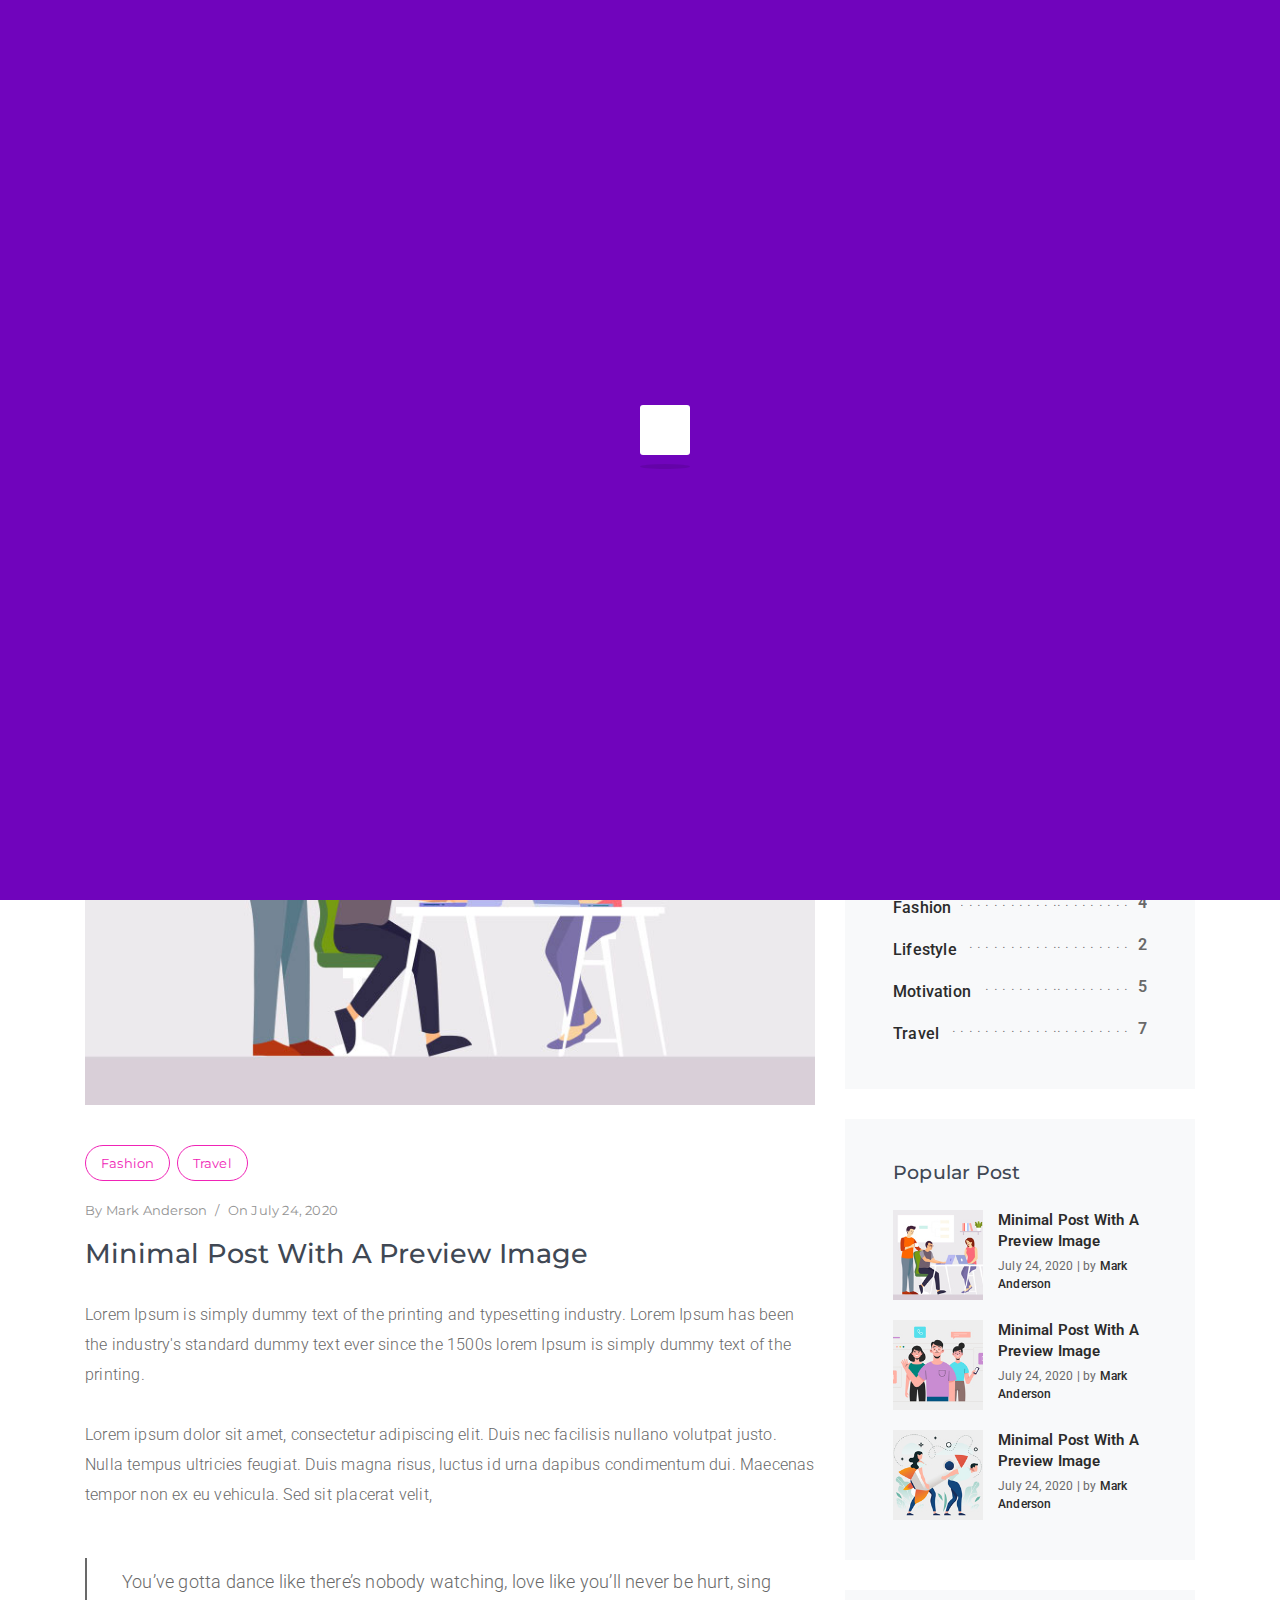
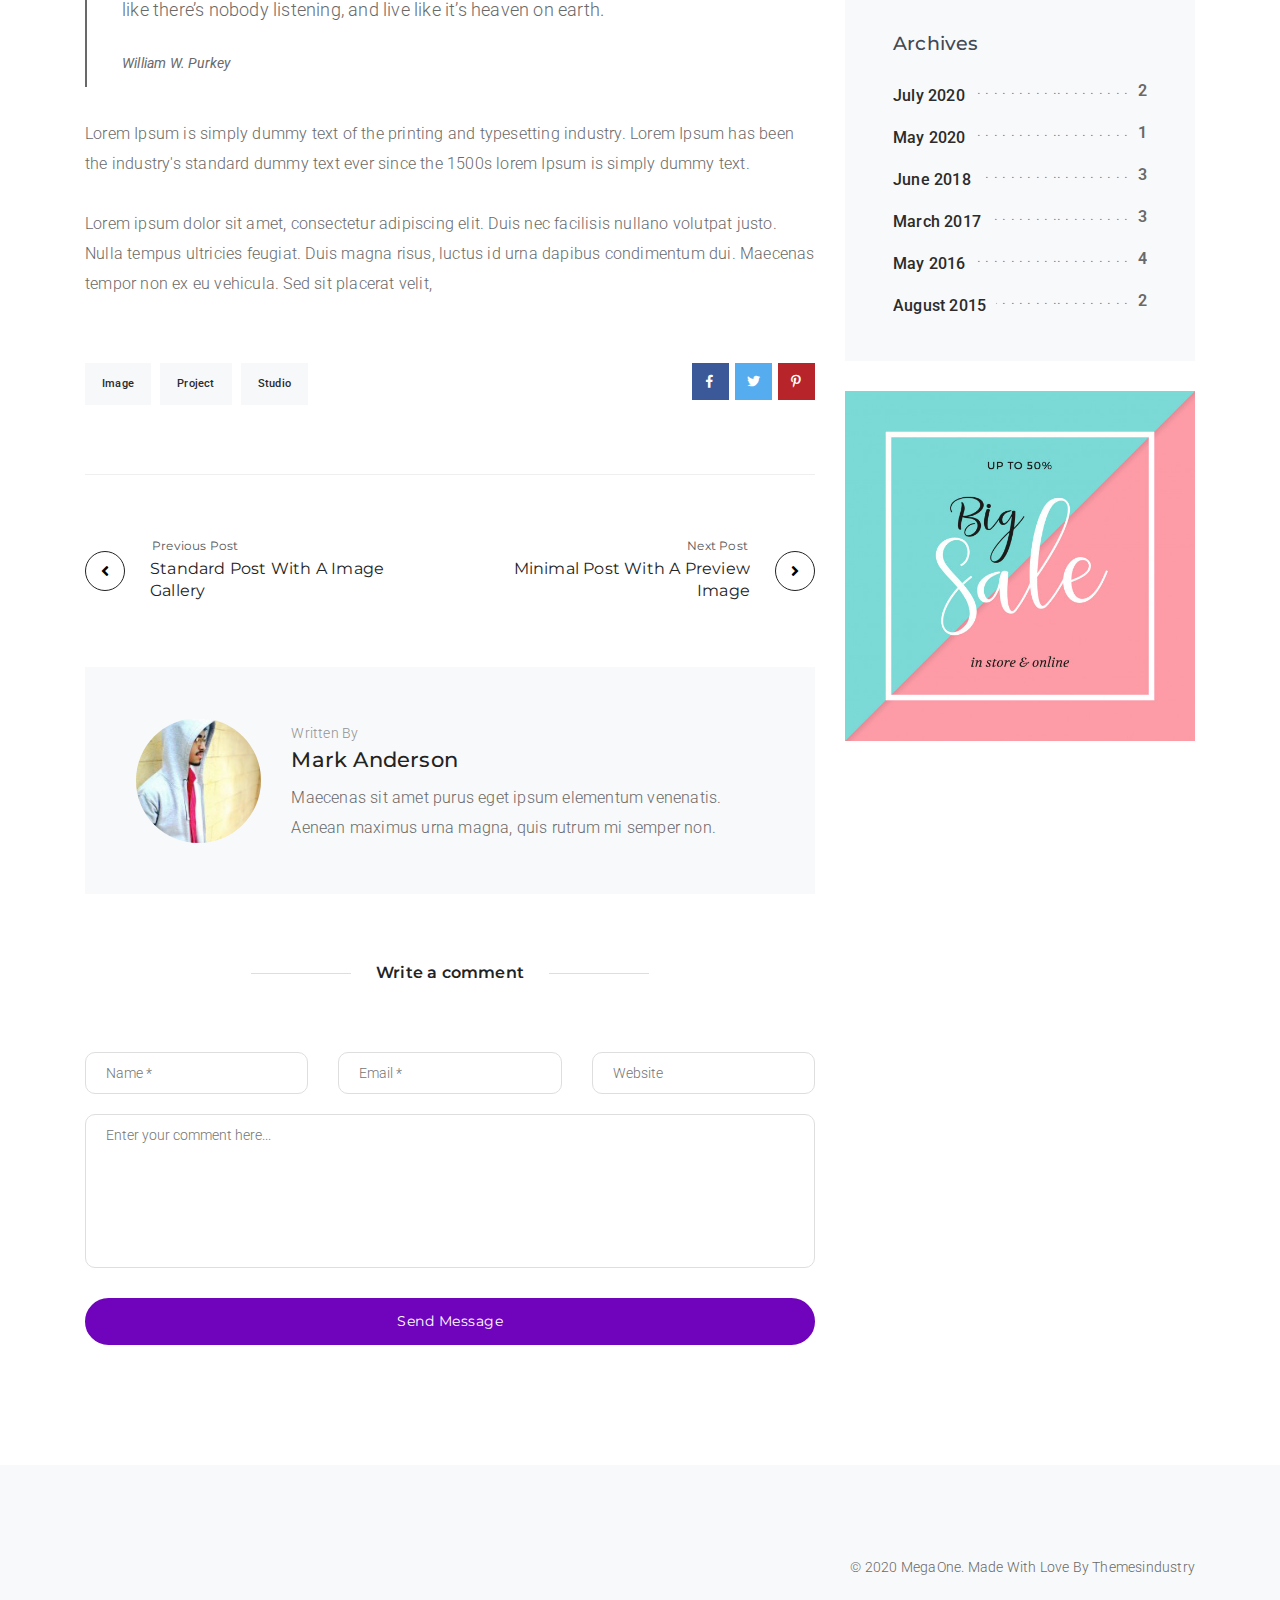
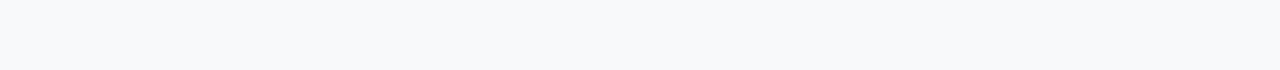
<file: agency/blog-details.html>
<!DOCTYPE html>
<html lang="en">

<!-- Mirrored from megaone.themesindustry.com/agency/blog-details.html by HTTrack Website Copier/3.x [XR&CO'2014], Tue, 12 May 2020 04:56:53 GMT -->
<head>
    <!-- Meta Tags -->
    <meta charset="utf-8">
    <meta name="viewport" content="width=device-width, initial-scale=1, shrink-to-fit=no">
    <!-- Page Title -->
    <title>MegaOne - Agency</title>
    <!-- Favicon -->
    <link rel="icon" href="img/favicon.ico">
    <!-- Bundle -->
    <link rel="stylesheet" href="../vendor/css/bundle.min.css">
    <link rel="stylesheet" href="../vendor/css/revolution-settings.min.css">
    <!-- Plugin Css -->
    <link rel="stylesheet" href="../vendor/css/jquery.fancybox.min.css">
    <link rel="stylesheet" href="../vendor/css/owl.carousel.min.css">
    <link rel="stylesheet" href="../vendor/css/swiper.min.css">
    <link rel="stylesheet" href="../vendor/css/cubeportfolio.min.css">
    <!-- Style Sheet -->
    <link rel="stylesheet" href="css/style.css">
</head>

<body data-spy="scroll" data-target=".navbar" data-offset="90">

<!-- Preloader -->
<div class="preloader">
    <div class="box"></div>
</div>

<!-- Ink Transition -->
<div class="cd-transition-layer visible opening">
    <div class="bg-layer"></div>
</div>
<!--/Preloader -->

<!--Header Start-->
<header class="cursor-light">

    <!--Navigation-->
    <nav class="navbar navbar-top-default navbar-expand-lg navbar-gradient nav-icon alt-font">
        <div class="container">
            <a href="../index-agency.html" title="Logo" class="logo link">
                <!--Logo Default-->
                <img src="img/logo-white.png" alt="logo" class="logo-dark default">
            </a>


            <!--Nav Links-->
            <div class="collapse navbar-collapse" id="agency">
                <div class="navbar-nav ml-auto">
                    <a class="nav-link link" href="../index-agency.html#home">Home</a>
                    <a class="nav-link link" href="../index-agency.html#about-us">About Us</a>
                    <a class="nav-link link" href="../index-agency.html#portfolio">Our Work</a>
                    <a class="nav-link link" href="../index-agency.html#clients">Clients</a>
                    <a class="nav-link link active" href="../index-agency.html#blog">Our Blog</a>
                    <a class="nav-link link" href="../index-agency.html#contact">Contact Us</a>
                    <span class="menu-line"><i class="fa fa-angle-down" aria-hidden="true"></i></span>
                </div>
                <a data-fancybox data-animation-duration="500" data-src="#animatedModal" href="javascript:void(0);" class="btn btn-medium btn-rounded btn-transparent-white btn-hvr-white ml-3">Get A Quote
                    <div class="btn-hvr-setting">
                        <ul class="btn-hvr-setting-inner">
                            <li class="btn-hvr-effect"></li>
                            <li class="btn-hvr-effect"></li>
                            <li class="btn-hvr-effect"></li>
                            <li class="btn-hvr-effect"></li>
                        </ul>
                    </div>
                </a>
            </div>

            <!--Menu Button-->
            <button class="fullnav-toggler link" type="button" id="full-menu-1">
                <span class="line"></span>
                <span class="line"></span>
                <span class="line"></span>
            </button>

            <!--Slider Social-->
            <div class="slider-social">
                <ul class="list-unstyled">
                    <li class="animated-wrap"><a class="animated-element" href="javascript:void(0);"><i class="fab fa-facebook-f" aria-hidden="true"></i></a></li>
                    <li class="animated-wrap"><a class="animated-element" href="javascript:void(0);"><i class="fab fa-instagram" aria-hidden="true"></i></a></li>
                    <li class="animated-wrap"><a class="animated-element" href="javascript:void(0);"><i class="fab fa-twitter" aria-hidden="true"></i></a></li>
                </ul>
            </div>

        </div>
    </nav>

    <!--Full menu-->
    <div class="nav-holder alt style-2 alt-font">

        <!--Menu Button-->
        <button class="fullnav-close link" type="button">
            <span class="line"></span>
            <span class="line"></span>
            <span class="line"></span>
        </button>

        <div class="container">
            <div class="shape-left">
                <nav class="navbar full-menu-navigation left">
                    <ul class="list-unstyled">
                        <li><a href="../index-agency.html#home" class="link">
                            <span class="anchor-circle"></span>
                            <span class="anchor-text">Home</span>
                        </a></li>
                        <li><a href="../index-agency.html#about-us" class="link">
                            <span class="anchor-circle"></span>
                            <span class="anchor-text">About</span>
                        </a></li>
                        <li><a href="../index-agency.html#portfolio" class="link">
                            <span class="anchor-circle"></span>
                            <span class="anchor-text">Work</span>
                        </a></li>
                        <li><a href="../index-agency.html#clients" class="link">
                            <span class="anchor-circle"></span>
                            <span class="anchor-text">Clients</span>
                        </a></li>
                        <li><a href="../index-agency.html#blog" class="link">
                            <span class="anchor-circle"></span>
                            <span class="anchor-text">Blog</span>
                        </a></li>
                        <li><a href="../index-agency.html#contact" class="link">
                            <span class="anchor-circle"></span>
                            <span class="anchor-text">Contact</span>
                        </a></li>
                    </ul>
                    <span class="full-menu-dot" style="transform: scale(0);"></span>
                </nav>
                <img src="img/shape-8.png" alt="shape">
            </div>
            <div class="shape-right">
                <div class="full-menu-detail hide-cursor">
                    <h6 class="title">Press Contact</h6>
                    <p><i class="fas fa-user-alt"></i>David Warrior</p>
                    <p><i class="fas fa-mobile-alt"></i>+97 53 49 24 78 36</p>
                    <p><i class="fas fa-envelope"></i>contact@megaone.com</p>
                </div>
                <img src="img/shape-7.png" alt="shape">
            </div>
        </div>
    </div>

    <!--Get Quote Model Popup-->
    <div id="animatedModal" class="animated-modal hidden quote-content">
        <!--Heading-->
        <div class="heading-area pb-2 mx-570">
            <span class="sub-title">We are megaone company</span>
            <h2 class="title mt-2">Lets start your <span class="alt-color js-rotating">project, website</span></h2>
        </div>
        <!--Contact Form-->
        <form class="contact-form">
            <div class="row">
                <!--Result-->
                <div class="col-12" id="quote_result"></div>

                <!--Left Column-->
                <div class="col-md-6">
                    <div class="form-group">
                        <input class="form-control" type="text" placeholder="Name" required="" id="quote_name" name="quote_name">
                    </div>
                    <div class="form-group">
                        <input class="form-control" type="text" placeholder="Contact #" required="" id="quote_contact" name="quote_contact">
                    </div>
                    <div class="form-group">
                        <input class="form-control" type="text" placeholder="Project type" required="" id="quote_type" name="quote_type">
                    </div>
                </div>

                <!--Right Column-->
                <div class="col-md-6">
                    <div class="form-group">
                        <input class="form-control" type="email" placeholder="Email" required="" id="quote_email" name="quote_email">
                    </div>
                    <div class="form-group">
                        <input class="form-control" type="text" placeholder="City / Country" required="" id="quote_address" name="quote_address">
                    </div>
                    <div class="form-group">
                        <input class="form-control" type="text" placeholder="Budget" required="" id="quote_budget" name="quote_budget">
                    </div>
                </div>

                <!--Full Column-->
                <div class="col-md-12">
                    <div class="form-group">
                        <textarea class="form-control" placeholder="Please explain your project in detail." id="quote_message" name="quote_message"></textarea>
                    </div>
                </div>

                <!--Button-->
                <div class="col-md-12">

                    <div class="form-check">
                        <label class="checkbox-lable">Contact by phone ins preffered
                            <input type="checkbox">
                            <span class="checkmark"></span>
                        </label>
                    </div>

                    <a href="javascript:void(0);" id="quote_submit_btn" class="btn btn-large btn-rounded btn-blue btn-hvr-pink">Send Message
                        <div class="btn-hvr-setting">
                            <ul class="btn-hvr-setting-inner">
                                <li class="btn-hvr-effect"></li>
                                <li class="btn-hvr-effect"></li>
                                <li class="btn-hvr-effect"></li>
                                <li class="btn-hvr-effect"></li>
                            </ul>
                        </div>
                    </a>
                </div>

            </div>
        </form>
    </div>

</header>
<!--Header End-->

<!--Banner Start-->
<section class="page-title cursor-light">
    <!-- Pattern Layers -->
    <div class="pattern-layers">
        <div class="layer-one"></div>
        <div class="layer-two"></div>
    </div>
    <div class="auto-container">
        <h2 class="hide-cursor">Latest News</h2>
        <ul class="page-breadcrumb link">
            <li><a href="javascript:void(0);"><span class="icon fas fa-home"></span> home</a></li>
            <li>Latest News</li>
        </ul>
    </div>
</section>
<!--Banner End-->

<!--Blog Start-->
<section class="blog-single">
    <h2 class="d-none">hidden</h2>
    <div class="container">
        <div class="row">
            <div class="col-lg-8">
                <!--Post-->
                <article class="blog-classic">
                    <!--Thumbnail-->
                    <div class="post-thumbnail">
                    <img src="img/news-1.jpg" alt="image">
                    </div>
                    <!--Post Meta-->
                    <div class="post-details alt-font">

                    <span class="post-categories">
                     <a href="javascript:void(0);" rel="category tag">Fashion</a>
                     <a href="javascript:void(0);" rel="category tag">Travel</a>
                    </span>

                    <span class="post-author">By <a href="javascript:void(0);">Mark Anderson</a></span>
                    <span class="post-separator">/</span>
                    <span class="post-date">On July 24, 2020</span>

                    </div>

                    <h2 class="post-title"><a href="javascript:void(0);" rel="bookmark">Minimal Post With A Preview Image</a></h2>

                    <div class="post-content">

                        <p class="mb-5">Lorem Ipsum is simply dummy text of the printing and typesetting industry.
                            Lorem Ipsum has been the industry's standard dummy text ever since the 1500s lorem Ipsum
                            is simply dummy text of the printing.<br><br>
                            Lorem ipsum dolor sit amet, consectetur adipiscing elit. Duis nec facilisis nullano volutpat justo. Nulla tempus ultricies feugiat. Duis magna risus, luctus id urna dapibus condimentum dui. Maecenas tempor non ex eu vehicula. Sed sit placerat velit,
                        </p>

                        <blockquote class="block-quote"><p> You’ve gotta dance like there’s nobody watching, love like you’ll never be hurt, sing like there’s nobody listening, and live like it’s heaven on earth.</p><cite> William W. Purkey  </cite></blockquote>

                        <p>
                            Lorem Ipsum is simply dummy text of the printing and typesetting industry.
                            Lorem Ipsum has been the industry's standard dummy text ever since the 1500s lorem Ipsum
                            is simply dummy text.<br><br>
                            Lorem ipsum dolor sit amet, consectetur adipiscing elit. Duis nec facilisis nullano volutpat justo. Nulla tempus ultricies feugiat. Duis magna risus, luctus id urna dapibus condimentum dui. Maecenas tempor non ex eu vehicula. Sed sit placerat velit,
                        </p>

                    </div>

                    <div class="footer-meta">
                        <div class="row">
                            <div class="col-6">
                                <div class="post-tags">
                                <span class="post_meta_item post_tags"><a href="javascript:void(0);" rel="tag">Image</a>
                                    <a href="javascript:void(0);" rel="tag">Project</a>
                                    <a href="javascript:void(0);" rel="tag">Studio</a>
                                </span>
                                </div>
                            </div>

                            <div class="col-6">
                                <div class="post-social social-icon-bg">
                                    <ul class="share-icons">
                                        <li><a class="facebook" target="_blank" href="javascript:void(0);" title="Minimal Post With A Preview Image"><i class="fab fa-facebook-f"></i></a></li>
                                        <li><a class="twitter" target="_blank" href="javascript:void(0);"><i class="fab fa-twitter"></i></a></li>
                                        <li><a class="pinterest" target="_blank" href="javascript:void(0);"><i class="fab fa-pinterest-p"></i></a></li>
                                    </ul>
                                </div>
                            </div>


                        </div>
                    </div>

                </article>

                <!--Post Navigation-->
                <div class="post-navigation alt-font">
                    <div class="row d-flex align-items-center">

                        <div class="col-6">
                        <div class="post-previous">
                        <a href="javascript:void(0);" class="single-post-nav left d-flex align-items-center">
                        <i class="fa fa-angle-left"></i>
                        <div class="post-nav-content">
                            <p>Previous Post</p>
                            <h6>Standard Post With A Image Gallery</h6>
                        </div>
                        </a>
                        </div>
                        </div>
                        <div class="col-6">
                            <div class="post-next">
                        <a href="javascript:void(0);" class="single-post-nav right d-flex align-items-center">
                        <div class="post-nav-content">
                            <p>Next Post</p>
                            <h6>Minimal Post With A Preview Image</h6>
                        </div>
                        <i class="fa fa-angle-right"></i>
                    </a>

                    </div>
                        </div>
                        
                    </div>
                </div>
                
                <!--Author-->
                <div class="agency-author">
                    <div class="author-avatar">
                    <img alt="image" src="img/author.jpg" class="avatar"></div>
                    <div class="author-content">
                        <span class="text-small">Written By</span>
                        <h6><a href="javascript:void(0);">Mark Anderson</a></h6>
                        <div class="author-description">
                            <p>Maecenas sit amet purus eget ipsum elementum venenatis. Aenean maximus urna magna, quis rutrum mi semper non.</p>
                        </div>
                    </div>
                </div>

                <!--Comment Area-->
                <div class="comments-area blog-comment" id="comments">
                        <div class="comment-form-title alt-font">
                            <span class="text-outside-line-full">Write a comment </span>
                        </div>
                            <form action="http://megaone.themesindustry.com/" method="post" id="commentform" class="comment-form blog-comment-form" novalidate="">
                                <div class="row">
                                    <div class="col-lg-4">
                                        <input id="author" placeholder="Name *" class="input-field comment-fields" name="author" type="text" value="">
                                    </div>
                                    <div class="col-lg-4">
                                        <input id="email" placeholder="Email *" class="input-field comment-fields" name="email" type="email" value="">
                                    </div>
                                    <div class="col-lg-4">
                                        <input id="url" placeholder="Website" class="input-field medium-input comment-fields" name="url" type="url" value="">
                                    </div>
                                    <div class="col-md-12">
                                        <textarea id="comment" placeholder="Enter your comment here..." rows="8" class="input-field comment-fields" name="comment" required="required"></textarea>
                                        <a href="javascript:void(0);" id="submit_btn" class="btn btn-large btn-rounded btn-purple btn-hvr-blue d-block">Send Message
                                            <div class="btn-hvr-setting">
                                                <ul class="btn-hvr-setting-inner">
                                                    <li class="btn-hvr-effect"></li>
                                                    <li class="btn-hvr-effect"></li>
                                                    <li class="btn-hvr-effect"></li>
                                                    <li class="btn-hvr-effect"></li>
                                                </ul>
                                            </div>
                                        </a>
                                    </div>
                                </div>
                            </form>
                        </div>

            </div>

            <div class="col-lg-4">

                <div class="agency-widget" id="secondary" role="complementary">

                    <!--Search Form-->
                    <aside class="widget widget_search">
                        <form method="get" id="searchform" action="javascript:void(0);" role="search">
                            <label class="sr-only" for="s">Search</label>
                            <div class="input-group">
                                <input class="field form-control" id="s" name="s" type="text" placeholder="Search …" value="">
                                <span class="input-group-append">
                                <button class="submit btn-search" id="searchsubmit" name="submit" type="submit"><i class="fas fa-search"></i></button>
		                        </span>
                            </div>
                        </form>
                    </aside>

                    <!--Categories-->
                    <aside class="widget widget_categories">
                    <h3 class="widget-title">Topics</h3>
                    <ul>
                    <li class="cat-item"><a href="javascript:void(0);">Art</a> <span class="dots"></span><span class="counts">5</span></li>
                    <li class="cat-item"><a href="javascript:void(0);">Fashion</a> <span class="dots"></span><span class="counts">4</span></li>
                    <li class="cat-item"><a href="javascript:void(0);">Lifestyle</a> <span class="dots"></span><span class="counts">2</span></li>
                    <li class="cat-item"><a href="javascript:void(0);">Motivation</a> <span class="dots"></span><span class="counts">5</span></li>
                    <li class="cat-item"><a href="javascript:void(0);">Travel</a> <span class="dots"></span><span class="counts">7</span></li>
                    </ul>
                    </aside>

                <aside class="widget latest_post_widget"><h3 class="widget-title">Popular Post</h3>
                    <ul class="blog-latest-post">
                        <!--Recent Post-->
                        <li><figure><a href="javascript:void(0);">
                        <img width="150" height="150" src="img/news-1-150x150.jpg" class="attachment-thumbnail" alt="image">
                        </a></figure>
                        <div class="post-head"><a class="title" href="javascript:void(0);">Minimal Post With A Preview Image</a><span class="clearfix"></span>July 24, 2020 | by <a href="javascript:void(0);">Mark Anderson</a></div>
                        </li>
                        <!--Recent Post-->
                        <li><figure><a href="javascript:void(0);">
                            <img width="150" height="150" src="img/news-2-150x150.jpg" class="attachment-thumbnail" alt="image">
                        </a></figure>
                            <div class="post-head"><a class="title" href="javascript:void(0);">Minimal Post With A Preview Image</a><span class="clearfix"></span>July 24, 2020 | by <a href="javascript:void(0);">Mark Anderson</a></div>
                        </li>
                        <!--Recent Post-->
                        <li><figure><a href="javascript:void(0);">
                            <img width="150" height="150" src="img/news-3-150x150.jpg" class="attachment-thumbnail" alt="image">
                        </a></figure>
                            <div class="post-head"><a class="title" href="javascript:void(0);">Minimal Post With A Preview Image</a><span class="clearfix"></span>July 24, 2020 | by <a href="javascript:void(0);">Mark Anderson</a></div>
                        </li>
                    </ul>
                </aside>

                    <aside id="archives-2" class="widget widget_archive"><h3 class="widget-title">Archives</h3>
                    <ul>
                    <li><a href="javascript:void(0);">July 2020</a>&nbsp;<span class="dots"></span><span class="counts">2</span></li>
                    <li><a href="javascript:void(0);">May 2020</a>&nbsp;<span class="dots"></span><span class="counts">1</span></li>
                    <li><a href="javascript:void(0);">June 2018</a>&nbsp;<span class="dots"></span><span class="counts">3</span></li>
                    <li><a href="javascript:void(0);">March 2017</a>&nbsp;<span class="dots"></span><span class="counts">3</span></li>
                    <li><a href="javascript:void(0);">May 2016</a>&nbsp;<span class="dots"></span><span class="counts">4</span></li>
                    <li><a href="javascript:void(0);">August 2015</a>&nbsp;<span class="dots"></span><span class="counts">2</span></li>
                    </ul>
                    </aside>
                    <aside class="widget widget_media_image"><a href="javascript:void(0);"><img src="img/advertisment.jpg" class="add-image" alt="image"></a></aside>
                    </div><!-- #secondary -->
            </div>
        </div>
    </div>
</section>
<!--Blog End-->

<!--Footer Start-->
<footer class="footer-style-1 bg-light">
    <div class="container">
        <div class="row align-items-center">
            <!--Social-->
            <div class="col-md-6">
                <div class="footer-social">
                    <ul class="list-unstyled">
                        <li><a class="wow fadeInUp" href="javascript:void(0);"><i class="fab fa-facebook-f" aria-hidden="true"></i></a></li>
                        <li><a class="wow fadeInDown" href="javascript:void(0);"><i class="fab fa-twitter" aria-hidden="true"></i></a></li>
                        <li><a class="wow fadeInUp" href="javascript:void(0);"><i class="fab fa-google-plus-g" aria-hidden="true"></i></a></li>
                        <li><a class="wow fadeInDown" href="javascript:void(0);"><i class="fab fa-linkedin-in" aria-hidden="true"></i></a></li>
                        <li><a class="wow fadeInUp" href="javascript:void(0);"><i class="fab fa-instagram" aria-hidden="true"></i></a></li>
                        <li><a class="wow fadeInDown" href="javascript:void(0);"><i class="fab fa-pinterest-p" aria-hidden="true"></i></a></li>
                    </ul>
                </div>
            </div>
            <!--Text-->
            <div class="col-md-6 text-md-right">
                <p class="company-about fadeIn">© 2020 MegaOne. Made With Love By <a href="javascript:void(0);">Themesindustry</a></p>
            </div>
        </div>
    </div>
</footer>
<!--Footer End-->

<!--Animated Cursor-->
<div id="aimated-cursor">
    <div id="cursor">
        <div id="cursor-loader"></div>
    </div>
</div>
<!--Animated Cursor End-->

<!--Top Start-->
<span class="scroll-top-arrow"><i class="fas fa-angle-up"></i></span>
<!--Top End-->

<!-- JavaScript -->
<script src="../vendor/js/bundle.min.js"></script>
<!-- Plugin Js -->
<script src="../vendor/js/jquery.appear.js"></script>
<script src="../vendor/js/jquery.fancybox.min.js"></script>
<script src="../vendor/js/owl.carousel.min.js"></script>
<script src="../vendor/js/swiper.min.js"></script>
<script src="../vendor/js/morphext.min.js"></script>
<script src="../vendor/js/TweenMax.min.js"></script>
<script src="../vendor/js/wow.min.js"></script>
<script src="../vendor/js/jquery.cubeportfolio.min.js"></script>
<!-- REVOLUTION JS FILES -->
<script src="../vendor/js/jquery.themepunch.tools.min.js"></script>
<script src="../vendor/js/jquery.themepunch.revolution.min.js"></script>
<!-- SLIDER REVOLUTION EXTENSIONS -->
<script src="../vendor/js/extensions/revolution.extension.actions.min.js"></script>
<script src="../vendor/js/extensions/revolution.extension.carousel.min.js"></script>
<script src="../vendor/js/extensions/revolution.extension.kenburn.min.js"></script>
<script src="../vendor/js/extensions/revolution.extension.layeranimation.min.js"></script>
<script src="../vendor/js/extensions/revolution.extension.migration.min.js"></script>
<script src="../vendor/js/extensions/revolution.extension.navigation.min.js"></script>
<script src="../vendor/js/extensions/revolution.extension.parallax.min.js"></script>
<script src="../vendor/js/extensions/revolution.extension.slideanims.min.js"></script>
<script src="../vendor/js/extensions/revolution.extension.video.min.js"></script>
<!-- custom script -->
<script src="js/script.js"></script>

</body>

<!-- Mirrored from megaone.themesindustry.com/agency/blog-details.html by HTTrack Website Copier/3.x [XR&CO'2014], Tue, 12 May 2020 04:56:53 GMT -->
</html>
</file>
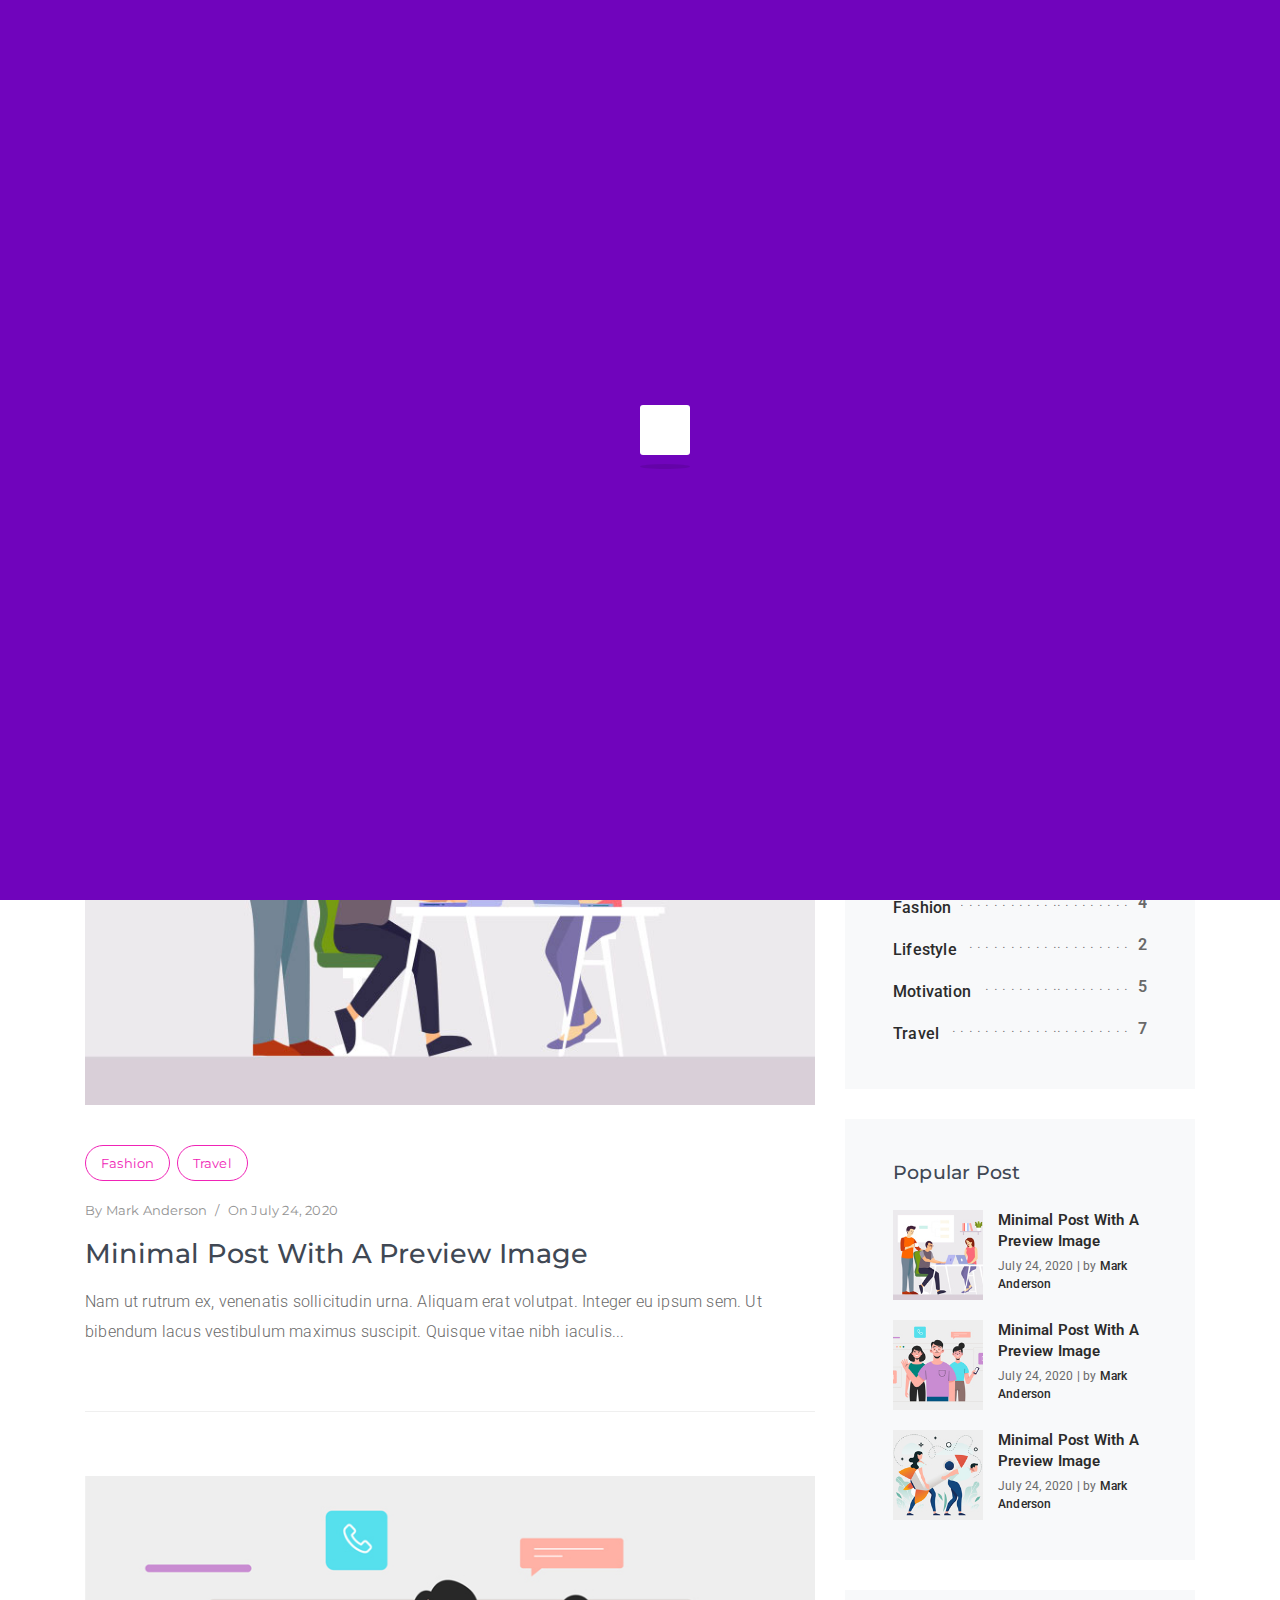
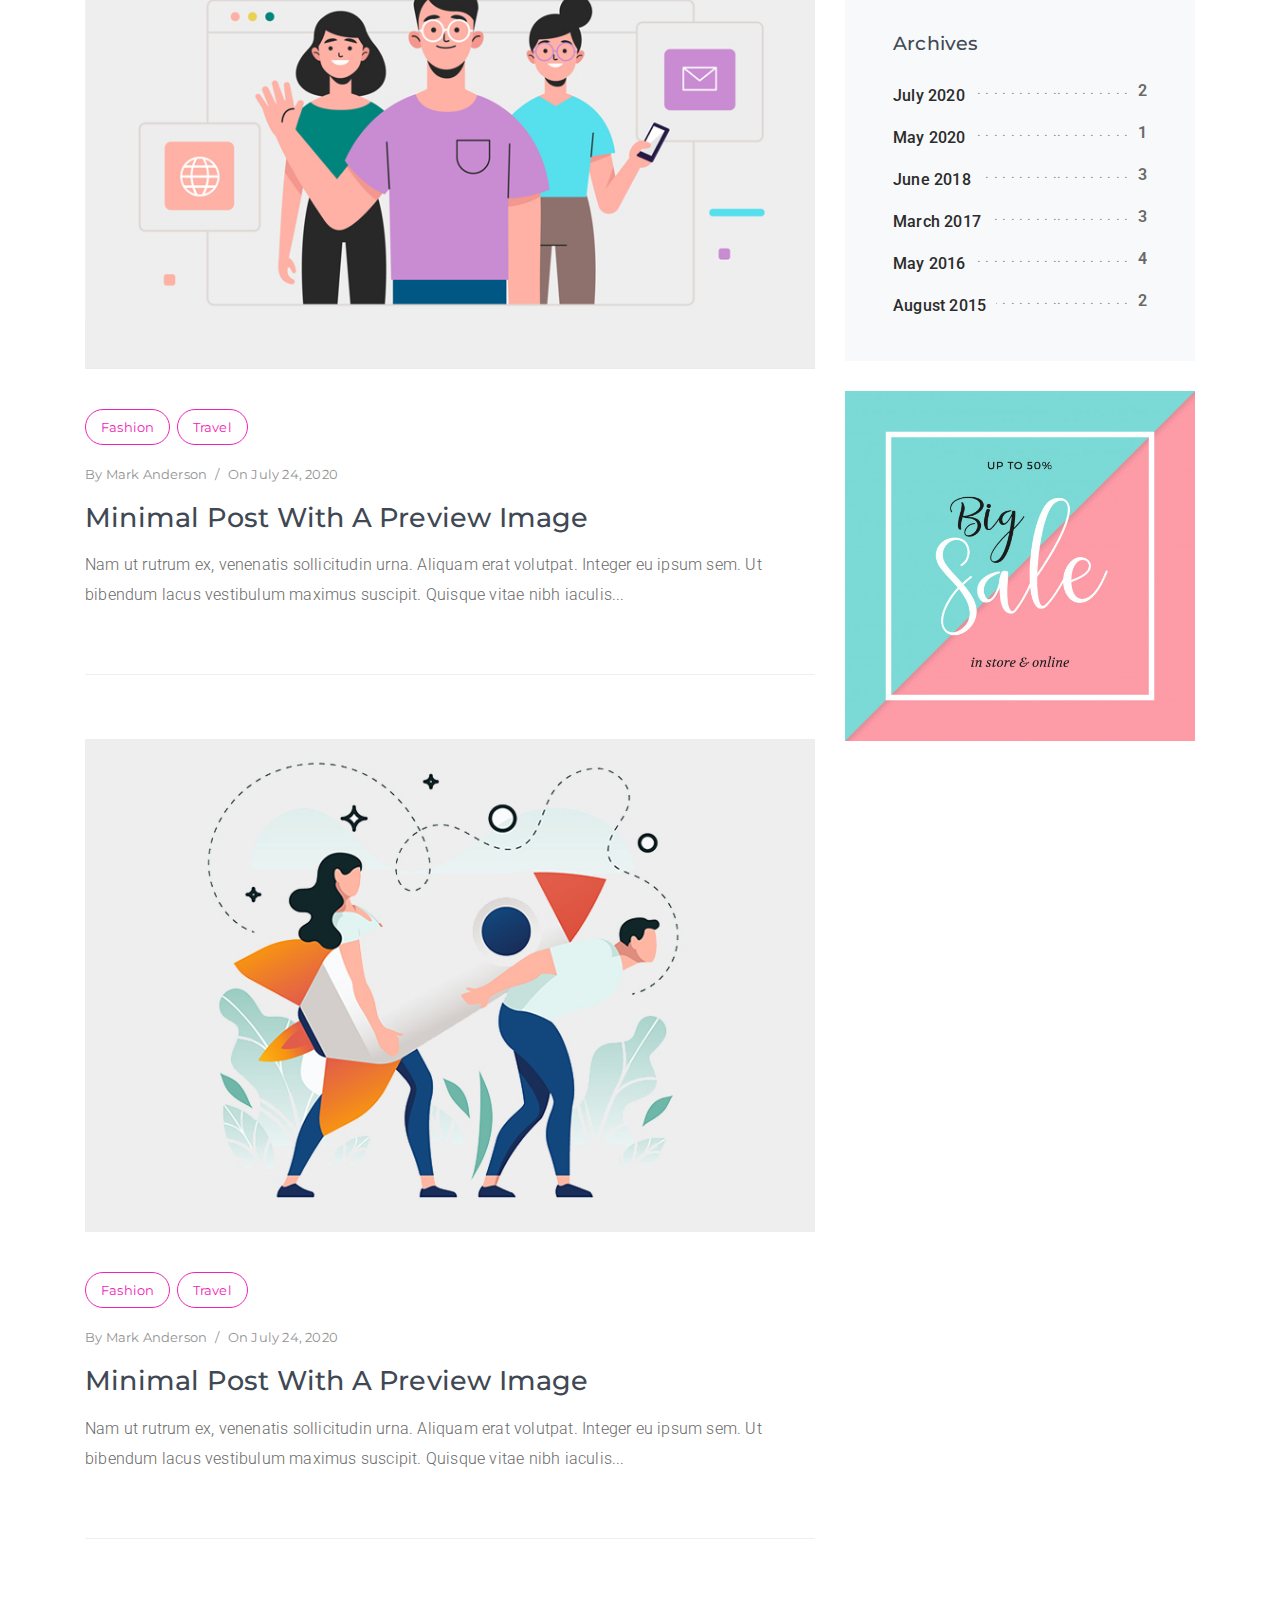
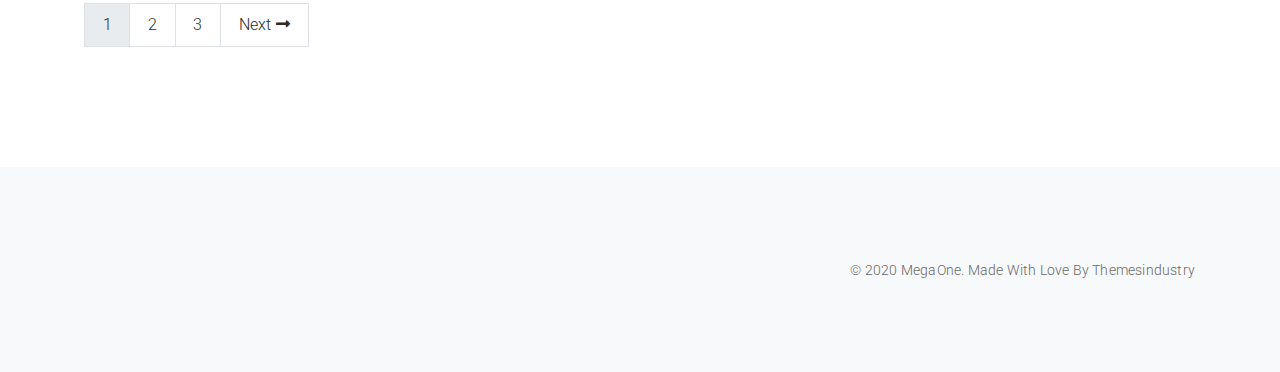
<file: agency/blog-list.html>
<!DOCTYPE html>
<html lang="en">

<!-- Mirrored from megaone.themesindustry.com/agency/blog-list.html by HTTrack Website Copier/3.x [XR&CO'2014], Tue, 12 May 2020 04:56:13 GMT -->
<head>
    <!-- Meta Tags -->
    <meta charset="utf-8">
    <meta name="viewport" content="width=device-width, initial-scale=1, shrink-to-fit=no">
    <!-- Page Title -->
    <title>MegaOne - Agency</title>
    <!-- Favicon -->
    <link rel="icon" href="img/favicon.ico">
    <!-- Bundle -->
    <link rel="stylesheet" href="../vendor/css/bundle.min.css">
    <link rel="stylesheet" href="../vendor/css/revolution-settings.min.css">
    <!-- Plugin Css -->
    <link rel="stylesheet" href="../vendor/css/jquery.fancybox.min.css">
    <link rel="stylesheet" href="../vendor/css/owl.carousel.min.css">
    <link rel="stylesheet" href="../vendor/css/swiper.min.css">
    <link rel="stylesheet" href="../vendor/css/cubeportfolio.min.css">
    <!-- Style Sheet -->
    <link rel="stylesheet" href="css/style.css">
</head>

<body data-spy="scroll" data-target=".navbar" data-offset="90">

<!-- Preloader -->
<div class="preloader">
    <div class="box"></div>
</div>

<!-- Ink Transition -->
<div class="cd-transition-layer visible opening">
    <div class="bg-layer"></div>
</div>
<!--/Preloader -->

<!--Header Start-->
<header class="cursor-light">

    <!--Navigation-->
    <nav class="navbar navbar-top-default navbar-expand-lg navbar-gradient nav-icon alt-font">
        <div class="container">
            <a href="../index-agency.html" title="Logo" class="logo link">
                <!--Logo Default-->
                <img src="img/logo-white.png" alt="logo" class="logo-dark default">
            </a>


            <!--Nav Links-->
            <div class="collapse navbar-collapse" id="agency">
                <div class="navbar-nav ml-auto">
                    <a class="nav-link link" href="../index-agency.html#home">Home</a>
                    <a class="nav-link link" href="../index-agency.html#about-us">About Us</a>
                    <a class="nav-link link" href="../index-agency.html#portfolio">Our Work</a>
                    <a class="nav-link link" href="../index-agency.html#clients">Clients</a>
                    <a class="nav-link link active" href="../index-agency.html#blog">Our Blog</a>
                    <a class="nav-link link" href="../index-agency.html#contact">Contact Us</a>
                    <span class="menu-line"><i class="fa fa-angle-down" aria-hidden="true"></i></span>
                </div>
                <a data-fancybox data-animation-duration="500" data-src="#animatedModal" href="javascript:void(0);" class="btn btn-medium btn-rounded btn-transparent-white btn-hvr-white ml-3">Get A Quote
                    <div class="btn-hvr-setting">
                        <ul class="btn-hvr-setting-inner">
                            <li class="btn-hvr-effect"></li>
                            <li class="btn-hvr-effect"></li>
                            <li class="btn-hvr-effect"></li>
                            <li class="btn-hvr-effect"></li>
                        </ul>
                    </div>
                </a>
            </div>

            <!--Menu Button-->
            <button class="fullnav-toggler link" type="button" id="full-menu-1">
                <span class="line"></span>
                <span class="line"></span>
                <span class="line"></span>
            </button>

            <!--Slider Social-->
            <div class="slider-social">
                <ul class="list-unstyled">
                    <li class="animated-wrap"><a class="animated-element" href="javascript:void(0);"><i class="fab fa-facebook-f" aria-hidden="true"></i></a></li>
                    <li class="animated-wrap"><a class="animated-element" href="javascript:void(0);"><i class="fab fa-instagram" aria-hidden="true"></i></a></li>
                    <li class="animated-wrap"><a class="animated-element" href="javascript:void(0);"><i class="fab fa-twitter" aria-hidden="true"></i></a></li>
                </ul>
            </div>

        </div>
    </nav>

    <!--Full menu-->
    <div class="nav-holder alt style-2 alt-font">

        <!--Menu Button-->
        <button class="fullnav-close link" type="button">
            <span class="line"></span>
            <span class="line"></span>
            <span class="line"></span>
        </button>

        <div class="container">
            <div class="shape-left">
                <nav class="navbar full-menu-navigation left">
                    <ul class="list-unstyled">
                        <li><a href="../index-agency.html#home" class="link">
                            <span class="anchor-circle"></span>
                            <span class="anchor-text">Home</span>
                        </a></li>
                        <li><a href="../index-agency.html#about-us" class="link">
                            <span class="anchor-circle"></span>
                            <span class="anchor-text">About</span>
                        </a></li>
                        <li><a href="../index-agency.html#portfolio" class="link">
                            <span class="anchor-circle"></span>
                            <span class="anchor-text">Work</span>
                        </a></li>
                        <li><a href="../index-agency.html#clients" class="link">
                            <span class="anchor-circle"></span>
                            <span class="anchor-text">Clients</span>
                        </a></li>
                        <li><a href="../index-agency.html#blog" class="link">
                            <span class="anchor-circle"></span>
                            <span class="anchor-text">Blog</span>
                        </a></li>
                        <li><a href="../index-agency.html#contact" class="link">
                            <span class="anchor-circle"></span>
                            <span class="anchor-text">Contact</span>
                        </a></li>
                    </ul>
                    <span class="full-menu-dot" style="transform: scale(0);"></span>
                </nav>
                <img src="img/shape-8.png" alt="shape">
            </div>
            <div class="shape-right">
                <div class="full-menu-detail hide-cursor">
                    <h6 class="title">Press Contact</h6>
                    <p><i class="fas fa-user-alt"></i>David Warrior</p>
                    <p><i class="fas fa-mobile-alt"></i>+97 53 49 24 78 36</p>
                    <p><i class="fas fa-envelope"></i>contact@megaone.com</p>
                </div>
                <img src="img/shape-7.png" alt="shape">
            </div>
        </div>
    </div>

    <!--Get Quote Model Popup-->
    <div id="animatedModal" class="animated-modal hidden quote-content">
        <!--Heading-->
        <div class="heading-area pb-2 mx-570">
            <span class="sub-title">We are megaone company</span>
            <h2 class="title mt-2">Lets start your <span class="alt-color js-rotating">project, website</span></h2>
        </div>
        <!--Contact Form-->
        <form class="contact-form">
            <div class="row">
                <!--Result-->
                <div class="col-12" id="quote_result"></div>

                <!--Left Column-->
                <div class="col-md-6">
                    <div class="form-group">
                        <input class="form-control" type="text" placeholder="Name" required="" id="quote_name" name="quote_name">
                    </div>
                    <div class="form-group">
                        <input class="form-control" type="text" placeholder="Contact #" required="" id="quote_contact" name="quote_contact">
                    </div>
                    <div class="form-group">
                        <input class="form-control" type="text" placeholder="Project type" required="" id="quote_type" name="quote_type">
                    </div>
                </div>

                <!--Right Column-->
                <div class="col-md-6">
                    <div class="form-group">
                        <input class="form-control" type="email" placeholder="Email" required="" id="quote_email" name="quote_email">
                    </div>
                    <div class="form-group">
                        <input class="form-control" type="text" placeholder="City / Country" required="" id="quote_address" name="quote_address">
                    </div>
                    <div class="form-group">
                        <input class="form-control" type="text" placeholder="Budget" required="" id="quote_budget" name="quote_budget">
                    </div>
                </div>

                <!--Full Column-->
                <div class="col-md-12">
                    <div class="form-group">
                        <textarea class="form-control" placeholder="Please explain your project in detail." id="quote_message" name="quote_message"></textarea>
                    </div>
                </div>

                <!--Button-->
                <div class="col-md-12">

                    <div class="form-check">
                        <label class="checkbox-lable">Contact by phone ins preffered
                            <input type="checkbox">
                            <span class="checkmark"></span>
                        </label>
                    </div>

                    <a href="javascript:void(0);" id="quote_submit_btn" class="btn btn-large btn-rounded btn-blue btn-hvr-pink">Send Message
                        <div class="btn-hvr-setting">
                            <ul class="btn-hvr-setting-inner">
                                <li class="btn-hvr-effect"></li>
                                <li class="btn-hvr-effect"></li>
                                <li class="btn-hvr-effect"></li>
                                <li class="btn-hvr-effect"></li>
                            </ul>
                        </div>
                    </a>
                </div>

            </div>
        </form>
    </div>

</header>
<!--Header End-->

<!--Banner Start-->
<section class="page-title cursor-light">
    <!-- Pattern Layers -->
    <div class="pattern-layers">
        <div class="layer-one"></div>
        <div class="layer-two"></div>
    </div>
    <div class="auto-container">
        <h2 class="hide-cursor">Latest News</h2>
        <ul class="page-breadcrumb link">
            <li><a href="javascript:void(0);"><span class="icon fas fa-home"></span> home</a></li>
            <li>Latest News</li>
        </ul>
    </div>
</section>
<!--Banner End-->

<!--Blog Start-->
<section class="blog-default">
    <h2 class="d-none">hidden</h2>
    <div class="container">
        <div class="row">
            <div class="col-lg-8">
                <!--Post-->
                <article class="blog-classic">
                    <!--Thumbnail-->
                    <div class="post-thumbnail">
                    <img src="img/news-1.jpg" alt="image">
                    </div>
                    <!--Post Meta-->
                    <div class="post-details alt-font">

                    <span class="post-categories">
                     <a href="javascript:void(0);" rel="category tag">Fashion</a>
                     <a href="javascript:void(0);" rel="category tag">Travel</a>
                    </span>

                    <span class="post-author">By <a href="javascript:void(0);">Mark Anderson</a></span>
                    <span class="post-separator">/</span>
                    <span class="post-date">On July 24, 2020</span>

                    </div>

                    <h2 class="post-title"><a href="blog-details.html" rel="bookmark">Minimal Post With A Preview Image</a></h2>

                    <div class="post-content">

                        <p>Nam ut rutrum ex, venenatis sollicitudin urna. Aliquam erat volutpat. Integer eu ipsum sem.
                            Ut bibendum lacus vestibulum maximus suscipit. Quisque vitae nibh iaculis...</p>

                    </div>
                </article>
                <!--Post-->
                <article class="blog-classic">
                    <!--Thumbnail-->
                    <div class="post-thumbnail">
                        <img src="img/news-2.jpg" alt="image">
                    </div>
                    <!--Post Meta-->
                    <div class="post-details alt-font">

                    <span class="post-categories">
                     <a href="javascript:void(0);" rel="category tag">Fashion</a>
                     <a href="javascript:void(0);" rel="category tag">Travel</a>
                    </span>

                        <span class="post-author">By <a href="javascript:void(0);">Mark Anderson</a></span>
                        <span class="post-separator">/</span>
                        <span class="post-date">On July 24, 2020</span>

                    </div>

                    <h2 class="post-title"><a href="blog-details.html" rel="bookmark">Minimal Post With A Preview Image</a></h2>

                    <div class="post-content">

                        <p>Nam ut rutrum ex, venenatis sollicitudin urna. Aliquam erat volutpat. Integer eu ipsum sem.
                            Ut bibendum lacus vestibulum maximus suscipit. Quisque vitae nibh iaculis...</p>

                    </div>
                </article>
                <!--Post-->
                <article class="blog-classic">
                    <!--Thumbnail-->
                    <div class="post-thumbnail">
                        <img src="img/news-3.jpg" alt="image">
                    </div>
                    <!--Post Meta-->
                    <div class="post-details alt-font">

                    <span class="post-categories">
                     <a href="javascript:void(0);" rel="category tag">Fashion</a>
                     <a href="javascript:void(0);" rel="category tag">Travel</a>
                    </span>

                        <span class="post-author">By <a href="javascript:void(0);">Mark Anderson</a></span>
                        <span class="post-separator">/</span>
                        <span class="post-date">On July 24, 2020</span>

                    </div>

                    <h2 class="post-title"><a href="blog-details.html" rel="bookmark">Minimal Post With A Preview Image</a></h2>

                    <div class="post-content">

                        <p>Nam ut rutrum ex, venenatis sollicitudin urna. Aliquam erat volutpat. Integer eu ipsum sem.
                            Ut bibendum lacus vestibulum maximus suscipit. Quisque vitae nibh iaculis...</p>

                    </div>
                </article>
                <!--Post Navigation-->
                <nav class="pagination blog-post-navigation" aria-label="Posts navigation">
                    <a class="page-link current" href="javascript:void(0);">1</a>
                    <a class="page-link" href="javascript:void(0);">2</a>
                    <a class="page-link" href="javascript:void(0);">3</a>
                    <a class="next page-link" href="javascript:void(0);">
                    <span class="pagination-next">Next</span> <i class="fas fa-long-arrow-alt-right"></i> </a>
                </nav>
            </div>
            <div class="col-lg-4">

                <div class="agency-widget" id="secondary" role="complementary">

                    <!--Search Form-->
                    <aside class="widget widget_search">
                        <form method="get" id="searchform" action="javascript:void(0);" role="search">
                            <label class="sr-only" for="s">Search</label>
                            <div class="input-group">
                                <input class="field form-control" id="s" name="s" type="text" placeholder="Search …" value="">
                                <span class="input-group-append">
                                <button class="submit btn-search" id="searchsubmit" name="submit" type="submit"><i class="fas fa-search"></i></button>
		                        </span>
                            </div>
                        </form>
                    </aside>

                    <!--Categories-->
                    <aside class="widget widget_categories">
                    <h3 class="widget-title">Topics</h3>
                    <ul>
                    <li class="cat-item"><a href="javascript:void(0);">Art</a> <span class="dots"></span><span class="counts">5</span></li>
                    <li class="cat-item"><a href="javascript:void(0);">Fashion</a> <span class="dots"></span><span class="counts">4</span></li>
                    <li class="cat-item"><a href="javascript:void(0);">Lifestyle</a> <span class="dots"></span><span class="counts">2</span></li>
                    <li class="cat-item"><a href="javascript:void(0);">Motivation</a> <span class="dots"></span><span class="counts">5</span></li>
                    <li class="cat-item"><a href="javascript:void(0);">Travel</a> <span class="dots"></span><span class="counts">7</span></li>
                    </ul>
                    </aside>

                <aside class="widget latest_post_widget"><h3 class="widget-title">Popular Post</h3>
                    <ul class="blog-latest-post">
                        <!--Recent Post-->
                        <li><figure><a href="javascript:void(0);">
                        <img width="150" height="150" src="img/news-1-150x150.jpg" class="attachment-thumbnail" alt="image">
                        </a></figure>
                        <div class="post-head"><a class="title" href="javascript:void(0);">Minimal Post With A Preview Image</a><span class="clearfix"></span>July 24, 2020 | by <a href="javascript:void(0);">Mark Anderson</a></div>
                        </li>
                        <!--Recent Post-->
                        <li><figure><a href="javascript:void(0);">
                            <img width="150" height="150" src="img/news-2-150x150.jpg" class="attachment-thumbnail" alt="image">
                        </a></figure>
                            <div class="post-head"><a class="title" href="javascript:void(0);">Minimal Post With A Preview Image</a><span class="clearfix"></span>July 24, 2020 | by <a href="javascript:void(0);">Mark Anderson</a></div>
                        </li>
                        <!--Recent Post-->
                        <li><figure><a href="javascript:void(0);">
                            <img width="150" height="150" src="img/news-3-150x150.jpg" class="attachment-thumbnail" alt="image">
                        </a></figure>
                            <div class="post-head"><a class="title" href="javascript:void(0);">Minimal Post With A Preview Image</a><span class="clearfix"></span>July 24, 2020 | by <a href="javascript:void(0);">Mark Anderson</a></div>
                        </li>
                    </ul>
                </aside>

                    <aside id="archives-2" class="widget widget_archive"><h3 class="widget-title">Archives</h3>
                    <ul>
                    <li><a href="javascript:void(0);">July 2020</a>&nbsp;<span class="dots"></span><span class="counts">2</span></li>
                    <li><a href="javascript:void(0);">May 2020</a>&nbsp;<span class="dots"></span><span class="counts">1</span></li>
                    <li><a href="javascript:void(0);">June 2018</a>&nbsp;<span class="dots"></span><span class="counts">3</span></li>
                    <li><a href="javascript:void(0);">March 2017</a>&nbsp;<span class="dots"></span><span class="counts">3</span></li>
                    <li><a href="javascript:void(0);">May 2016</a>&nbsp;<span class="dots"></span><span class="counts">4</span></li>
                    <li><a href="javascript:void(0);">August 2015</a>&nbsp;<span class="dots"></span><span class="counts">2</span></li>
                    </ul>
                    </aside>
                    <aside class="widget widget_media_image"><a href="javascript:void(0);"><img src="img/advertisment.jpg" class="add-image" alt="image"></a></aside>
                    </div><!-- #secondary -->
            </div>
        </div>
    </div>
</section>
<!--Blog End-->

<!--Footer Start-->
<footer class="footer-style-1 bg-light">
    <div class="container">
        <div class="row align-items-center">
            <!--Social-->
            <div class="col-md-6">
                <div class="footer-social">
                    <ul class="list-unstyled">
                        <li><a class="wow fadeInUp" href="javascript:void(0);"><i class="fab fa-facebook-f" aria-hidden="true"></i></a></li>
                        <li><a class="wow fadeInDown" href="javascript:void(0);"><i class="fab fa-twitter" aria-hidden="true"></i></a></li>
                        <li><a class="wow fadeInUp" href="javascript:void(0);"><i class="fab fa-google-plus-g" aria-hidden="true"></i></a></li>
                        <li><a class="wow fadeInDown" href="javascript:void(0);"><i class="fab fa-linkedin-in" aria-hidden="true"></i></a></li>
                        <li><a class="wow fadeInUp" href="javascript:void(0);"><i class="fab fa-instagram" aria-hidden="true"></i></a></li>
                        <li><a class="wow fadeInDown" href="javascript:void(0);"><i class="fab fa-pinterest-p" aria-hidden="true"></i></a></li>
                    </ul>
                </div>
            </div>
            <!--Text-->
            <div class="col-md-6 text-md-right">
                <p class="company-about fadeIn">© 2020 MegaOne. Made With Love By <a href="javascript:void(0);">Themesindustry</a></p>
            </div>
        </div>
    </div>
</footer>
<!--Footer End-->

<!--Animated Cursor-->
<div id="aimated-cursor">
    <div id="cursor">
        <div id="cursor-loader"></div>
    </div>
</div>
<!--Animated Cursor End-->

<!--Top Start-->
<span class="scroll-top-arrow"><i class="fas fa-angle-up"></i></span>
<!--Top End-->

<!-- JavaScript -->
<script src="../vendor/js/bundle.min.js"></script>
<!-- Plugin Js -->
<script src="../vendor/js/jquery.appear.js"></script>
<script src="../vendor/js/jquery.fancybox.min.js"></script>
<script src="../vendor/js/owl.carousel.min.js"></script>
<script src="../vendor/js/swiper.min.js"></script>
<script src="../vendor/js/morphext.min.js"></script>
<script src="../vendor/js/TweenMax.min.js"></script>
<script src="../vendor/js/wow.min.js"></script>
<script src="../vendor/js/jquery.cubeportfolio.min.js"></script>
<!-- REVOLUTION JS FILES -->
<script src="../vendor/js/jquery.themepunch.tools.min.js"></script>
<script src="../vendor/js/jquery.themepunch.revolution.min.js"></script>
<!-- SLIDER REVOLUTION EXTENSIONS -->
<script src="../vendor/js/extensions/revolution.extension.actions.min.js"></script>
<script src="../vendor/js/extensions/revolution.extension.carousel.min.js"></script>
<script src="../vendor/js/extensions/revolution.extension.kenburn.min.js"></script>
<script src="../vendor/js/extensions/revolution.extension.layeranimation.min.js"></script>
<script src="../vendor/js/extensions/revolution.extension.migration.min.js"></script>
<script src="../vendor/js/extensions/revolution.extension.navigation.min.js"></script>
<script src="../vendor/js/extensions/revolution.extension.parallax.min.js"></script>
<script src="../vendor/js/extensions/revolution.extension.slideanims.min.js"></script>
<script src="../vendor/js/extensions/revolution.extension.video.min.js"></script>
<!-- custom script -->
<script src="js/script.js"></script>

</body>

<!-- Mirrored from megaone.themesindustry.com/agency/blog-list.html by HTTrack Website Copier/3.x [XR&CO'2014], Tue, 12 May 2020 04:56:41 GMT -->
</html>
</file>
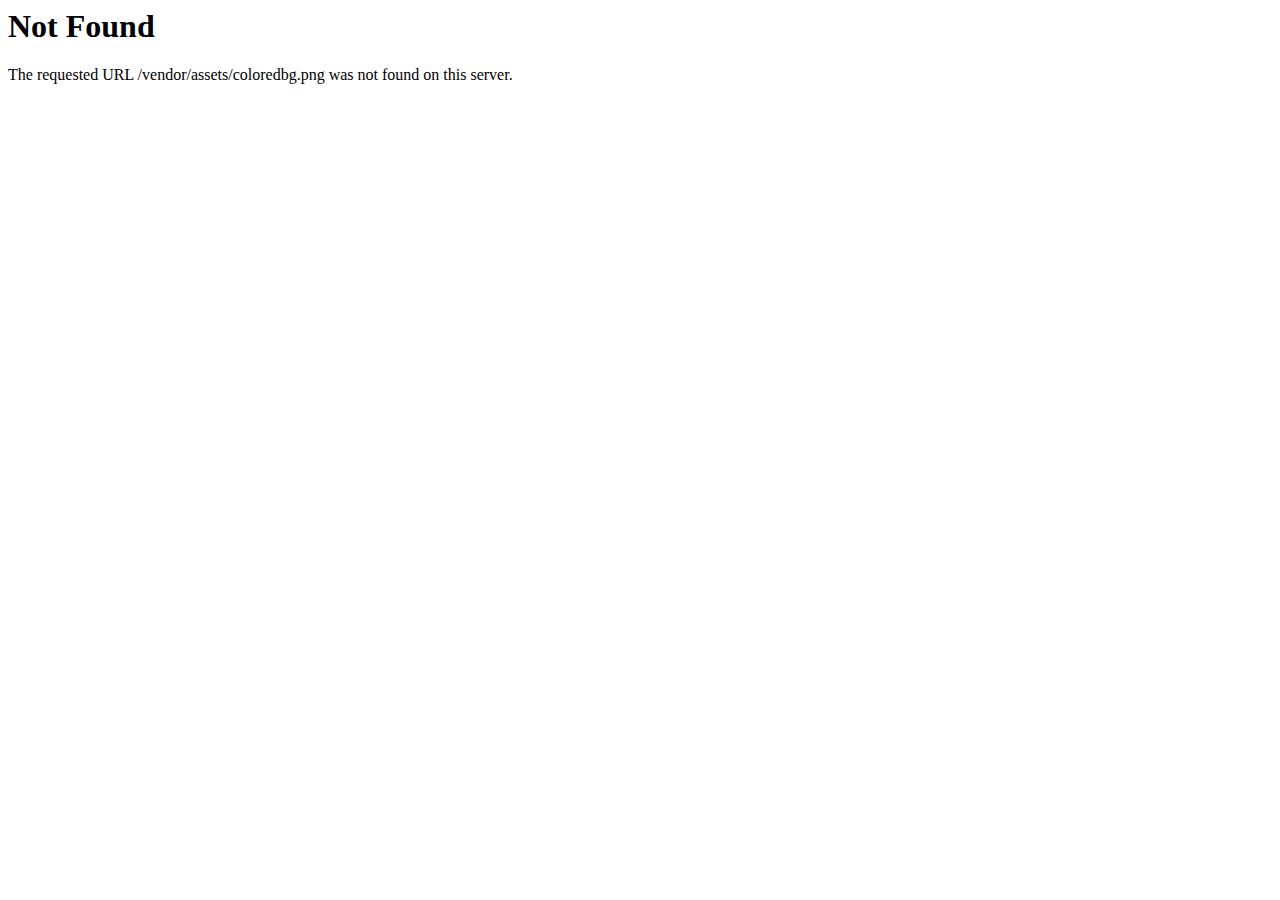
<file: vendor/assets/coloredbg.html>
<!DOCTYPE HTML PUBLIC "-//IETF//DTD HTML 2.0//EN">
<html><head>
<title>404 Not Found</title>
</head><body>
<h1>Not Found</h1>
<p>The requested URL /vendor/assets/coloredbg.png was not found on this server.</p>
</body></html>
</file>
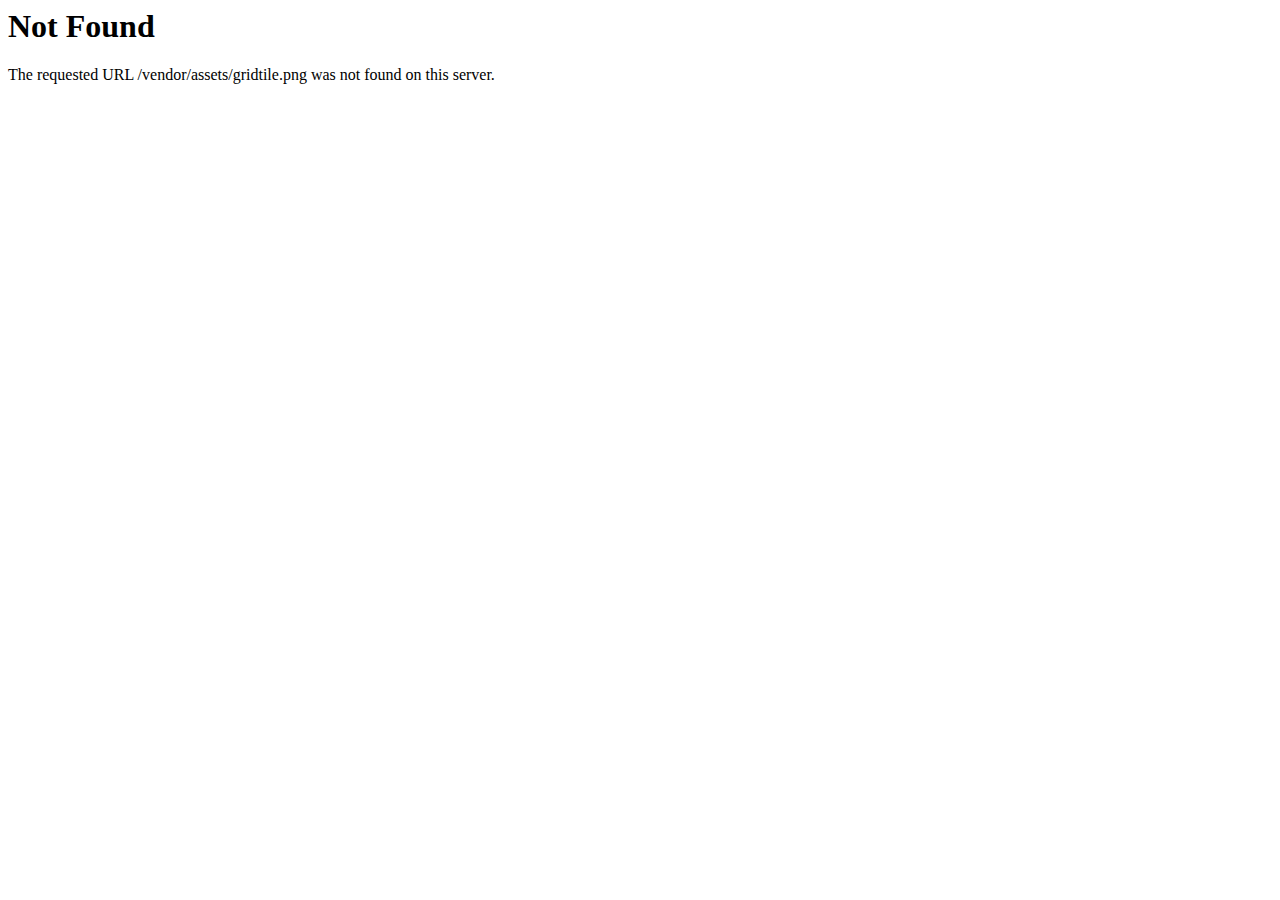
<file: vendor/assets/gridtile.html>
<!DOCTYPE HTML PUBLIC "-//IETF//DTD HTML 2.0//EN">
<html><head>
<title>404 Not Found</title>
</head><body>
<h1>Not Found</h1>
<p>The requested URL /vendor/assets/gridtile.png was not found on this server.</p>
</body></html>
</file>
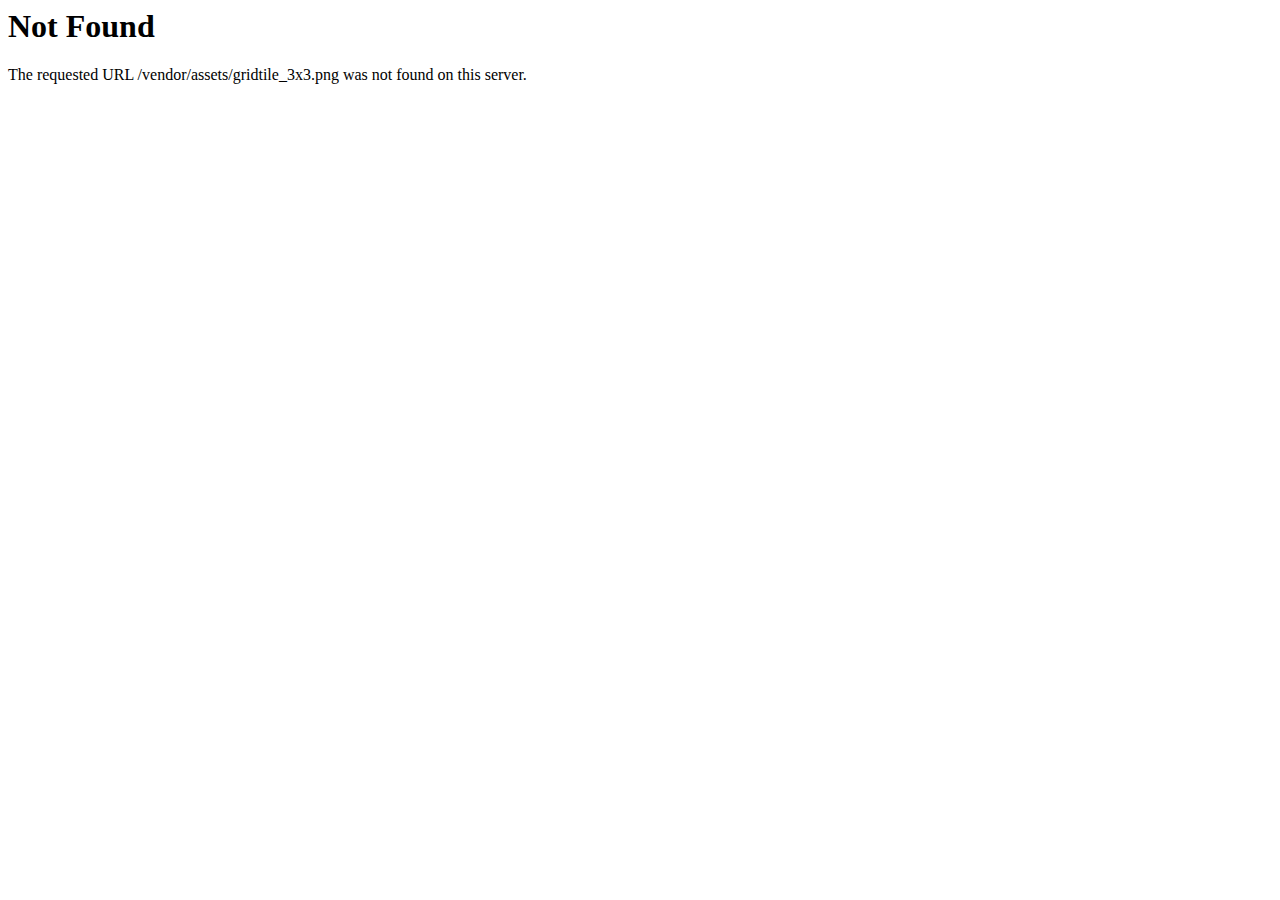
<file: vendor/assets/gridtile_3x3.html>
<!DOCTYPE HTML PUBLIC "-//IETF//DTD HTML 2.0//EN">
<html><head>
<title>404 Not Found</title>
</head><body>
<h1>Not Found</h1>
<p>The requested URL /vendor/assets/gridtile_3x3.png was not found on this server.</p>
</body></html>
</file>
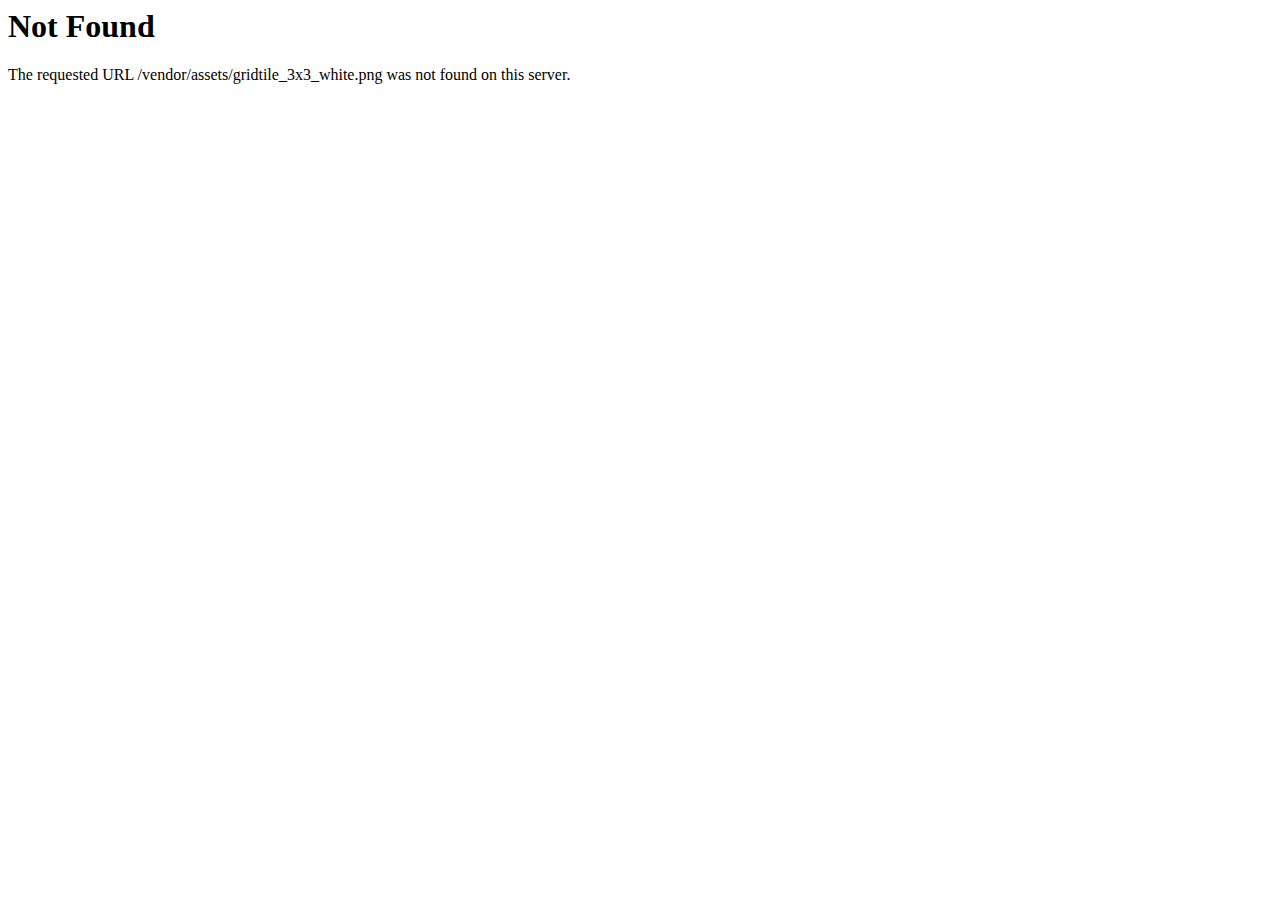
<file: vendor/assets/gridtile_3x3_white.html>
<!DOCTYPE HTML PUBLIC "-//IETF//DTD HTML 2.0//EN">
<html><head>
<title>404 Not Found</title>
</head><body>
<h1>Not Found</h1>
<p>The requested URL /vendor/assets/gridtile_3x3_white.png was not found on this server.</p>
</body></html>
</file>
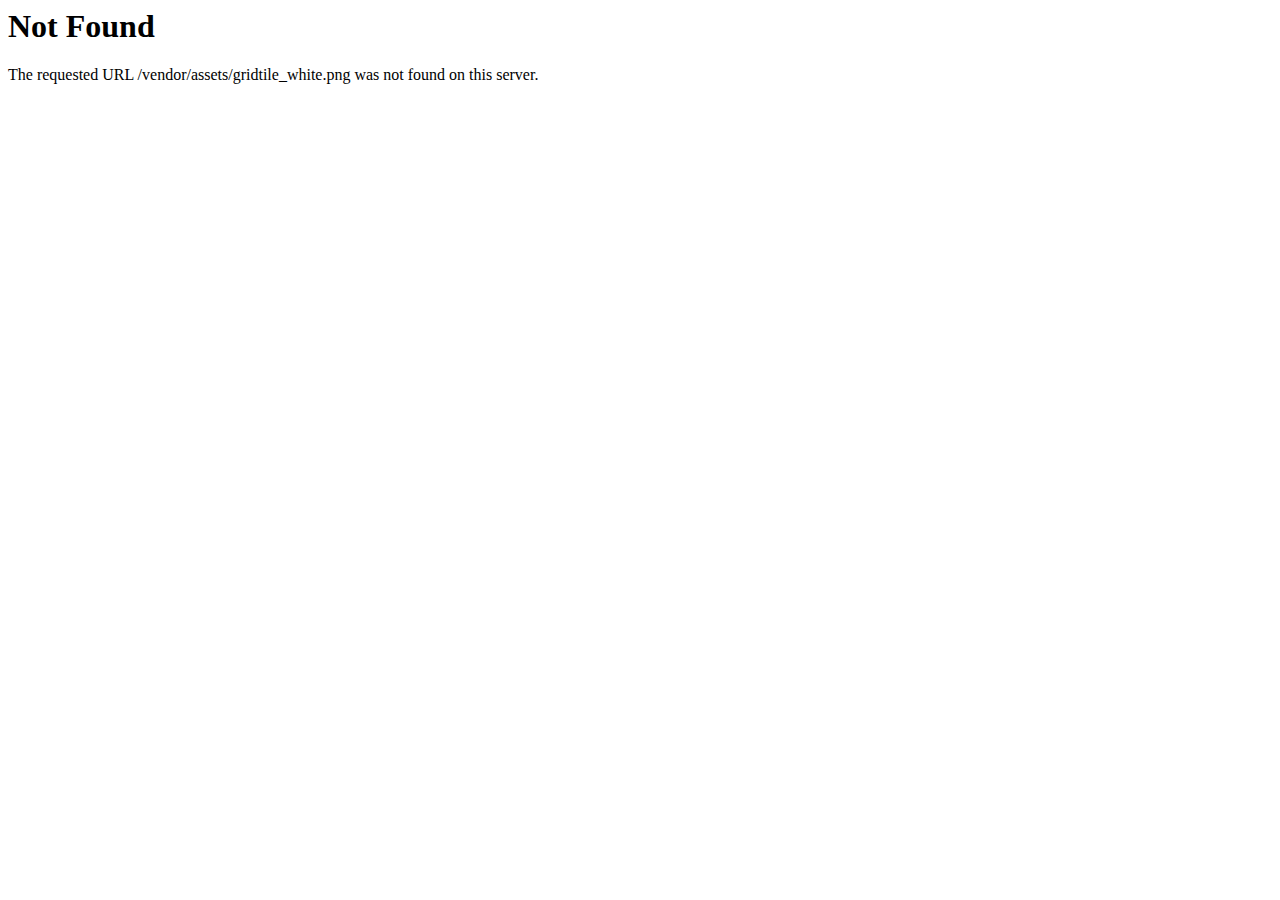
<file: vendor/assets/gridtile_white.html>
<!DOCTYPE HTML PUBLIC "-//IETF//DTD HTML 2.0//EN">
<html><head>
<title>404 Not Found</title>
</head><body>
<h1>Not Found</h1>
<p>The requested URL /vendor/assets/gridtile_white.png was not found on this server.</p>
</body></html>
</file>
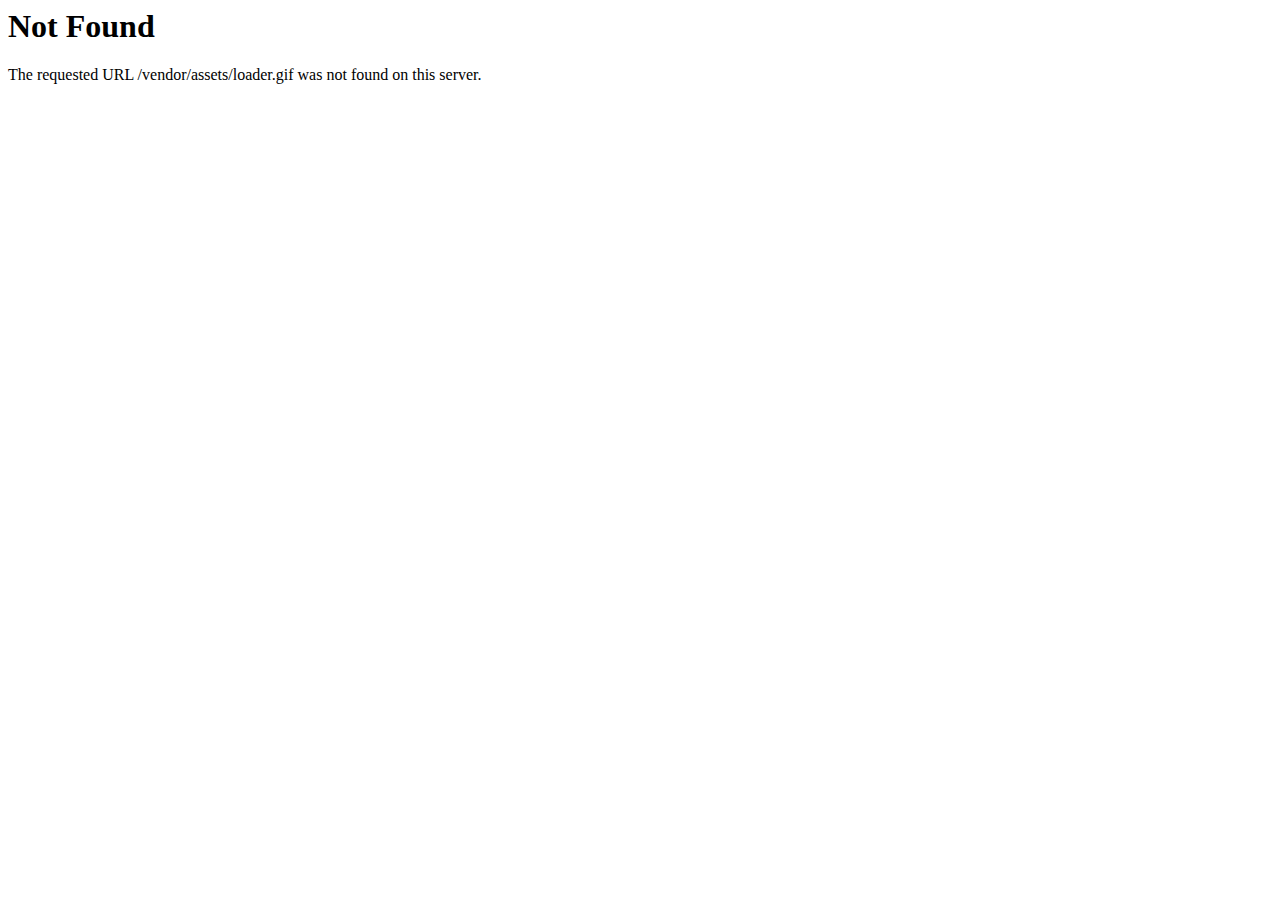
<file: vendor/assets/loader.html>
<!DOCTYPE HTML PUBLIC "-//IETF//DTD HTML 2.0//EN">
<html><head>
<title>404 Not Found</title>
</head><body>
<h1>Not Found</h1>
<p>The requested URL /vendor/assets/loader.gif was not found on this server.</p>
</body></html>
</file>
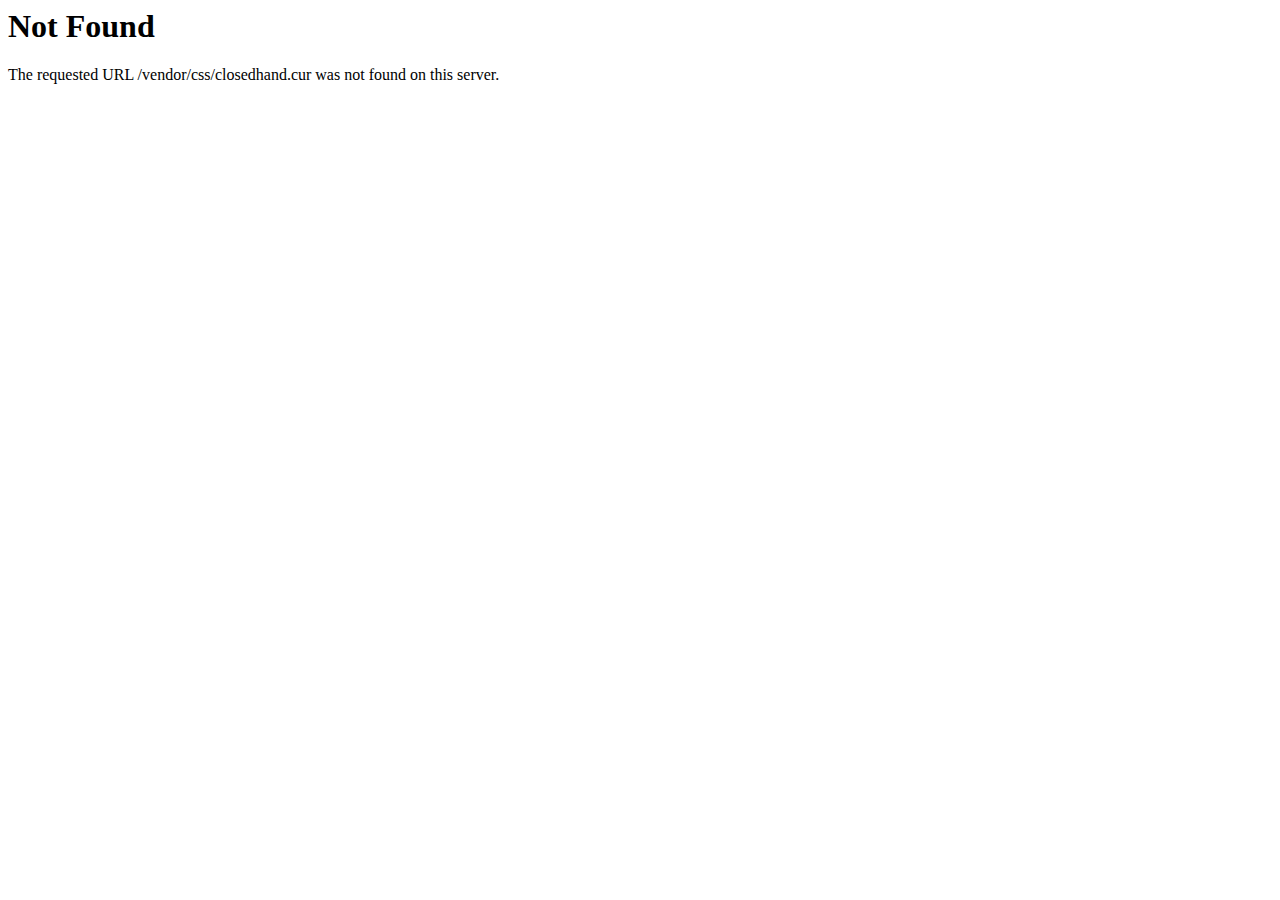
<file: vendor/css/closedhand.html>
<!DOCTYPE HTML PUBLIC "-//IETF//DTD HTML 2.0//EN">
<html><head>
<title>404 Not Found</title>
</head><body>
<h1>Not Found</h1>
<p>The requested URL /vendor/css/closedhand.cur was not found on this server.</p>
</body></html>
</file>
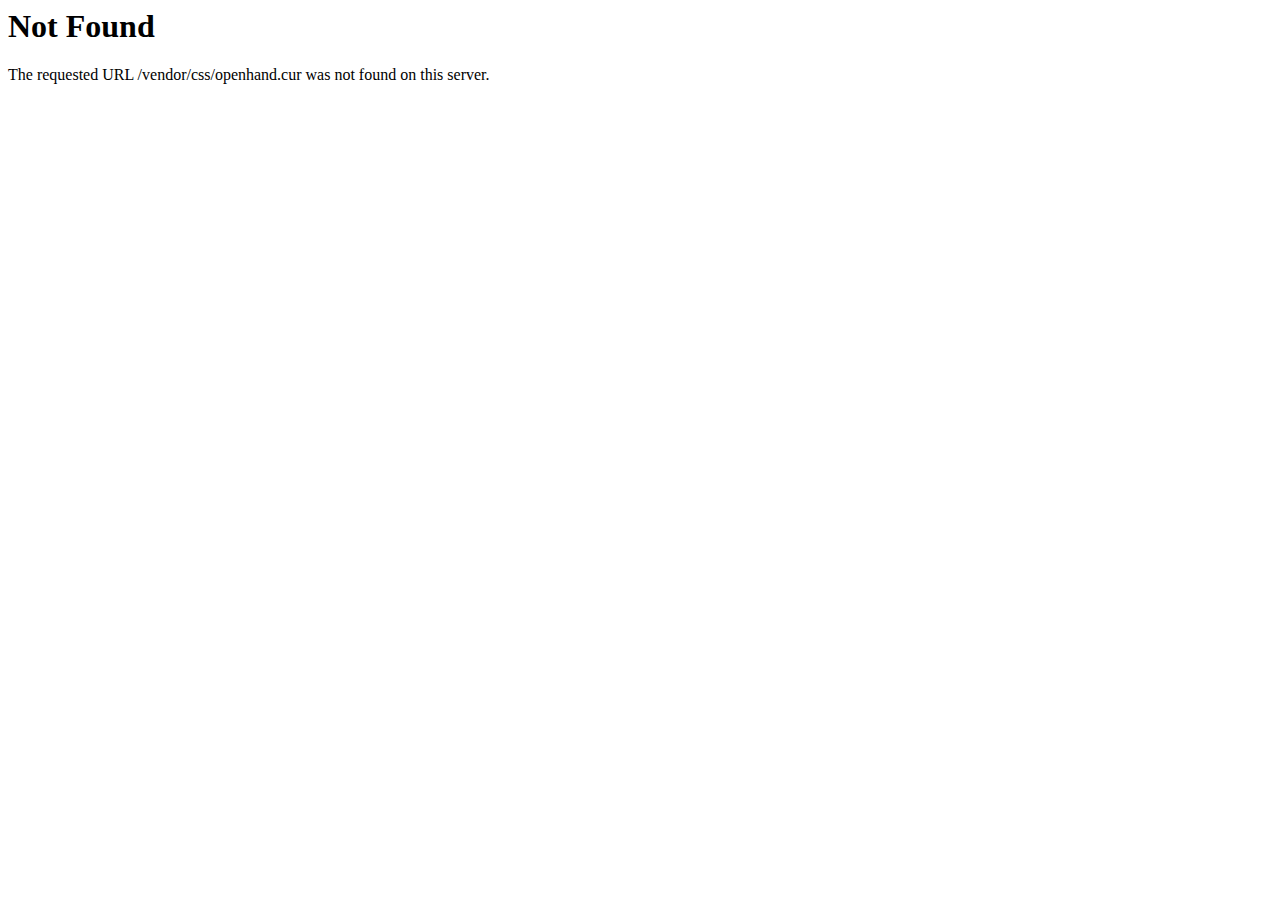
<file: vendor/css/openhand.html>
<!DOCTYPE HTML PUBLIC "-//IETF//DTD HTML 2.0//EN">
<html><head>
<title>404 Not Found</title>
</head><body>
<h1>Not Found</h1>
<p>The requested URL /vendor/css/openhand.cur was not found on this server.</p>
</body></html>
</file>
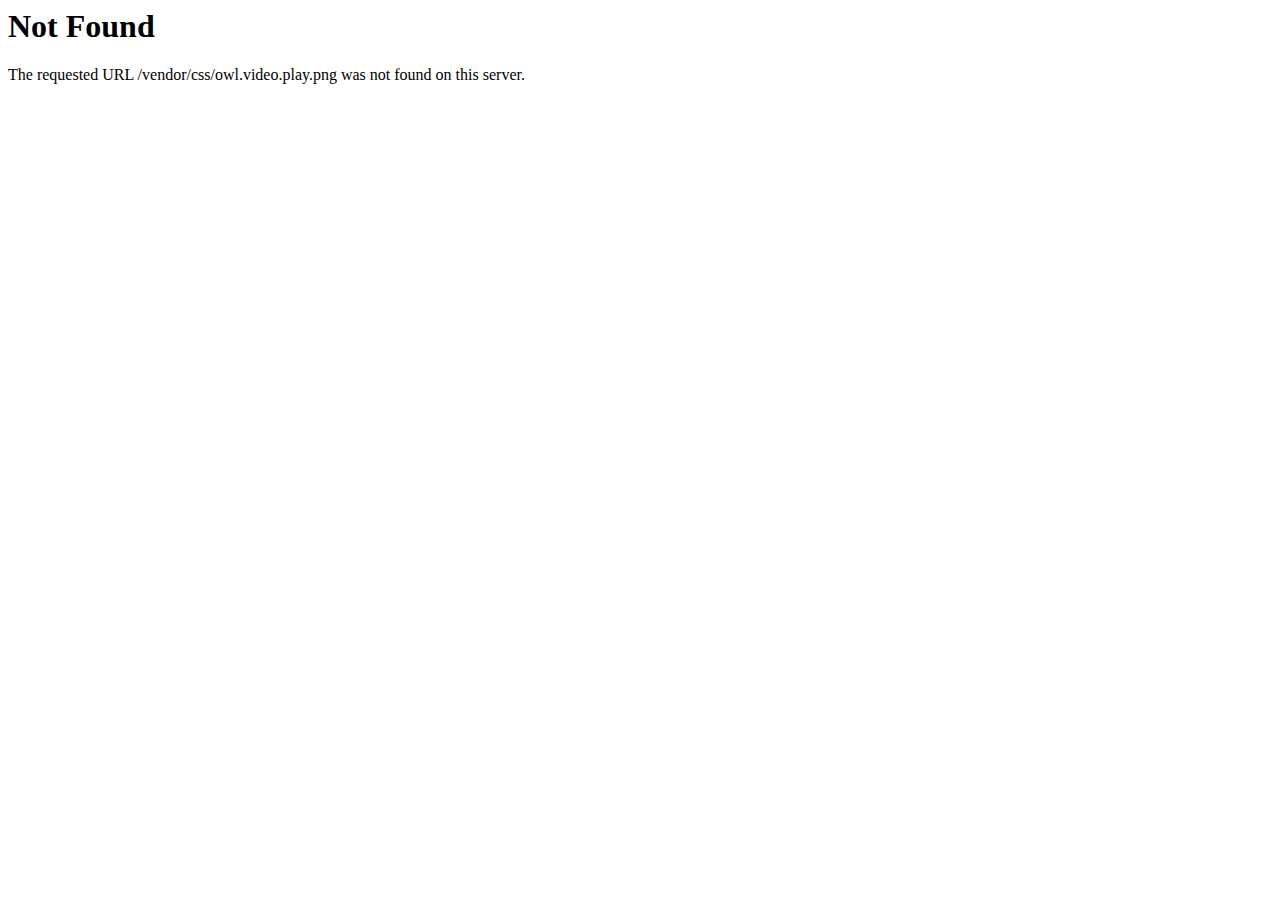
<file: vendor/css/owl.video.play.html>
<!DOCTYPE HTML PUBLIC "-//IETF//DTD HTML 2.0//EN">
<html><head>
<title>404 Not Found</title>
</head><body>
<h1>Not Found</h1>
<p>The requested URL /vendor/css/owl.video.play.png was not found on this server.</p>
</body></html>
</file>
<file: agency/css/style.css>
/* ===================================
    About
====================================== */

/*
    Theme Name: MegaOne
    Theme URI:
    Author: Themes Industry
    Author URI:
    Description: One Page Parallax Template
    Tags: one page, multipurpose, parallax, creative, html5

 */

/* ===================================
    Table of Content
====================================== */


/*  - Fonts
    - General
    - Fonts
    - Social Icon Hover
    - Header And Navigation
    - Slider
    - About
    - Team
    - Portfolio
    - Price
    - Parallax
    - Testimonial
    - Client
    - Blog
    - Contact
    - Map
    - Footer
    - Loader
    - Media Queries   */


/* ===================================
    Google font
====================================== */

@import url('https://fonts.googleapis.com/css?family=Roboto:100,200,300,400,500,700');
@import url('https://fonts.googleapis.com/css?family=Montserrat:300,500,600,700,800&amp;display=swap');


.main-font{font-family: 'Roboto', sans-serif;}
.alt-font{font-family: 'Montserrat', sans-serif;}


/* ===================================
    General
====================================== */

body {font-family: 'Roboto', sans-serif; font-size: 16px;color: #696969;font-weight:300;line-height:30px;letter-spacing: 0.2px;width: 100%; overflow-x: hidden}
.h1, .h2, .h3, .h4, .h5, .h6, h1, h2, h3, h4, h5, h6 {line-height: 1.2; font-weight: 500; font-family: 'Montserrat', sans-serif; color: #404854;}
a, *::before, *::after, img, span, input, button, .navbar, .fixedmenu, .tp-bullet, .owl-dot, .owl-prev, .owl-next {transition: ease-in-out 0.2s;-webkit-transition: ease-in-out 0.2s;-moz-transition: ease-in-out 0.2s;-ms-transition: ease-in-out 0.2s;-o-transition: ease-in-out 0.2s;}
section,.section-padding {position: relative;padding: 7.5rem 0;overflow: hidden;}
.section-top-margin{margin-top: 7.5rem;}
a {color:inherit;text-decoration: none;}
.rev_slider_wrapper{width: 100% !important;}
.btn.focus, .btn:focus{box-shadow: none;}
p:last-child{margin-bottom: 0 !important;}
.fa, .far, .fas{display: inline;}
a:active, a:hover{color: #00bcd4;}
blockquote {border-left: 2px solid;padding: 10px 15px 10px 35px;margin: 25px 0;font-size: 18px;line-height: 28px;margin-top: 32px;margin-bottom: 32px;}
blockquote > cite {font-weight: 400;font-size: 14px;display: block;}
.cbp-popup-lightbox .cbp-popup-next {background: url(../img/cbp-sprite.png) no-repeat scroll -46px 0 transparent;}
.cbp-popup-lightbox .cbp-popup-prev {background: url(../img/cbp-sprite.png) no-repeat scroll 0 0 }
.cbp-popup-lightbox .cbp-popup-close {background: url(../img/cbp-sprite.png) no-repeat scroll -92px 0 transparent;}
.hidden{display: none;}

/* transition none */
.no-transition *{transition-timing-function:initial; -moz-transition-timing-function:initial; -webkit-transition-timing-function:initial; -o-transition-timing-function:initial; -ms-transition-timing-function:initial; transition-duration: 0s; -moz-transition-duration: 0s; -webkit-transition-duration: 0s; -o-transition-duration: 0s; -ms-transition-duration: 0s;}

/* opacity */
.opacity-full{opacity: 1;}
.opacity-3{opacity: .3;}
.opacity-4{opacity: .4;}
.opacity-5{opacity: .5;}
.opacity-6{opacity: .6;}
.opacity-7{opacity: .7;}
.opacity-7{opacity: .7;}
.opacity-8{opacity: .8;}
.opacity-9{opacity: .9;}

/*font-weight*/
.font-weight-100{font-weight: 100;}
.font-weight-300{font-weight: 300;}
.font-weight-500{font-weight: 500;}
.font-weight-600{font-weight: 600;}

/* button */
.btn {-webkit-appearance: initial; overflow: hidden;position: sticky; z-index: 2; display:inline-block; font-size: 17px; border:2px solid transparent; letter-spacing: .5px; line-height: inherit; border-radius: 0; text-transform:capitalize; width: auto;font-family: 'Montserrat', sans-serif; font-weight: 500; -webkit-transition: all .5s ease;-o-transition: all .5s ease !important;transition: all .5s ease !important;}
/* button size */
.btn.btn-small {font-size:12px; padding: 4px 1.8em;}
.btn.btn-medium {font-size:12px; padding: 6px 1.8em;}
.btn.btn-large {font-size:14px; padding: 9px 34px; line-height: 1.8em;}
.btn.btn-rounded {border-radius: 50px;}

.btn.btn-slider {font-size:14px !important; padding: 9px 34px !important; line-height: 1.8em !important;}

.btn-hvr-setting {z-index: -1;position: absolute;left: 0;top: 0;width: 100%;height: 100%;border-radius: 50px;}
.btn-hvr-setting-inner {position: relative;display: block;height: 100%;list-style: none;padding: 0;margin: 0}
.btn-hvr-effect {position: absolute;top: -5px;width: 25%;height: 100%;border-radius: 100%;-webkit-transform: translate3d(0, 150%, 0) scale(1.7); transform: translate3d(0, 150%, 0) scale(1.7); -webkit-transition: -webkit-transform 0.45s;
    transition: -webkit-transform 0.45s; transition: transform 0.45s !important;background: #ffffff;border-color: #ffffff;}
.btn-hvr-effect:nth-child(1) {left: 0;-webkit-transition-delay: 0s; transition-delay: 0s !important;}
.btn-hvr-effect:nth-child(2) {left: 30%;-webkit-transition-delay: 0.08s; transition-delay: 0.08s !important;}
.btn-hvr-effect:nth-child(3) {left: 60%;-webkit-transition-delay: 0.16s; transition-delay: 0.16s !important;}
.btn-hvr-effect:nth-child(4) {left: 90%;-webkit-transition-delay: 0.24s; transition-delay: 0.24s !important;}
.btn-hvr-setting:hover .btn-hvr-effect, .btn:hover .btn-hvr-effect, .btn:active .btn-hvr-effect, .btn:focus .btn-hvr-effect {-webkit-transform: translateZ(0) scale(1.7); transform: translateZ(0) scale(1.7) !important;}
.btn-hvr-grey .btn-hvr-effect {background: #00bcd4;}

/* button background */
.btn.btn-white {background:#ffffff; border-color: #ffffff; color: #585858}
.btn.btn-transparent-white {background:transparent;border-color: #000000;color: #000000;}
.btn.btn-transparent-black {background:transparent; border-color: #18212e; color: #18212e}
.btn.btn-black {background: #18212e; border-color: #18212e; color: #ffffff}
.btn.btn-blue {background: #03a9f5; border-color: #03a9f5; color: #ffffff}
.btn.btn-pink {background: #f023b6; border-color: #f023b6; color: #ffffff}
.btn.btn-purple {background: #7004bc; border-color: #7004bc; color: #ffffff}

/*Button Hover bg*/
.btn.btn-hvr-white:hover,.btn.btn-hvr-white:focus{color: #18212e;border-color:#fff;background: transparent !important;}
.btn.btn-hvr-white .btn-hvr-effect {background: #fff;border-color: #fff}
.btn.btn-hvr-blue:hover,.btn.btn-hvr-blue:focus{color: #fff;border-color: #03a9f5;background: transparent !important;}
.btn.btn-hvr-blue .btn-hvr-effect {background: #03A9F5;border-color: #03A9F5}
.btn.btn-hvr-pink:hover,.btn.btn-hvr-pink:focus{color: #fff;border-color: #f023b6;background: transparent !important;}
.btn.btn-hvr-pink .btn-hvr-effect {background: #f023b6;border-color: #f023b6}

/* overlay */
.bg-overlay{position: absolute;top: 0;left: 0;width: 100%;height: 100%;z-index: 1;}

/* background color */
.bg-black{background: #000000;}
.bg-dark {background-color: #1d1d21 !important;}
.bg-blue {background-color: #03a9f5;}
.bg-pink {background-color: #f033b5;}
.bg-purple {background-color: #9556f5;}

.gradient-bg1{
    background: #3264f5;
    background: -moz-linear-gradient(left, #3264f5 2%, #7004bc 82%);
    background: -webkit-linear-gradient(left, #3264f5 2%,#7004bc 82%);
    background: linear-gradient(to right, #3264f5 2%,#7004bc 82%);
}

.gradient-bg2{
    background: #237afe;
    background: -moz-linear-gradient(left, #237afe 2%, #03a9f5 82%);
    background: -webkit-linear-gradient(left, #237afe 2%, #03a9f5 82%);
    background: linear-gradient(to right, #237afe 2%, #03a9f5 82%);
}

/* text-color */
.main-color{color: #f033b5;}
.alt-color{color: #03a9f5;}

.gradient-text1{
    background: #f033b5;
    background: -moz-linear-gradient(left, #f033b5 2%, #f2a2af 82%);
    background: -webkit-linear-gradient(left, #f033b5 2%,#f2a2af 82%);
    background: linear-gradient(to right, #f033b5 2%,#f2a2af 82%);
    filter: progid:DXImageTransform.Microsoft.gradient( startColorstr='#f033b5', endColorstr='#f2a2af',GradientType=1 );
    -webkit-background-clip: text;
    -webkit-text-fill-color: transparent;
}

.gradient-text2{
    background: #3264f5;
    background: -moz-linear-gradient(left, #3264f5 2%, #7004bc 82%);
    background: -webkit-linear-gradient(left, #3264f5 2%,#7004bc 82%);
    background: linear-gradient(to right, #3264f5 2%,#7004bc 82%);
    -webkit-background-clip: text;
    -webkit-text-fill-color: transparent;
}

/*Max Width*/
.mx-570{
    max-width: 570px;
    display: inline-block;
}

/* ===================================
   Social Icon Bg
====================================== */

.social-icon-bg a i.fa-facebook-f {background-color: #3B5998;}
.social-icon-bg a i.fa-twitter {background-color: #55ACEE;}
.social-icon-bg a i.fa-google-plus {background-color: #DD4B39;}
.social-icon-bg a i.fa-linkedin-in {background-color: #0976B4;}
.social-icon-bg a i.fa-instagram {background-color: #c13584;}
.social-icon-bg a i.fa-youtube {background-color: #dd4b39;}
.social-icon-bg a i.fa-pinterest-p {background-color: #B7242A;}
.social-icon-bg a i.fa-instagram {background-color: #e8715c;}
.social-icon-bg a i.fa-vimeo {background-color: #1ab7ea;}
.social-icon-bg a i.fa-vk {background-color: #4c75a3;}
.social-icon-bg a i.fa-youtube {background-color: #cd201f;}
.social-icon-bg a i.fa-pinterest {background-color: #bd081c;}
.social-icon-bg a i.fa-tumblr {background-color: #34465d;}
.social-icon-bg a i.fa-behance {background-color: #131418;}
.social-icon-bg a i.fa-dribbble {background-color: #ea4c89;}
.social-icon-bg a i.fa-google-plus {background-color: #dd4b39;}
.social-icon-bg a i.fa-xing {background-color: #026466;}
.social-icon-bg a i.fa-yelp {background-color: #af0606;}
.social-icon-bg a i.fa-vine {background-color: #00b489;}

/* ===================================
   Social Icon Bg Hover
====================================== */

.social-icon-bg-hvr a:hover i.fa-facebook-f {background-color: #3B5998;}
.social-icon-bg-hvr a:hover i.fa-twitter {background-color: #55ACEE;}
.social-icon-bg-hvr a:hover i.fa-google-plus {background-color: #DD4B39;}
.social-icon-bg-hvr a:hover i.fa-linkedin-in {background-color: #0976B4;}
.social-icon-bg-hvr a:hover i.fa-instagram {background-color: #c13584;}
.social-icon-bg-hvr a:hover i.fa-youtube {background-color: #dd4b39;}
.social-icon-bg-hvr a:hover i.fa-pinterest-p {background-color: #B7242A;}
.social-icon-bg-hvr a:hover i.fa-instagram {background-color: #e8715c;}
.social-icon-bg-hvr a:hover i.fa-vimeo {background-color: #1ab7ea;}
.social-icon-bg-hvr a:hover i.fa-vk {background-color: #4c75a3;}
.social-icon-bg-hvr a:hover i.fa-youtube {background-color: #cd201f;}
.social-icon-bg-hvr a:hover i.fa-pinterest {background-color: #bd081c;}
.social-icon-bg-hvr a:hover i.fa-tumblr {background-color: #34465d;}
.social-icon-bg-hvr a:hover i.fa-behance {background-color: #131418;}
.social-icon-bg-hvr a:hover i.fa-dribbble {background-color: #ea4c89;}
.social-icon-bg-hvr a:hover i.fa-google-plus {background-color: #dd4b39;}
.social-icon-bg-hvr a:hover i.fa-xing {background-color: #026466;}
.social-icon-bg-hvr a:hover i.fa-yelp {background-color: #af0606;}
.social-icon-bg-hvr a:hover i.fa-vine {background-color: #00b489;}

/* ===================================
   Social Icon Color
====================================== */

.social-icon-clr a i.fa-facebook {color: #3B5998;}
.social-icon-clr a i.fa-twitter {color: #55ACEE;}
.social-icon-clr a i.fa-google-plus {color: #DD4B39;}
.social-icon-clr a i.fa-linkedin-in {color: #0976B4;}
.social-icon-clr a i.fa-instagram {color: #c13584;}
.social-icon-clr a i.fa-youtube {color: #dd4b39;}
.social-icon-clr a i.fa-pinterest-p {color: #B7242A;}
.social-icon-clr a i.fa-instagram {color: #e8715c;}
.social-icon-clr a i.fa-vimeo {color: #1ab7ea;}
.social-icon-clr a i.fa-vk {color: #4c75a3;}
.social-icon-clr a i.fa-youtube {color: #cd201f;}
.social-icon-clr a i.fa-pinterest {color: #bd081c;}
.social-icon-clr a i.fa-tumblr {color: #34465d;}
.social-icon-clr a i.fa-behance {color: #131418;}
.social-icon-clr a i.fa-dribbble {color: #ea4c89;}
.social-icon-clr a i.fa-google-plus {color: #dd4b39;}
.social-icon-clr a i.fa-xing {color: #026466;}
.social-icon-clr a i.fa-yelp {color: #af0606;}
.social-icon-clr a i.fa-vine {color: #00b489;}

/* ===================================
   Social Icon Hover
====================================== */

.social-icon-clr-hvr a i:hover.fa-facebook {color: #3B5998;}
.social-icon-clr-hvr a i:hover.fa-twitter {color: #55ACEE;}
.social-icon-clr-hvr a i:hover.fa-google-plus {color: #DD4B39;}
.social-icon-clr-hvr a i:hover.fa-linkedin-in {color: #0976B4;}
.social-icon-clr-hvr a i:hover.fa-instagram {color: #c13584;}
.social-icon-clr-hvr a i:hover.fa-youtube {color: #dd4b39;}
.social-icon-clr-hvr a i:hover.fa-pinterest-p {color: #B7242A;}
.social-icon-clr-hvr a i:hover.fa-instagram {color: #e8715c;}
.social-icon-clr-hvr a i:hover.fa-vimeo {color: #1ab7ea;}
.social-icon-clr-hvr a i:hover.fa-vk {color: #4c75a3;}
.social-icon-clr-hvr a i:hover.fa-youtube {color: #cd201f;}
.social-icon-clr-hvr a i:hover.fa-pinterest {color: #bd081c;}
.social-icon-clr-hvr a i:hover.fa-tumblr {color: #34465d;}
.social-icon-clr-hvr a i:hover.fa-behance {color: #131418;}
.social-icon-clr-hvr a i:hover.fa-dribbble {color: #ea4c89;}
.social-icon-clr-hvr a i:hover.fa-google-plus {color: #dd4b39;}
.social-icon-clr-hvr a i:hover.fa-xing {color: #026466;}
.social-icon-clr-hvr a i:hover.fa-yelp {color: #af0606;}
.social-icon-clr-hvr a i:hover.fa-vine {color: #00b489;}

/* ========== End Basic Style ========== */


/* ===================================
    Header
====================================== */


/* logo change */

header .logo .logo-dark, header .logo .logo-light {visibility: hidden; opacity: 0; width: 0; transition-duration: 0.5s; -webkit-transition-duration: 0.5s; -moz-transition-duration: 0.5s; -ms-transition-duration: 0.5s; -o-transition-duration: 0.5s;}
header .logo .logo-dark.default, header .logo .logo-light.default {visibility: visible; opacity: 1; width: auto; transition-duration:0.5s;  -webkit-transition-duration: 0.5s; -moz-transition-duration: 0.5s; -ms-transition-duration: 0.5s; -o-transition-duration: 0.5s;}
header.header-appear nav .logo .logo-light, header.header-appear nav.header-dark .logo .logo-light {visibility: visible;  opacity: 1; width: auto; transition-duration: 0.5s; -webkit-transition-duration: 0.5s; -moz-transition-duration: 0.5s; -ms-transition-duration: 0.5s; -o-transition-duration: 0.5s;}
header.header-appear nav .logo .logo-dark, header.header-appear nav.header-dark .logo .logo-dark {visibility: hidden; opacity: 0; width: 0; transition-duration:0.5s; -webkit-transition-duration: 0.5s; -moz-transition-duration: 0.5s; -ms-transition-duration: 0.5s; -o-transition-duration: 0.5s;}
header.header-appear nav .logo .logo-dark, header.header-appear nav.header-light .logo .logo-dark {visibility: visible;opacity: 1;/* box-shadow: 1px 0px 5px 1px #ba69a894; */width: 70%;transition-duration:0.5s;-webkit-transition-duration: 0.5s;-moz-transition-duration: 0.5s;-ms-transition-duration: 0.5s;-o-transition-duration: 0.5s;}
header.header-appear nav .logo .logo-light, header.header-appear nav.header-light .logo .logo-light {visibility: hidden; opacity: 0; width: 0; transition-duration:0.5s; -webkit-transition-duration: 0.5s; -moz-transition-duration: 0.5s; -ms-transition-duration: 0.5s; -o-transition-duration: 0.5s;}
header a.logo {display: inline-block; vertical-align: middle;line-height: 1}
header a.logo img {max-width: 150px;}

/* nav top default */

.navbar-top-default{
    background: #ffffff5c;
    position: absolute;
    top: 0;
    z-index: 99;
    overflow: visible;
    height: 103px;
    width: 100%;
    padding: 0;
    /* margin-top: 20px; */
    -webkit-transition: all .1s ease;
    -moz-transition: all .1s ease;
    -ms-transition: all .1s ease;
    -o-transition: all .1s ease;
    transition: all .1s ease;
}


.navbar-top-default.navbar-gradient .navbar-nav .nav-link {
    padding:.4rem 0;
    color: #ffffff;
    font-weight: 400;
    min-width: 100px;
    text-align: center;
    font-size: 14px;
}

.header-appear .navbar-top-default.navbar-gradient .navbar-nav .menu-line{
    color: #FFFFFF;
}


.header-appear .navbar-top-default {
    height: 80px;
    position: fixed;
    z-index: 97;
    margin-top: 0;
    background: #e5e1e1;
    -webkit-animation-name: animationFade;
    -o-animation-name: animationFade;
    animation-name: animationFade;
    -webkit-animation-duration: 1s;
    -o-animation-duration: 1s;
    animation-duration: 1s;
    -webkit-animation-fill-mode: both;
    -o-animation-fill-mode: both;
    animation-fill-mode: both;
    -webkit-box-shadow: 0 10px 10px -10px rgba(0, 0, 0, 0.35);
    box-shadow: 0 10px 10px -10px rgba(0, 0, 0, 0.35);
}

.header-appear .navbar-top-default.navbar-gradient {
    /* background: #3264f5; */
    background: -moz-linear-gradient(left, #7004bc 2%, #3264f5 82%);
    background: -webkit-linear-gradient(left, #ffffff 2%, #3264f5 82%);
    background: linear-gradient(to right, #e401ff 32%, #3c6eff 82%);
    filter: progid:DXImageTransform.Microsoft.gradient( startColorstr='#3264f5', endColorstr='#7004bc',GradientType=1 );
}

.navbar-top-default #agency{
    margin-right: -30px;
}

.nav-icon .navbar-nav {
    position: relative;
    display: -webkit-flex;
    display: flex;
    -webkit-flex-wrap: wrap;
    flex-wrap: wrap;
    margin: 0;
    padding: 0;
    list-style: none;
}

.menu-line {
    position: absolute;
    top: -20px;
    font-size: 18px;
    color: #ffffff;
    left: 0;
    display: block;
    text-align: center;
    width: 100px;
    height: 30px;
    pointer-events: none;
    -webkit-transition: -webkit-transform 0.5s;
    transition: transform 0.5s;
    -webkit-transition-timing-function: cubic-bezier(1, 0.01, 0, 1);
    -webkit-transition-timing-function: cubic-bezier(1, 0.01, 0, 1.22);
    transition-timing-function: cubic-bezier(1, 0.01, 0, 1.22);
}

.nav-icon .navbar-nav .nav-link:nth-child(1).active ~ .menu-line{
    -webkit-transform: translate3d(0, 0, 0);
    transform: translate3d(0, 0, 0);
}

.nav-icon .navbar-nav .nav-link:nth-child(2).active ~ .menu-line{
    -webkit-transform: translate3d(100%, 0, 0);
    transform: translate3d(100%, 0, 0);
}

.nav-icon .navbar-nav .nav-link:nth-child(3).active ~ .menu-line{
    -webkit-transform: translate3d(200%, 0, 0);
    transform: translate3d(200%, 0, 0);
}

.nav-icon .navbar-nav .nav-link:nth-child(4).active ~ .menu-line{
    -webkit-transform: translate3d(300%, 0, 0);
    transform: translate3d(300%, 0, 0);
}

.nav-icon .navbar-nav .nav-link:nth-child(5).active ~ .menu-line{
    -webkit-transform: translate3d(400%, 0, 0);
    transform: translate3d(400%, 0, 0);
}

.nav-icon .navbar-nav .nav-link:nth-child(6).active ~ .menu-line{
    -webkit-transform: translate3d(500%, 0, 0);
    transform: translate3d(500%, 0, 0);
}

.nav-icon .navbar-nav .nav-link:nth-child(7).active ~ .menu-line{
    -webkit-transform: translate3d(600%, 0, 0);
    transform: translate3d(600%, 0, 0);
}

.nav-icon .navbar-nav .nav-link:nth-child(1):hover ~ .menu-line{
    -webkit-transform: translate3d(0, 0, 0);
    transform: translate3d(0, 0, 0);
}

.nav-icon .navbar-nav .nav-link:nth-child(2):hover ~ .menu-line{
    -webkit-transform: translate3d(100%, 0, 0);
    transform: translate3d(100%, 0, 0);
}

.nav-icon .navbar-nav .nav-link:nth-child(3):hover ~ .menu-line{
    -webkit-transform: translate3d(200%, 0, 0);
    transform: translate3d(200%, 0, 0);
}

.nav-icon .navbar-nav .nav-link:nth-child(4):hover ~ .menu-line{
    -webkit-transform: translate3d(300%, 0, 0);
    transform: translate3d(300%, 0, 0);
}

.nav-icon .navbar-nav .nav-link:nth-child(5):hover ~ .menu-line{
    -webkit-transform: translate3d(400%, 0, 0);
    transform: translate3d(400%, 0, 0);
}

.nav-icon .navbar-nav .nav-link:nth-child(6):hover ~ .menu-line{
    -webkit-transform: translate3d(500%, 0, 0);
    transform: translate3d(500%, 0, 0);
}

.nav-icon .navbar-nav .nav-link:nth-child(7):hover ~ .menu-line{
    -webkit-transform: translate3d(600%, 0, 0);
    transform: translate3d(600%, 0, 0);
}

/*slider social*/

.slider-social{
    position: absolute;
    right: 50px;
    top: 27px;
}

.header-appear .slider-social{
    top: 22px;
}

.slider-social ul>li{
    float: left;
}

.slider-social a {
    display: block;
    width: 30px;
    height: 30px;
    text-align: center;
    line-height: 30px;
    border-radius: 50px;
    color: rgb(31, 31, 31);
    font-size: 17px;
    margin: 3px;
    border: 1px solid transparent;
    -webkit-transition: background-color .2s ease-in-out;
    -moz-transition: background-color .2s ease-in-out;
    -ms-transition: background-color .2s ease-in-out;
    -o-transition: background-color .2s ease-in-out;
    transition: background-color .2s ease-in-out;
}


/*Full Menu*/

.fullnav-toggler{
    background-color: transparent;
    cursor: pointer;
    display: inline-block;
    height: 50px;
    width: 50px;
    margin: 0;
    padding: 0;
    position: absolute;
    left: 50px;
    top: 20px;
    outline: none !important;
    -webkit-user-select: none;
    -moz-user-select: none;
    -ms-user-select: none;
    user-select: none;
    z-index: 99;
    -webkit-tap-highlight-color: transparent;
    border: none;
    transition: none;
}

.header-appear .fullnav-toggler{
    top: 15px;
}

.fullnav-toggler.active{
    opacity: 0;
}

.fullnav-toggler .line{
    background: #210086;
    position: relative;
    height: 2px;
    width: 60%;
    margin-top: -2px;
    transition: all .2s;
    display: block;
}

.fullnav-toggler .line:nth-child(1) {
    top: 9px;
    margin-top: 0;
    width: 36%;
}

.fullnav-toggler .line:nth-child(2) {
    width: 25%;
}

.fullnav-toggler .line:nth-child(3) {
    top: auto;
    bottom: 9px;
}

.fullnav-toggler:hover .line:nth-child(1) {
    width: 25%;
}

.fullnav-toggler:hover .line:nth-child(2) {
    width: 50%;
}

.fullnav-toggler:hover .line:nth-child(3) {
    width: 37%;
}


.fullnav-toggler.active .line:first-child {
    transform: rotate(45deg);
    top: auto;
    bottom: 0;
    width: 50%;
}


.fullnav-close{
    background-color: transparent;
    cursor: pointer;
    display: inline-block;
    height: 50px;
    width: 50px;
    margin: 0;
    padding: 0;
    position: absolute;
    left: 50px;
    opacity: 0;
    top: 40px;
    outline: none !important;
    -webkit-user-select: none;
    -moz-user-select: none;
    -ms-user-select: none;
    user-select: none;
    z-index: 101;
    -webkit-tap-highlight-color: transparent;
    border: none;
    transition: none;
    -webkit-transition: all .3s ease-in-out;
    -moz-transition: all .3s ease-in-out;
    -ms-transition: all .3s ease-in-out;
    -o-transition: all .3s ease-in-out;
    transition: all .3s ease-in-out;
}

.nav-holder.active .fullnav-close{
    opacity: 1;
}

.fullnav-close .line{
    background: #FFFFFF;
    position: relative;
    height: 2px;
    width: 60%;
    margin-top: -2px;
    transition: all .2s;
    display: block;
}


.fullnav-close .line:first-child {
    transform: rotate(45deg);
    top: auto;
    bottom: 0;
    width: 50%;
}

.fullnav-close .line:nth-child(2) {
    opacity: 0;
    width: 50%;
}

.fullnav-close .line:nth-child(3) {
    transform: rotate(-45deg);
    top: 0;
    width: 50%;
}

.nav-holder{
    position: fixed;
    left: 0px;
    top: 0px;
    right: 0px;
    width: 100%;
    overflow: hidden;
    bottom: 0px;
    color: rgb(255, 255, 255);
    display: flex;
    align-items: center;
    justify-content: flex-start;
    line-height: 1.5;
    opacity: 0;
    z-index: 98;
    transition: all 0.4s ease-out 0s;
}

.nav-holder:not(.active){
    pointer-events: none;
}

.nav-holder:not(.style-2).active {
    background: #237afe;
    background: -moz-linear-gradient(left, #237afe 2%, #03a9f5 82%);
    background: -webkit-linear-gradient(left, #237afe 2%, #03a9f5 82%);
    background: linear-gradient(to right, #237afe 2%, #03a9f5 82%);
    opacity: 1;
    pointer-events: auto;
}


.nav-holder.style-2{
    opacity: 1;
    z-index: 97;
    position: absolute;
}

.nav-holder.style-2.active{
    z-index: 99;
    position: fixed;
    opacity: 1;
}

.nav-holder.style-2.active{
    background: rgba(0, 0, 0, 0.9);
}

.header-appear .nav-holder .shape-left,.header-appear .nav-holder .shape-right{
    opacity: 0;
}

.header-appear .nav-holder.active .shape-left,.header-appear .nav-holder.active .shape-right{
    opacity: 1;
}

.header-appear .nav-holder.style-2 .fullnav-close{
    top: 20px;
}


header .nav-holder .shape-left{
    position: absolute;
    left: -340px;
    top: -260px;
    text-align: right;
    max-width: 800px;
    -webkit-transition: all .4s ease-in-out;
    -moz-transition: all .4s ease-in-out;
    -ms-transition: all .4s ease-in-out;
    -o-transition: all .4s ease-in-out;
    transition: all .4s ease-in-out;
}

header .nav-holder .shape-right {
    position: absolute;
    right: -400px;
    bottom: 20px;
    -webkit-transition: all .4s ease-in-out;
    -moz-transition: all .4s ease-in-out;
    -ms-transition: all .4s ease-in-out;
    -o-transition: all .4s ease-in-out;
    transition: all .4s ease-in-out;
}

header .nav-holder.active .shape-left{
    left: -250px;
    top: -180px;
    max-width: 900px;
    -webkit-transition: all .3s ease-in-out;
    -moz-transition: all .3s ease-in-out;
    -ms-transition: all .3s ease-in-out;
    -o-transition: all .3s ease-in-out;
    transition: all .3s ease-in-out;
}

header .nav-holder.active .shape-right {
    right: -220px;
    -webkit-transition: all .3s ease-in-out;
    -moz-transition: all .3s ease-in-out;
    -ms-transition: all .3s ease-in-out;
    -o-transition: all .3s ease-in-out;
    transition: all .3s ease-in-out;
}

.full-nav-search{
    position: relative;
    max-width: 250px;
}

.full-nav-search > input{
    box-sizing: border-box;
    background-color: transparent;
    background-image: none;
    border-color: #FFFFFF;
    color: #FFFFFF;
    border-radius: 50px;
    box-shadow: none;
    display: block;
    font-family: inherit;
    font-weight: inherit;
    height: auto;
    line-height: 1.2;
    padding: 10px 20px;
    margin: 0;
    outline: none;
    text-transform: none;
    width: 100%;
    font-size: 14px;
}

.full-nav-search > input::placeholder{
    color: #fff;
}

.full-nav-search > button {
    position: absolute;
    right: 0;
    top: 0;
    width: 70px;
    height: 100%;
    border: none;
    font-size: 17px;
    color: #fff;
    background: transparent;
    outline: none!important;
}

.nav-holder > .container{
    height: 100%;
}
.nav-holder .logo{
    float: right;
}

.nav-holder .full-menu-detail .title{
    font-size: 20px;
    font-weight: 400;
    line-height: 1.15;
    text-rendering: optimizeLegibility;
    word-wrap: break-word;
    margin: 0 0 50px;
    position: relative;
    color: #fff;
}

.nav-holder .full-menu-detail .title:before {
    content: "";
    height: 3px;
    position: absolute;
    width: 35px;
    top: auto;
    bottom: -25px;
    left: 0;
    background: #FFFFFF;
    display: block;
}

.nav-holder .full-menu-detail p{
    font-size: 11px;
    margin: 3px 3px 20px;
}


.nav-holder p.small-text{
    font-size: 13px;
}

.nav-holder .full-menu-socail a{
    display: inline-block;
    text-decoration: none;
    margin: 0 5px 0 0;
    border: 2px solid white;
    border-radius: 100%;
    width: 35px;
    height: 35px;
    line-height: 35px;
    text-align: center;
    font-size: 14px;
}

.nav-holder .full-menu-socail a:hover{
    background: #fff;
}

.nav-holder .row.top,.nav-holder .row.bottom{
    min-height: 15%;
}

.nav-holder .row.center{
    min-height: 70%;
}

.nav-holder .full-menu-navigation {
    max-width: 500px;
    padding: 0;
    position: relative;
    display: inline-block;
}

.nav-holder.style-2 .full-menu-navigation{
    position: absolute;
    height: auto;
    right: 240px;
    bottom: 125px;
    opacity: 0;
    -webkit-transition: all .3s ease-in-out;
    -moz-transition: all .3s ease-in-out;
    -ms-transition: all .3s ease-in-out;
    -o-transition: all .3s ease-in-out;
    transition: all .3s ease-in-out;
}

.nav-holder.style-2 .full-menu-navigation.left ul > li > a{
    text-align: left;
    padding: 15px 0 15px 30px;
}

.nav-holder.style-2 .full-menu-detail{
    position: absolute;
    height: auto;
    width: 50%;
    top: 50%;
    transform: translateY(-50%);
    opacity: 0;
    vertical-align: middle;
    text-align: right;
    right: 250px;
    -webkit-transition: all .3s ease-in-out;
    -moz-transition: all .3s ease-in-out;
    -ms-transition: all .3s ease-in-out;
    -o-transition: all .3s ease-in-out;
    transition: all .3s ease-in-out;
}

.nav-holder.style-2 .full-menu-detail i{
    float: right;
    margin-left: 10px;
}

.nav-holder.style-2 .full-menu-detail .title:before {
    right: 0;
    left: auto;
}

.nav-holder.style-2.active .full-menu-navigation,.nav-holder.style-2.active .full-menu-detail{
    opacity: 1;
}

.nav-holder .full-menu-navigation ul{
    padding: 0;
    margin: -10px 0;
}

.nav-holder .full-menu-navigation ul > li {
    display: block;
    position: relative;
}

.nav-holder .full-menu-navigation ul > li > a{
    color: inherit;
    display: block;
    margin: 0;
    padding: 15px 30px 15px 0;
    font-size: 30px;
    font-weight: 300;
    position: relative;
    text-decoration: none;
    -webkit-user-select: none;
    -moz-user-select: none;
    -ms-user-select: none;
    user-select: none;
    outline: none!important;
    overflow: hidden;
    letter-spacing: 1px;
    line-height: 1.15;
    -webkit-tap-highlight-color: transparent;
    transition: all .3s;
}

.nav-holder .full-menu-navigation .anchor-circle {
    content: "";
    position: absolute;
    top: 50%;
    border: 1px solid #FFFFFF;
    border-radius: 100%;
    overflow: hidden;
    left: auto;
    right: 0;
    width: 10px;
    height: 10px;
    transform: translateY(-5px);
    -webkit-transition: all .3s ease-in-out;
    -moz-transition: all .3s ease-in-out;
    -ms-transition: all .3s ease-in-out;
    -o-transition: all .3s ease-in-out;
    transition: all .3s ease-in-out;
}
span.anchor-text,
span.anchor-circle{
    pointer-events: none;
}

.nav-holder.style-2 .full-menu-navigation.left ul > li > a:hover .anchor-circle{
    background-color: #fff;
}


.nav-holder .full-menu-navigation.left .anchor-circle{
    left: 0;
    right: auto;
}

.nav-holder .full-menu-navigation ul > li > a:before, .nav-holder .full-menu-navigation ul > li > a:after{
    content: "";
    width: 1px;
    height: 50%;
    position: absolute;
    background-color: #FFFFFF;
    opacity: .5;
    left: auto;
    right: 5px;
}

.nav-holder .full-menu-navigation.left ul > li > a:before, .nav-holder .full-menu-navigation.left ul > li > a:after{
    left: 5px;
    right: auto;
}

.nav-holder .full-menu-navigation ul > li:first-child > a:before, .nav-holder .full-menu-navigation ul > li:last-child > a:after{
    display: none;
}

.nav-holder .full-menu-navigation ul > li > a:before{
    top: -5px;
}

.nav-holder .full-menu-navigation ul > li > a:after{
    top: auto;
    bottom: -5px;
}


/* ===================================
   Get Quote Model Popup
====================================== */

.quote-content{
    text-align: center;
    max-width: 900px;
    padding: 50px 150px;
    overflow: visible;
}

.quote-content .contact-form .form-control{
    border: none;
    border-bottom: 1px solid #d4d4d4;
    border-radius: 0;
    padding: 0;
}

.quote-content #quote_submit_btn{
    margin-bottom: -120px;
}

/*CheckBox*/

.quote-content .form-check{
    padding: 0;
    padding-top: 50px;
    text-align: center;
    margin-bottom: -15px;
}

.fancybox-bg {
    background: #ffffffb8;
}

.checkbox-lable {
    display: inline-block;
    position: relative;
    padding-left: 35px;
    cursor: pointer;
    font-size: 14px;
    line-height: 25px;
    font-weight: 400;
    -webkit-user-select: none;
    -moz-user-select: none;
    -ms-user-select: none;
    user-select: none;
}

.checkbox-lable input {
    position: absolute;
    opacity: 0;
    cursor: pointer;
    height: 0;
    width: 0;
}

.checkmark {
    position: absolute;
    top: 0;
    left: 0;
    height: 25px;
    width: 25px;
    border: 1px solid #d4d4d4;
}

.checkbox-lable:hover input ~ .checkmark {
    background-color: #ccc;
}

.checkbox-lable input:checked ~ .checkmark {
    background-color: #00bcd4;
}

.checkmark:after {
    content: "";
    position: absolute;
    display: none;
}

.checkbox-lable input:checked ~ .checkmark:after {
    display: block;
}

.checkbox-lable .checkmark:after {
    left: 9px;
    top: 5px;
    width: 5px;
    height: 10px;
    border: solid white;
    border-width: 0 3px 3px 0;
    -webkit-transform: rotate(45deg);
    -ms-transform: rotate(45deg);
    transform: rotate(45deg);
}

.quote-content .fancybox-close-small {
    top: 15px;
    right: 15px;
    width: 45px;
    height: 45px;
    border-radius: 50px;
    background: #F023B6;
    -webkit-transition: all .2s ease-in-out;
    -moz-transition: all .2s ease-in-out;
    -ms-transition: all .2s ease-in-out;
    -o-transition: all .2s ease-in-out;
    transition: all .2s ease-in-out;
}

.quote-content .fancybox-close-small:hover,.quote-content .fancybox-close-small:focus{
    background: #00bcd4;
}

.quote-content .fancybox-close-small:after {
    width: 35px;
    height: 35px;
    line-height: 35px;
    margin-top: -1px;
    font: initial;
    font-size: 35px;
    color: #fff;
}

.fancybox-close-small:focus:after{
    outline: none;
}


.quote-content .fancybox-close-small:hover:after,
.quote-content .fancybox-close-small:focus:after{
    background-color: transparent;
}

/* ===================================
   About Section
====================================== */


.heading-area .sub-title{
    font-size: 18px;
    font-weight: 400;
}

.heading-area .title{
    font-size: 40px;
    font-weight: 600;
    margin: 15px 0 25px;
}

/* ===================================
   Services Section
====================================== */

.process-wrapp {
    text-align: center;
    cursor: pointer;
}

.process-wrapp > .service-heading{
    font-size: 17px;
    line-height: 1.5;
    font-weight: 400;
    margin-top: 20px;
}

.process-wrapp > .pro-step {
    position: relative;
    z-index: 1;
}

.process-wrapp > .pro-step {
    display: inline-block;
    height: 90px;
    width: 90px;
    line-height: 90px;
    font-size: 28px;
    font-weight: 600;
    color: #fff;
    text-align: center;
    -webkit-border-radius: 50%;
    border-radius: 50%;
    -webkit-transition: all .3s ease;
    -o-transition: all .3s ease;
    transition: all .3s ease;
}

.process-wrapp:hover > .pro-step::before {
    content: "";
    background: transparent;
    top: 1px;
    left: 1px;
    bottom: 1px;
    right: 1px;
    position: absolute;
    -webkit-border-radius: 50%;
    border-radius: 50%;
    border: 4px solid #fff;
    -webkit-transition: all .3s ease-in-out;
    -moz-transition: all .3s ease-in-out;
    -ms-transition: all .3s ease-in-out;
    -o-transition: all .3s ease-in-out;
    transition: all .3s ease-in-out;
}


.process-wrapp > .pro-step.blue{
    background: #03a9f5;
}

.process-wrapp:hover .pro-step.blue{
    -webkit-animation: itg_pulse_blue 1s infinite;
    -o-animation: itg_pulse_blue 1s infinite;
    animation: itg_pulse_blue 1s infinite;
    -webkit-box-shadow:0 0 0 0 rgb(0, 188, 212);
    box-shadow:0 0 0 0 rgb(0, 188, 212);
}

.process-wrapp > .pro-step.midnight{
    background: #41526b;
}

.process-wrapp:hover .pro-step.midnight{
    -webkit-animation: itg_pulse_midnight 1s infinite;
    -o-animation: itg_pulse_midnight 1s infinite;
    animation: itg_pulse_midnight 1s infinite;
    -webkit-box-shadow:0 0 0 0 rgb(65, 82, 107);
    box-shadow:0 0 0 0 rgb(65, 82, 107);
}

.process-wrapp > .pro-step.purple{
    background: #9556f5;
}

.process-wrapp:hover .pro-step.purple{
    -webkit-animation: itg_pulse_purple 1s infinite;
    -o-animation: itg_pulse_purple 1s infinite;
    animation: itg_pulse_purple 1s infinite;
    -webkit-box-shadow:0 0 0 0 rgb(149, 86, 245);
    box-shadow:0 0 0 0 rgb(149, 86, 245);
}

.process-wrapp > .pro-step.pink{
    background: #f021b6;
}

.process-wrapp:hover .pro-step.pink{
    -webkit-animation: itg_pulse_pink 1s infinite;
    -o-animation: itg_pulse_pink 1s infinite;
    animation: itg_pulse_pink 1s infinite;
    -webkit-box-shadow:0 0 0 0 rgb(240, 33, 182);
    box-shadow:0 0 0 0 rgb(240, 33, 182);
}

/* ===================================
   Counters
====================================== */

.counter-list{
    margin: 0;
    padding-top: 25px;
    display: -ms-flexbox;
    display: flex;
    -ms-flex-wrap: wrap;
    flex-wrap: wrap;
    margin-right: -15px;
    margin-left: -15px;
}

.counter-item{
    position: relative;
    width: 100%;
    padding-right: 15px;
    padding-left: 15px;
    -ms-flex-preferred-size: 0;
    flex-basis: 0;
    -ms-flex-positive: 1;
    flex-grow: 1;
    max-width: 100%;
}

.counter-item i{
    font-size: 36px;
}

.counter-item .counter-number{
    font-size: 32px;
    margin: 5px 0;
}

.counter-item .sub-title{
    font-weight: 400;
    line-height: 1.2;
}

/* ===================================
   Team
====================================== */

.team-item{
    cursor: pointer;
    position: relative;
}

.team-item .team-image{
    max-width: 250px;
    display: inline-block;
    margin-bottom: 40px;
}

.team-item:hover .team-image{
    -webkit-animation: 1s pulse;
    -o-animation: 1s pulse;
    animation: 1s pulse;
}

.team-item .name{
    position: relative;
}

.team-item .designation{
    position: relative;
    -webkit-transition: all .3s ease-in-out;
    -moz-transition: all .3s ease-in-out;
    -ms-transition: all .3s ease-in-out;
    -o-transition: all .3s ease-in-out;
    transition: all .3s ease-in-out;
}

.team-item:hover .designation{
    transform: translateY(5px);
    -webkit-transition: all .3s ease-in-out;
    -moz-transition: all .3s ease-in-out;
    -ms-transition: all .3s ease-in-out;
    -o-transition: all .3s ease-in-out;
    transition: all .3s ease-in-out;
}

.team-item .name > h6{
    font-size: 23px;
    margin: 0;
    position: absolute;
    width: 100%;
    top: 50%;
    font-weight: 400;
    transform: translateY(-50%);
    -webkit-transition: all .3s ease-in-out;
    -moz-transition: all .3s ease-in-out;
    -ms-transition: all .3s ease-in-out;
    -o-transition: all .3s ease-in-out;
    transition: all .3s ease-in-out;
}

.team-item .name > img{
    opacity: 0;
    -webkit-transition: all .3s ease-in-out;
    -moz-transition: all .3s ease-in-out;
    -ms-transition: all .3s ease-in-out;
    -o-transition: all .3s ease-in-out;
    transition: all .3s ease-in-out;
}

.team-item:hover .name > img{
    opacity: 1;
}

.team-item:hover .name > h6{
    color: #fff;
}

.team-item .team-social a i {
    display: inline-block;
    width: 35px;
    height: 35px;
    text-align: center;
    line-height: 35px;
    border-radius: 50px;
    font-size: 17px;
    margin-right: 1px;
    color: #3b3b3b;
    border: 1px solid transparent;
    -webkit-transition: background-color .2s ease-in-out;
    -moz-transition: background-color .2s ease-in-out;
    -ms-transition: background-color .2s ease-in-out;
    -o-transition: background-color .2s ease-in-out;
    transition: background-color .2s ease-in-out;
}

.team-item .team-social a i:hover{
    color: #fff;
}


/* ===================================
    Cube Portfolio
====================================== */

.cube-portfolio1 .cbp-l-filters-button .cbp-filter-item {
    background: transparent;
    border: none;
    margin: 10px;
    padding: 0;
    font-size: 14px;
    line-height: 1.2;
    font-weight: 500;
    color: #333333;
    display: inline-block;
    font-family: 'Montserrat', sans-serif;
    -webkit-transition: all .2s ease-in-out;
    -moz-transition: all .2s ease-in-out;
    -ms-transition: all .2s ease-in-out;
    -o-transition: all .2s ease-in-out;
    transition: all .2s ease-in-out;
}

.cube-portfolio1 .cbp-l-filters-button .cbp-filter-item:hover{
    color : #03a9f5;
}

.cube-portfolio1 .cbp-l-filters-button .cbp-filter-item.cbp-filter-item-active{
    color:#f021b6;
}

.cube-portfolio1 .cbp-l-grid-mosaic-flat .cbp-caption-activeWrap {
    background: #237afe;
    background: -moz-linear-gradient(left, #237afe 2%, #03a9f5 82%);
    background: -webkit-linear-gradient(left, #237afe 2%, #03a9f5 82%);
    background: linear-gradient(to right, #237afe 2%, #03a9f5 82%);
    -webkit-transition: opacity .3s ease-in-out;
    -moz-transition: opacity .3s ease-in-out;
    -ms-transition: opacity .3s ease-in-out;
    -o-transition: opacity .3s ease-in-out;
    transition: opacity .3s ease-in-out;
}

.cube-portfolio1 .cbp-caption-zoom .cbp-caption:hover .cbp-caption-activeWrap {
    opacity: .9;
}

.cbp-l-caption-alignCenter{
    position: absolute;
    top: 0;
    z-index: 4;
    opacity: 0;
    -webkit-transition: opacity .4s ease-in-out;
    -moz-transition: opacity .4s ease-in-out;
    -ms-transition: opacity .4s ease-in-out;
    -o-transition: opacity .4s ease-in-out;
    transition: opacity .4s ease-in-out;
}
.cube-portfolio1 .cbp-caption-zoom .cbp-caption:hover .cbp-l-caption-alignCenter {
    opacity: 1;
}

.cbp-l-caption-body p{
    font-size: 12px;
}

.cbp-l-caption-body h5{
    font-weight: 400;
}

.plus {
    display: block;
    margin: 0 auto;
    height: 70px;
    width: 70px;
    position: relative;
    overflow: hidden;
    margin-bottom: 1rem;
}


.plus::before {
    width: 2px;
    margin-left: -1px;
    left: 50%;
    top: 5px;
    bottom: 5px;
}
.plus::after {
    height: 2px;
    margin-top: -1px;
    top: 50%;
    left: 5px;
    right: 5px;
}

.plus::before, .plus::after {
    content: " ";
    position: absolute;
    background: #fff;
}


/* ===================================
   Testimonials
====================================== */

#testimonial-slider{
    max-width: 730px;
    display: inline-block;
    color: #fff;
    font-size: 18px;
    line-height: 35px;
}

#testimonial-slider .para{
    margin-bottom:3rem;
    position: relative;
    font-style: italic;
}

#testimonial-slider::after{
    font-family: "Font Awesome 5 Free";
    font-weight: 900;
    content: "\f10d";
    position: absolute;
    top: 18%;
    font-size: 220px;
    left: 50%;
    transform: translateX(-50%);
    z-index: -1;
    opacity: 0.1;
    font-style: normal;
}

#testimonial-slider .name{
    font-weight: 600;
    font-style: normal;
    margin: 0;
}

#testimonial-slider .designation{
    font-size: 15px;
}

#testimonial-slider .ratings{
    margin: 0;
    padding: 0;
    padding-top: 5px;
    display: block;
}

#testimonial-slider .ratings > li{
    display: inline-block;
    font-size: 13px;
    color: #ffce22;
    line-height: 1;
}


#testimonials-avatar .owl-dot {
    position: absolute;
    border-radius: 50%;
    margin: 0;
    z-index: 1;
    padding: 0;
    opacity: 1;
    background-color: #fff;
    height: 80px;
    width: 80px;
    overflow: hidden;
    display: inline-block;
    border: 5px solid rgba(255,255,255,.3);
}

#testimonials-avatar .owl-dot.active{
    -webkit-animation: pulse_effect 1s infinite;
    -o-animation: pulse_effect 1s infinite;
    animation: pulse_effect 1s infinite;
    -webkit-box-shadow: 0 0 0 0 rgb(255, 255, 255);
    box-shadow: 0 0 0 0 rgb(255, 255, 255);
}


/* ===================================
   Lates Blog
====================================== */

.news-item{
    position: relative;
    border-radius: 10px;
    overflow: hidden;
    text-align: left;
    -webkit-transition: all .3s ease-in-out;
    -moz-transition: all .3s ease-in-out;
    -ms-transition: all .3s ease-in-out;
    -o-transition: all .3s ease-in-out;
    transition: all .3s ease-in-out;
}

.news-item img{
    width: 100%;
}

.news-item:hover{
    transform: translateY(-5px);
    -webkit-box-shadow: 0 0 5px rgba(0, 0, 0, .12);
    box-shadow: 0 0 10px rgba(0, 0, 0, .1);

}

.news-item .news-text-box{
    padding: 30px;
    background-color: #fff;
}

.news-item .date{
    font-weight: 400;
}

.news-item .news-title{
    margin: 10px 0;
    font-weight: 400;
    -webkit-transition: all .3s ease-in-out;
    -moz-transition: all .3s ease-in-out;
    -ms-transition: all .3s ease-in-out;
    -o-transition: all .3s ease-in-out;
    transition: all .3s ease-in-out;
}

.news-item .news-title:hover{
    color: #03a9f5;
}

.news-item .author{
    -ms-flex-align: center;
    align-items: center;
    display: -ms-flexbox;
    display: flex;
    margin-bottom: 10px;
}


.news-item .author > img{
    max-width: 50px;
    border-radius: 50px;
    overflow: hidden;
    margin-right: 15px;
}

.news-item .author .author-name{
    font-size: 15px;
    margin: 0;
    -webkit-transition: all .3s ease-in-out;
    -moz-transition: all .3s ease-in-out;
    -ms-transition: all .3s ease-in-out;
    -o-transition: all .3s ease-in-out;
    transition: all .3s ease-in-out;
}

.news-item .author .author-name:hover{
    color: #03a9f5;
}


/* ===================================
   Client
====================================== */

.owl-carousel .owl-item img{
    width: auto;
    max-width: 100%;
    display: inline-block;
}

.partners-slider .logo-item{
    text-align: center;
}

.map-area{
    position: relative;
    height: 250px;
    margin-bottom: 250px;
}

.full-map{
    height:500px;
    width: 100%;
    overflow: hidden;
}

.bg-map{
    background-image: url("../img/map.jpg");
}

/* ===================================
   Contact
====================================== */

.contact-form .form-control {
    border: 1px solid #d4d4d4;
    padding: 15px 15px;
    background: #fff;
    letter-spacing: .5px;
    font-weight: 400;
    -webkit-border-radius: 5px;
    border-radius: 5px;
    -webkit-box-shadow: none;
    box-shadow: none;
    font-size: 14px;
    min-height: 45px;
    position: relative;
    -webkit-transition: border .9s ease;
    -o-transition: border .9s ease;
    transition: border .9s ease;
}

.contact-form .form-group {
    margin-bottom: 1.5rem;
}

.contact-form textarea.form-control {
    min-height: 183px;
    resize: none;
    margin-bottom: 0;
}

.contact-form .form-group:nth-last-child(1){
    margin-bottom: 0;
}

.contact-detail{
    position: relative;
    width: 100%;
    padding:0 30px;
}
.contact-dots{
    height: 430px;
    width: 490px;
    position: absolute;
    top: -25px;
    left: -10px;
    right: 0;
    bottom: 0;
    pointer-events: none;
}

audio, video, canvas {
    max-width: 100%;
}

.address li{
    display: -ms-flexbox;
    display: flex;
    -ms-flex-align: center;
    align-items: center;
}

.address .address-icon {
    font-size: 30px;
    margin-right: 20px;
}

.address li:not(:nth-last-child(1)){
    margin-bottom: 25px;
}


/* ===================================
   Footer
====================================== */

.footer-style-1{
    padding: 5rem 0;
}

.footer-social{
    text-align: left;
}

.footer-social ul{
    margin: 0;
    padding: 0;
}

.footer-social li{
    display: inline-block;
}

.footer-social a {
    display: block;
    width: 45px;
    height: 45px;
    text-align: center;
    line-height: 45px;
    border-radius: 50px;
    font-size: 17px;
    margin: 0 10px 0 0;
    border: 1px solid transparent;
    -webkit-transition: background-color .2s ease-in-out;
    -moz-transition: background-color .2s ease-in-out;
    -ms-transition: background-color .2s ease-in-out;
    -o-transition: background-color .2s ease-in-out;
    transition: background-color .2s ease-in-out;
}

.footer-social li:nth-last-child(1) a{
    margin-right: 0;
}

.footer-social li a:hover{
    background-color:#00bcd4;
    color: #ffffff;
}

.company-about{
    font-size: 14px;
}

/* ===================================
   Scroll Top
====================================== */

.scroll-top-arrow, .scroll-top-arrow:focus {
    font-size: 23px;
    line-height: 47px;
    color: #fff;
    background-color: #643094;
    display: none;
    height: 45px;
    width: 45px;
    cursor: pointer;
    padding: 0;
    position: fixed;
    bottom: 20px;
    right: 20px;
    text-align: center;
    text-decoration: none;
    z-index: 80;
    border-radius: 50px;
    -webkit-transition: all .3s ease-in-out;
    transition: all .3s ease-in-out; }

.scroll-top-arrow:hover {
    background-color: #00bcd4; }


/* ===================================
   Other Page
====================================== */

.page-title{
    position:relative;
    text-align:center;
    padding:230px 0px 130px;
    background-color:#562fb7;
}

.page-title .pattern-layers{
    position:absolute;
    content:'';
    left:0px;
    top:0px;
    right:0px;
    bottom:0px;
}

.page-title .pattern-layers .layer-one{
    position:absolute;
    left:0px;
    top:0px;
    width:100%;
    height:100%;
    display:block;
    background-position: bottom left;
    background-repeat:no-repeat;
    background-image: url("../img/pattern-1.png");
}

.page-title .pattern-layers .layer-two{
    position:absolute;
    right:0px;
    top:0px;
    width:100%;
    height:100%;
    display:block;
    background-position:right top;
    background-repeat:no-repeat;
    background-image: url("../img/pattern-2.png");
}

.page-title .auto-container{
    position:relative;
}

.page-title h2{
    position:relative;
    color:#ffffff;
    font-weight:600;
    line-height:1.2em;
    margin-bottom: 10px;
    font-size:3.5rem;
    text-transform:capitalize;
}

.page-breadcrumb{
    position:relative;
}

.page-breadcrumb li{
    position:relative;
    display:inline-block;
    margin-right:10px;
    padding-right:15px;
    color:#ffffff;
    font-size:14px;
    font-weight:400;
    text-transform:capitalize;
}

.page-breadcrumb li:after{
    position:absolute;
    content: "\f101";
    right:-5px;
    top:1px;
    color:#ffffff;
    font-size:14px;
    font-weight:900;
    font-family: "Font Awesome 5 Free";
}

.page-breadcrumb li:last-child::after{
    display: none;
}

.page-breadcrumb li:last-child{
    padding-right:0px;
    margin-right:0px;
}

.page-breadcrumb li a{
    color:#fff;
    font-weight:400;
    transition:all 0.3s ease;
    -moz-transition:all 0.3s ease;
    -webkit-transition:all 0.3s ease;
    -ms-transition:all 0.3s ease;
    -o-transition:all 0.3s ease;
}

.page-breadcrumb li a .icon{
    margin-right:4px;
    color:#F023B6;
}

.page-breadcrumb li a:hover{
    color:#ffffff;
}

.blog-classic{
    padding: 4rem 0;
    border-bottom: 1px solid #efefef;
    text-align: left;
}

.blog-classic:first-child{
    padding-top: 0;
}

#searchform input{
    border-radius: 50px;
    padding: 10px 20px;
}

.post-thumbnail{
    margin-bottom: 2.5rem;
}

.post-details .post-categories{
    display: block;
    margin-bottom: 1rem;
}

.post-details .post-categories a{
    position: relative;
    color: #F023B6;
    padding: 4px 15px;
    margin-right: 3px;
    display: inline-block;
    border: 1px solid #F023B6;
    border-radius: 50px;
    -webkit-transition: all .3s ease-in-out;
    -moz-transition: all .3s ease-in-out;
    -ms-transition: all .3s ease-in-out;
    -o-transition: all .3s ease-in-out;
    transition: all .3s ease-in-out;
}

.post-details .post-categories a:hover{
    color: #fff;
    background-color: #F023B6;
}

.post-details{
    font-size: 13px;
    line-height: 2;
    font-weight: 400;
    color: #939393;
    margin-bottom: 15px;
}

.post-separator{
    margin: 0 5px;
}

.post-title{
    font-size: 1.7rem;
    margin-bottom: 1rem;
}

/* blog post navigation */
.blog-post-navigation {
    padding-top: 4rem; }

.blog-post-navigation i.fa-long-arrow-left {
    padding-right: 10px; }

.blog-post-navigation i.fa-long-arrow-right {
    padding-left: 10px; }

.blog-post-navigation .page-link {
    position: relative;
    display: block;
    padding: 0.7rem 1.1rem;
    color: #2b2b2b;
    text-decoration: none; }

.blog-post-navigation .page-link.current {
    z-index: 1;
    color: #2b2b2b;
    background-color: #e9ecef;
    border-color: #dee2e6; }

.blog-detail-nav {
    margin-top: 2.5rem;
    position: relative;
    display: block;
    text-align: left;
    line-height: 1;
}

.blog-single .footer-meta{
    padding-top: 4rem;
}

.blog-single .post-title{
    margin-bottom: 1.8rem;
}

.blog-single .post-tags span {
    display: block; }

.blog-single .post-tags a {
    background-color: #f7f8fa;
    display: inline-block;
    padding: 6px 17px;
    margin: 0 5px 5px 0;
    color: #2b2b2b;
    text-decoration: none;
    font-weight: 500;
    font-size: 11px;
    text-transform: capitalize; }

.blog-single .post-tags a:hover {
    background-color: #3264f5;

    color: #fff; }

.blog-single .post-details.alt-font {
    margin-bottom: 15px; }

.blog-single .post-social{
    text-align: right;
}

.blog-single .post-social > ul{
    margin: 0;
    padding: 0;
}

.blog-single .post-social > ul > li{
    display: inline-block;
    list-style: none;
}

.blog-single .post-social > ul > li > a {
    color: #fff;
    margin: 0 2px 2px;
    position: relative;
    display: inline-block;
    text-decoration: none; }

.blog-single .post-social > ul > li > a:last-child {
    margin-right: 0; }

.blog-single .post-social > ul > li > a > i {
    display: block;
    width: 37px;
    height: 37px;
    line-height: 37px;
    text-align: center;
    font-size: 13px;
    font-weight: 400;
    -webkit-transition: all .3s ease-in-out;
    transition: all .3s ease-in-out; }

.blog-single .post-social > ul > li > a > i:hover {
    border-radius: 50px; }

.agency-author {
    padding: 50px;
    border: 1px solid #f8f9fa;
    background-color: #f8f9fa;
    margin-top: 4rem; }

.post-navigation ~ .agency-author{
    margin-top: 0;
}

.author-avatar {
    width: 125px;
    height: 125px;
    line-height: 125px;
    text-align: center;
    display: inline-block;
    -webkit-box-sizing: border-box;
    -ms-box-sizing: border-box;
    box-sizing: border-box;
    border-radius: 50%;
    float: left;
    overflow: hidden; }

.author-content {
    padding-left: 1.9rem;
    overflow: hidden; }

.author-content a:not(:hover):not(:focus) {
    text-decoration: none; }

.author-content span {
    color: #939393;
    font-size: 14px;
}

.author-content h6 {
    margin: 0 0 10px;
    line-height: 1.2;
    font-size: 1.3rem;
}

.author-content h6 a:not(:hover):not(:focus) {
    color: #232323; }

/*Contact form*/

.blog-comment {
    width: 100%;
    max-width: 750px;
    margin: 0 auto;
    clear: both; }

input.inputerror, textarea.inputerror, select.inputerror {
    border: 1px solid #ff0000; }

.text-outside-line-full {
    position: relative;
    display: inline-block; }

.comments-title, .comment-form-title {
    position: relative;
    width: 100%;
    color: #232323;
    display: block;
    text-align: center;
    padding: 4rem 0;
    font-weight: 600; }

.text-outside-line-full::before {
    content: "";
    position: absolute;
    top: 50%;
    height: 1px;
    width: 100px;
    display: block;
    border-bottom: 1px solid #dedede;
    right: 100%;
    margin-right: 25px; }

.text-outside-line-full::after {
    content: "";
    position: absolute;
    top: 50%;
    height: 1px;
    width: 100px;
    display: block;
    border-bottom: 1px solid #dedede;
    left: 100%;
    margin-left: 25px; }

.blog-comment .comment-fields {
    box-shadow: none;
    -webkit-box-shadow: none;
    -moz-box-shadow: none;
    background-color: transparent;
    -ms-box-shadow: none;
    -webkit-appearance: none;
    -moz-appearance: none;
    appearance: none;
    font-weight: 300;
    padding: 12px 20px;
    font-size: 14px;
    line-height: normal;
    border-radius: 10px;
    width: 100%;
}

.blog-comment .comment-fields:focus {
    border: 1px solid #464545; }

.blog-comment p:last-of-type {
    margin-bottom: 0; }

.blog-comment-form {
    transition-timing-function: ease-in-out;
    -moz-transition-timing-function: ease-in-out;
    -webkit-transition-timing-function: ease-in-out;
    -o-transition-timing-function: ease-in-out;
    transition-duration: .2s;
    -moz-transition-duration: .2s;
    -webkit-transition-duration: .2s;
    -o-transition-duration: .2s; }

.blog-comment-form a {
    text-decoration: none;
    font-weight: 400; }


/* post navigation */
.post-navigation {
    padding: 4rem 0;
    -webkit-transition: all .3s ease-in-out;
    transition: all .3s ease-in-out; }

.post-navigation .post-nav-content h6 {
    font-size: 1.0rem;
    color: #232323;
    margin: 0;
    line-height: 1.4;
    font-weight: 400;
    word-break: break-word;
    max-width: 250px;
    overflow: hidden; }

.post-navigation .post-nav-content p {
    font-size: 12px;
    font-weight: 400;
    opacity: .8;
    line-height: 1.2;
    margin-bottom: 5px;
    padding: 0 2px;
    color: #2b2b2b; }

.post-navigation .post-previous, .post-navigation .post-next {
    max-width: 400px; }

.post-navigation .post-previous {
    float: left; }

.post-navigation .post-next {
    float: right; }

.post-navigation a {
    text-decoration: none; }

.post-navigation .post-previous .post-nav-content {
    padding-left: 25px;
    text-align: left;
    -webkit-transition: all .3s ease-in-out;
    transition: all .3s ease-in-out; }

.post-navigation .post-previous:hover .post-nav-content {
    padding-left: 15px;
    -webkit-transition: all .3s ease-in-out;
    transition: all .3s ease-in-out; }

.post-navigation .post-next .post-nav-content {
    padding-right: 25px;
    text-align: right;
    -webkit-transition: all .3s ease-in-out;
    transition: all .3s ease-in-out; }

.post-navigation .post-next:hover .post-nav-content {
    padding-right: 15px;
    -webkit-transition: all .3s ease-in-out;
    transition: all .3s ease-in-out; }

.post-navigation .post-previous i, .post-navigation .post-next i {
    font-size: 20px;
    width: 40px;
    min-width: 40px;
    height: 40px;
    line-height: 40px;
    text-align: center;
    border: 1px solid #232323;
    color: #232323;
    border-radius: 50px;
    position: relative;
    overflow: hidden; }

.post-navigation .post-previous i::before, .post-navigation .post-next i::before {
    position: absolute;
    left: -1px;
    right: -1px;
    bottom: -1px;
    color: #000;
    top: -1px;
    border-radius: inherit;
    -webkit-transform: scale(0.8);
    transform: scale(0.8);
    -webkit-transition: all .4s ease-in-out;
    transition: all .4s ease-in-out; }

.post-navigation .post-previous:hover i::before, .post-navigation .post-next:hover i::before {
    color: #fff;
    background: #232323;
    opacity: 1;
    visibility: visible;
    -webkit-transform: scale(1);
    transform: scale(1); }


/* ===================================
     Widget Area
   =================================== */


.agency-widget > .widget {
    padding: 40px 48px;
    background-color: #f8f9fa;
    margin-bottom: 30px;
    text-align: left;}

.agency-widget > .widget_media_image {
    padding: 0;
    text-align: center;
    background-color: transparent; }

.agency-widget > .widget_media_image img {
    width: 100%; }

.agency-widget > .widget .widget-title {
    font-size: 1.2rem;
    line-height: 1.4;
    margin-top: 0;
    margin-bottom: 24px; }

.agency-widget > .widget .widget-title a {
    font-size: inherit;
    line-height: inherit;
    text-decoration: none;
    font-weight: 700; }

.agency-widget > .widget .blog-latest-post > li {
    display: -webkit-box;
    display: -ms-flexbox;
    display: flex;
    margin-bottom: 20px; }

.agency-widget > .widget .blog-latest-post > li:nth-last-child(1) {
    margin-bottom: 0; }

.agency-widget > .widget .blog-latest-post > li .post-head {
    font-size: 12px;
    line-height: 1.5;
    display: inline-block;
    max-width: 160px;
    font-weight: 400;
}

.agency-widget > .widget .blog-latest-post > li .post-head > .title {
    font-size: 15px;
    line-height: 1.4;
    font-weight: 600;
    margin-bottom: 5px;
    display: block; }

.agency-widget > .widget .blog-latest-post > li figure {
    min-width: 90px;
    max-width: 90px;
    margin-right: 15px;
    border-radius: 50px;
    display: inline-block;
    float: left;
    margin-bottom: 0; }

.agency-widget > .widget ol, .agency-widget > .widget ul {
    margin: 0;
    padding: 0;
    list-style: none; }

.agency-widget > .widget li a:not(:hover):not(:focus) {
    color: #2b2b2b; }

.widget_archive ul li, .widget_categories ul li {
    display: block;
    overflow: hidden;
    position: relative; }

.widget li:not(:last-child) {
    margin-bottom: 12px;
    position: relative; }

.widget .counts {
    font-weight: 600; }

.widget_archive ul li .dots:before, .widget_categories ul li .dots:before {
    content:". . . . . . . . . . . . . . . . . . . .. . . . . . . . . . . . . . . . . " ". . . . . . . . . . . . . . . . . . . .. . . . . . . . . . . . . . . . . ";
    white-space: nowrap;
    display: block;
    width: 100%;
    height: 2px;
    opacity: 1;
    position: absolute;
    z-index: 0;
    line-height: 1;
    top: 0;
    display: block; }

.widget_archive ul li a, .widget_categories ul li a {
    position: relative;
    z-index: 1;
    text-decoration: none; }

.widget .counts {
    position: absolute;
    right: 0;
    z-index: 1; }

.widget .agency-accordion-nav + .counts {
    right: 20px; }

.widget_archive ul li a, .widget_categories ul li a {
    padding-right: 10px;
    display: -ms-inline-flexbox;
    display: inline-flex; }

.widget .counts {
    display: -ms-inline-flexbox;
    display: inline-flex;
    padding-left: 10px;
    line-height: 1.3; }

.widget .alignnone {
    margin: 0 auto; }

.widget .wp-caption {
    margin-bottom: 25px; }

.widget .counts, .widget li a, .widget .agency-accordion-nav {
    background-color: #f8f9fa; }

.widget li a {
    text-decoration: none;
    font-weight: 500; }


.btn-search {
    height: 38px;
    width: 38px;
    border-radius: 50px;
    border: 0;
    padding: 0;
    text-align: center;
    line-height: 38px;
    position: absolute;
    right: 0;
    z-index: 5;
    cursor: pointer;
    background:#7201BB;
    color: #fff; }

.rtl {
    right: auto;
    left: 0; }

.btn-search:hover,.btn-search:focus {
    background:#03A9F5;
    color: #fff; }

/* ===================================
   Animations
====================================== */

/*Fade*/
@-webkit-keyframes animationFade {
    from {
        opacity: 0;
        -webkit-transform: translate3d(0, -100%, 0);
        transform: translate3d(0, -100%, 0);
    }
    to {
        opacity: 1;
        -webkit-transform: none;
        transform: none;
    }
}
@-o-keyframes animationFade {
    from {
        opacity: 0;
        -webkit-transform: translate3d(0, -100%, 0);
        transform: translate3d(0, -100%, 0);
    }
    to {
        opacity: 1;
        -webkit-transform: none;
        -o-transform: none;
        transform: none;
    }
}
@keyframes animationFade {
    from {
        opacity: 0;
        -webkit-transform: translate3d(0, -100%, 0);
        transform: translate3d(0, -100%, 0);
    }
    to {
        opacity: 1;
        -webkit-transform: none;
        -o-transform: none;
        transform: none;
    }
}

@-webkit-keyframes pulse_effect {
    0% {
        -webkit-box-shadow: 0 0 0 5px rgba(255, 255, 255, 0.9);
        box-shadow: 0 0 0 5px rgba(255, 255, 255, 0.9);
    }
    25% {
        -webkit-box-shadow: 0 0 0 10px rgba(255, 255, 255, 0.6);
        box-shadow: 0 0 0 10px rgba(255, 255, 255, 0.6);
    }
    70% {
        -webkit-box-shadow: 0 0 0 15px rgba(255, 255, 255, 0.3);
        box-shadow: 0 0 0 15px rgba(255, 255, 255, 0.3);
    }
    100% {
        -webkit-box-shadow: 0 0 0 60px rgba(255, 255, 255, 0.1);
        box-shadow: 0 0 0 20px rgba(255, 255, 255, 0.1);
    }
}
@-o-keyframes pulse_effect {
    0% {
        box-shadow: 0 0 0 5px rgba(255, 255, 255, 0.9);
    }
    25% {
        box-shadow: 0 0 0 10px rgba(255, 255, 255, 0.6);
    }
    70% {
        box-shadow: 0 0 0 15px rgba(255, 255, 255, 0.3);
    }
    100% {
        box-shadow: 0 0 0 20px rgba(100, 48, 148, 0.1);
    }
}
@keyframes pulse_effect {
    0% {
        -webkit-box-shadow: 0 0 0 5px rgba(255, 255, 255, 0.9);
        box-shadow: 0 0 0 5px rgba(255, 255, 255, 0.9);
    }
    25% {
        -webkit-box-shadow: 0 0 0 10px rgba(255, 255, 255, 0.6);
        box-shadow: 0 0 0 10px rgba(255, 255, 255, 0.6);
    }
    70% {
        -webkit-box-shadow: 0 0 0 15px rgba(255, 255, 255, 0.3);
        box-shadow: 0 0 0 15px rgba(255, 255, 255, 0.3);
    }
    100% {
        -webkit-box-shadow: 0 0 0 60px rgba(255, 255, 255, 0.1);
        box-shadow: 0 0 0 20px rgba(255, 255, 255, 0.1);
    }
}

/*Blue*/
@-webkit-keyframes itg_pulse_blue {
    0% {
        -webkit-box-shadow: 0 0 0 5px rgba(0, 188, 212, 0.9);
        box-shadow: 0 0 0 5px rgba(0, 188, 212, 0.9);
    }
    25% {
        -webkit-box-shadow: 0 0 0 10px rgba(0, 188, 212, 0.6);
        box-shadow: 0 0 0 10px rgba(0, 188, 212, 0.6);
    }
    70% {
        -webkit-box-shadow: 0 0 0 15px rgba(0, 188, 212, 0.3);
        box-shadow: 0 0 0 15px rgba(0, 188, 212, 0.3);
    }
    100% {
        -webkit-box-shadow: 0 0 0 60px rgba(100, 48, 148, 0.1);
        box-shadow: 0 0 0 20px rgba(100, 48, 148, 0.1);
    }
}
@-o-keyframes itg_pulse_blue {
    0% {
        box-shadow: 0 0 0 5px rgba(0, 188, 212, 0.9);
    }
    25% {
        box-shadow: 0 0 0 10px rgba(0, 188, 212, 0.6);
    }
    70% {
        box-shadow: 0 0 0 15px rgba(0, 188, 212, 0.3);
    }
    100% {
        box-shadow: 0 0 0 20px rgba(100, 48, 148, 0.1);
    }
}
@keyframes itg_pulse_blue {
    0% {
        -webkit-box-shadow: 0 0 0 5px rgba(0, 188, 212, 0.9);
        box-shadow: 0 0 0 5px rgba(0, 188, 212, 0.9);
    }
    25% {
        -webkit-box-shadow: 0 0 0 10px rgba(0, 188, 212, 0.6);
        box-shadow: 0 0 0 10px rgba(0, 188, 212, 0.6);
    }
    70% {
        -webkit-box-shadow: 0 0 0 15px rgba(0, 188, 212, 0.3);
        box-shadow: 0 0 0 15px rgba(0, 188, 212, 0.3);
    }
    100% {
        -webkit-box-shadow: 0 0 0 60px rgba(100, 48, 148, 0.1);
        box-shadow: 0 0 0 20px rgba(100, 48, 148, 0.1);
    }
}

/*Midnight*/
@-webkit-keyframes itg_pulse_midnight {
    0% {
        -webkit-box-shadow: 0 0 0 5px rgba(65, 82, 107, 0.9);
        box-shadow: 0 0 0 5px rgba(65, 82, 107, 0.9);
    }
    25% {
        -webkit-box-shadow: 0 0 0 10px rgba(65, 82, 107, 0.6);
        box-shadow: 0 0 0 10px rgba(65, 82, 107, 0.6);
    }
    70% {
        -webkit-box-shadow: 0 0 0 15px rgba(65, 82, 107, 0.3);
        box-shadow: 0 0 0 15px rgba(65, 82, 107, 0.3);
    }
    100% {
        -webkit-box-shadow: 0 0 0 60px rgba(100, 48, 148, 0.1);
        box-shadow: 0 0 0 20px rgba(100, 48, 148, 0.1);
    }
}
@-o-keyframes itg_pulse_midnight {
    0% {
        box-shadow: 0 0 0 5px rgba(65, 82, 107, 0.9);
    }
    25% {
        box-shadow: 0 0 0 10px rgba(65, 82, 107, 0.6);
    }
    70% {
        box-shadow: 0 0 0 15px rgba(65, 82, 107, 0.3);
    }
    100% {
        box-shadow: 0 0 0 20px rgba(100, 48, 148, 0.1);
    }
}
@keyframes itg_pulse_midnight {
    0% {
        -webkit-box-shadow: 0 0 0 5px rgba(65, 82, 107, 0.9);
        box-shadow: 0 0 0 5px rgba(65, 82, 107, 0.9);
    }
    25% {
        -webkit-box-shadow: 0 0 0 10px rgba(65, 82, 107, 0.6);
        box-shadow: 0 0 0 10px rgba(65, 82, 107, 0.6);
    }
    70% {
        -webkit-box-shadow: 0 0 0 15px rgba(65, 82, 107, 0.3);
        box-shadow: 0 0 0 15px rgba(65, 82, 107, 0.3);
    }
    100% {
        -webkit-box-shadow: 0 0 0 60px rgba(100, 48, 148, 0.1);
        box-shadow: 0 0 0 20px rgba(100, 48, 148, 0.1);
    }
}

/*purple*/
@-webkit-keyframes itg_pulse_purple {
    0% {
        -webkit-box-shadow: 0 0 0 5px rgba(149, 86, 245, 0.9);
        box-shadow: 0 0 0 5px rgba(149, 86, 245, 0.9);
    }
    25% {
        -webkit-box-shadow: 0 0 0 10px rgba(149, 86, 245, 0.6);
        box-shadow: 0 0 0 10px rgba(149, 86, 245, 0.6);
    }
    70% {
        -webkit-box-shadow: 0 0 0 15px rgba(149, 86, 245, 0.3);
        box-shadow: 0 0 0 15px rgba(149, 86, 245, 0.3);
    }
    100% {
        -webkit-box-shadow: 0 0 0 60px rgba(149, 86, 245, 0.1);
        box-shadow: 0 0 0 20px rgba(149, 86, 245, 0.1);
    }
}
@-o-keyframes itg_pulse_purple {
    0% {
        box-shadow: 0 0 0 5px rgba(149, 86, 245, 0.9);
    }
    25% {
        box-shadow: 0 0 0 10px rgba(149, 86, 245, 0.6);
    }
    70% {
        box-shadow: 0 0 0 15px rgba(149, 86, 245, 0.3);
    }
    100% {
        box-shadow: 0 0 0 20px rgba(100, 48, 148, 0.1);
    }
}

@keyframes itg_pulse_purple {
    0% {
        -webkit-box-shadow: 0 0 0 5px rgba(149, 86, 245, 0.9);
        box-shadow: 0 0 0 5px rgba(149, 86, 245, 0.9);
    }
    25% {
        -webkit-box-shadow: 0 0 0 10px rgba(149, 86, 245, 0.6);
        box-shadow: 0 0 0 10px rgba(149, 86, 245, 0.6);
    }
    70% {
        -webkit-box-shadow: 0 0 0 15px rgba(149, 86, 245, 0.3);
        box-shadow: 0 0 0 15px rgba(149, 86, 245, 0.3);
    }
    100% {
        -webkit-box-shadow: 0 0 0 60px rgba(149, 86, 245, 0.1);
        box-shadow: 0 0 0 20px rgba(149, 86, 245, 0.1);
    }
}

/*pink*/
@-webkit-keyframes itg_pulse_pink {
    0% {
        -webkit-box-shadow: 0 0 0 5px rgba(240, 33, 182, 0.9);
        box-shadow: 0 0 0 5px rgba(240, 33, 182, 0.9);
    }
    25% {
        -webkit-box-shadow: 0 0 0 10px rgba(240, 33, 182, 0.6);
        box-shadow: 0 0 0 10px rgba(240, 33, 182, 0.6);
    }
    70% {
        -webkit-box-shadow: 0 0 0 15px rgba(240, 33, 182, 0.3);
        box-shadow: 0 0 0 15px rgba(240, 33, 182, 0.3);
    }
    100% {
        -webkit-box-shadow: 0 0 0 60px rgba(240, 33, 182, 0.1);
        box-shadow: 0 0 0 20px rgba(240, 33, 182, 0.1);
    }
}
@-o-keyframes itg_pulse_pink {
    0% {
        box-shadow: 0 0 0 5px rgba(240, 33, 182, 0.9);
    }
    25% {
        box-shadow: 0 0 0 10px rgba(240, 33, 182, 0.6);
    }
    70% {
        box-shadow: 0 0 0 15px rgba(240, 33, 182, 0.3);
    }
    100% {
        box-shadow: 0 0 0 20px rgba(240, 33, 182, 0.1);
    }
}

@keyframes itg_pulse_pink {
    0% {
        -webkit-box-shadow: 0 0 0 5px rgba(240, 33, 182, 0.9);
        box-shadow: 0 0 0 5px rgba(240, 33, 182, 0.9);
    }
    25% {
        -webkit-box-shadow: 0 0 0 10px rgba(240, 33, 182, 0.6);
        box-shadow: 0 0 0 10px rgba(240, 33, 182, 0.6);
    }
    70% {
        -webkit-box-shadow: 0 0 0 15px rgba(240, 33, 182, 0.3);
        box-shadow: 0 0 0 15px rgba(240, 33, 182, 0.3);
    }
    100% {
        -webkit-box-shadow: 0 0 0 60px rgba(240, 33, 182, 0.1);
        box-shadow: 0 0 0 20px rgba(240, 33, 182, 0.1);
    }
}

/* ===================================
    Cursor
====================================== */


/* Cursor */

#aimated-cursor {
    position: absolute;
    left: 0;
    display: none;
    top: 0;
    width: 30px;
    height: 30px;
    pointer-events: none;
    z-index: 10000;
    -webkit-transition: opacity 0.2s ease-in-out 0.5s;
    transition: opacity 0.2s ease-in-out 0.5s;
}

.cursor-light:hover ~ #aimated-cursor{
    display: inline-block;
}


#cursor {
    position: fixed;
    transform: translate(-50%, -50%);
    width: 30px;
    height: 30px;
    border: 2px solid rgba(255, 255, 255, 1);
    border-radius: 50%;
    pointer-events: none;
    opacity: 1;
    box-sizing: border-box;
}


/* ===================================
    Loader
   ====================================== */

.inner {
    display: table-cell;
    vertical-align: middle;
    -webkit-box-sizing: border-box;
    -moz-box-sizing: border-box;
    box-sizing: border-box;
}

.outer {
    display: table;
    width: 100%;
    height: 100%;
}

.preloader {
    width: 100%;
    height: 100vh;
    position: fixed;
    top: 0;
    bottom: 0;
    background: #7004BC;
    z-index: 800;
    text-align: center;
    overflow: hidden;
}

.box{
    position: absolute;
    top: 45%;
    left: 50%;
    transform: translate(-50%,-50%);
    display: inline-block;
}

.box:after {
    content: '';
    width: 50px;
    height: 50px;
    background: #fff;
    -moz-animation: preloader 500ms linear infinite;
    -webkit-animation: preloader 500ms linear infinite;
    animation: preloader 500ms linear infinite;
    position: absolute;
    top: 0;
    left: 0;
    border-radius: 3px;
}
.box:before {
    content: '';
    width: 50px;
    height: 5px;
    background: #000;
    -moz-animation: preloader-shadow 500ms linear infinite;
    -webkit-animation: preloader-shadow 500ms linear infinite;
    animation: preloader-shadow 500ms linear infinite;
    opacity: 0.1;
    position: absolute;
    top: 59px;
    left: 0;
    border-radius: 50%;
}

@-moz-keyframes preloader {
    17% {
        border-bottom-right-radius: 3px;
    }
    25% {
        -moz-transform: translateY(9px) rotate(22.5deg);
        transform: translateY(9px) rotate(22.5deg);
    }
    50% {
        -moz-transform: scale(1, 0.9) translateY(18px) rotate(45deg);
        transform: scale(1, 0.9) translateY(18px) rotate(45deg);
        border-bottom-right-radius: 40px;
    }
    75% {
        -moz-transform: translateY(9px) rotate(67.5deg);
        transform: translateY(9px) rotate(67.5deg);
    }
    100% {
        -moz-transform: translateY(0) rotate(90deg);
        transform: translateY(0) rotate(90deg);
    }
}
@-webkit-keyframes preloader {
    17% {
        border-bottom-right-radius: 3px;
    }
    25% {
        -webkit-transform: translateY(9px) rotate(22.5deg);
        transform: translateY(9px) rotate(22.5deg);
    }
    50% {
        -webkit-transform: scale(1, 0.9) translateY(18px) rotate(45deg);
        transform: scale(1, 0.9) translateY(18px) rotate(45deg);
        border-bottom-right-radius: 40px;
    }
    75% {
        -webkit-transform: translateY(9px) rotate(67.5deg);
        transform: translateY(9px) rotate(67.5deg);
    }
    100% {
        -webkit-transform: translateY(0) rotate(90deg);
        transform: translateY(0) rotate(90deg);
    }
}
@keyframes preloader {
    17% {
        border-bottom-right-radius: 3px;
    }
    25% {
        -moz-transform: translateY(9px) rotate(22.5deg);
        -ms-transform: translateY(9px) rotate(22.5deg);
        -webkit-transform: translateY(9px) rotate(22.5deg);
        transform: translateY(9px) rotate(22.5deg);
    }
    50% {
        -moz-transform: scale(1, 0.9) translateY(18px) rotate(45deg);
        -ms-transform: scale(1, 0.9) translateY(18px) rotate(45deg);
        -webkit-transform: scale(1, 0.9) translateY(18px) rotate(45deg);
        transform: scale(1, 0.9) translateY(18px) rotate(45deg);
        border-bottom-right-radius: 40px;
    }
    75% {
        -moz-transform: translateY(9px) rotate(67.5deg);
        -ms-transform: translateY(9px) rotate(67.5deg);
        -webkit-transform: translateY(9px) rotate(67.5deg);
        transform: translateY(9px) rotate(67.5deg);
    }
    100% {
        -moz-transform: translateY(0) rotate(90deg);
        -ms-transform: translateY(0) rotate(90deg);
        -webkit-transform: translateY(0) rotate(90deg);
        transform: translateY(0) rotate(90deg);
    }
}
@-moz-keyframes preloader-shadow {
    50% {
        -moz-transform: scale(1.2, 1);
        transform: scale(1.2, 1);
    }
}
@-webkit-keyframes preloader-shadow {
    50% {
        -webkit-transform: scale(1.2, 1);
        transform: scale(1.2, 1);
    }
}
@keyframes preloader-shadow {
    50% {
        -moz-transform: scale(1.2, 1);
        -ms-transform: scale(1.2, 1);
        -webkit-transform: scale(1.2, 1);
        transform: scale(1.2, 1);
    }
}

.cd-transition-layer {
    position: fixed;
    top: 0;
    left: 0;
    z-index: 2;
    height: 100%;
    width: 100%;
    opacity: 0;
    visibility: visible;
    overflow: hidden;
    pointer-events: none;
}

.cd-transition-layer .bg-layer {
    position: absolute;
    left: 50%;
    top: 50%;
    -webkit-transform: translateY(-50%) translateX(-2%);
    -moz-transform: translateY(-50%) translateX(-2%);
    -ms-transform: translateY(-50%) translateX(-2%);
    -o-transform: translateY(-50%) translateX(-2%);
    transform: translateY(-50%) translateX(-2%);
    height: 100%;
    width: 2500%;
    background: url(../img/ink.png) no-repeat 0 0;
    background-size: 100% 100%;
}

.cd-transition-layer.visible {
    opacity: 1;
    visibility: visible;
}

.cd-transition-layer.opening .bg-layer {
    -webkit-animation: cd-sequence 1.0s steps(24);
    -moz-animation: cd-sequence 1.0s steps(24);
    animation: cd-sequence 1.0s steps(24);
    -webkit-animation-fill-mode: forwards;
    -moz-animation-fill-mode: forwards;
    animation-fill-mode: forwards;
}

.cd-transition-layer.closing .bg-layer {
    -webkit-animation: cd-sequence-reverse 1.0s steps(24);
    -moz-animation: cd-sequence-reverse 1.0s steps(24);
    animation: cd-sequence-reverse 1.0s steps(24);
    -webkit-animation-fill-mode: forwards;
    -moz-animation-fill-mode: forwards;
    animation-fill-mode: forwards;
}

.no-cssanimations .cd-transition-layer {
    display: none;
}

@-webkit-keyframes cd-sequence {
    0% {
        -webkit-transform: translateY(-50%) translateX(-2%);
    }
    100% {
        -webkit-transform: translateY(-50%) translateX(-98%);
    }
}

@-moz-keyframes cd-sequence {
    0% {
        -moz-transform: translateY(-50%) translateX(-2%);
    }
    100% {
        -moz-transform: translateY(-50%) translateX(-98%);
    }
}

@keyframes cd-sequence {
    0% {
        -webkit-transform: translateY(-50%) translateX(-2%);
        -moz-transform: translateY(-50%) translateX(-2%);
        -ms-transform: translateY(-50%) translateX(-2%);
        -o-transform: translateY(-50%) translateX(-2%);
        transform: translateY(-50%) translateX(-2%);
    }
    100% {
        -webkit-transform: translateY(-50%) translateX(-98%);
        -moz-transform: translateY(-50%) translateX(-98%);
        -ms-transform: translateY(-50%) translateX(-98%);
        -o-transform: translateY(-50%) translateX(-98%);
        transform: translateY(-50%) translateX(-98%);
    }
}

@-webkit-keyframes cd-sequence-reverse {
    0% {
        -webkit-transform: translateY(-50%) translateX(-98%);
    }
    100% {
        -webkit-transform: translateY(-50%) translateX(-2%);
    }
}

@-moz-keyframes cd-sequence-reverse {
    0% {
        -moz-transform: translateY(-50%) translateX(-98%);
    }
    100% {
        -moz-transform: translateY(-50%) translateX(-2%);
    }
}

@keyframes cd-sequence-reverse {
    0% {
        -webkit-transform: translateY(-50%) translateX(-98%);
        -moz-transform: translateY(-50%) translateX(-98%);
        -ms-transform: translateY(-50%) translateX(-98%);
        -o-transform: translateY(-50%) translateX(-98%);
        transform: translateY(-50%) translateX(-98%);
    }
    100% {
        -webkit-transform: translateY(-50%) translateX(-2%);
        -moz-transform: translateY(-50%) translateX(-2%);
        -ms-transform: translateY(-50%) translateX(-2%);
        -o-transform: translateY(-50%) translateX(-2%);
        transform: translateY(-50%) translateX(-2%);
    }
}



/* ===================================
    Media Queries
   ====================================== */


@media screen and (max-width:1366px){

    .fullnav-toggler,.fullnav-close{
        left: 25px;
    }

    .slider-social{
        display: none;
    }

    .nav-holder.style-2 .full-menu-navigation.left ul > li > a{
        padding: 10px 0 10px 30px;
    }

    header .nav-holder .shape-left {
        position: absolute;
        left: -280px;
        top: -190px;
        text-align: right;
        max-width: 600px;
    }

    header .nav-holder.active .shape-left {
        max-width: 750px;}

    .nav-holder.style-2 .full-menu-navigation {
        right: 180px;
        bottom: 110px;
    }

    .nav-holder .full-menu-navigation ul > li > a{
        font-size: 27px;
    }

    header .nav-holder .shape-right {
        right: -250px;
        max-width: 400px;
    }

    header .nav-holder.active .shape-right {
        right: -120px;}

    .nav-holder.style-2 .full-menu-detail {
        right: 135px;
    }

    .nav-holder .full-menu-detail p {
        font-size: 14px;}

}

@media screen and (max-width:1024px){
    .nav-holder.style-2{
        opacity: 0;
    }
    #aimated-cursor{
        display: none !important;
    }
}

@media screen and (max-width:991px){

    body{
        text-align: center;
    }

    .fullnav-toggler,.header-appear .fullnav-toggler{
        position: relative;
        left: auto;
        right: -20px;
        top: auto;
        cursor: pointer;
    }
    .navbar-top-default{
        margin-top: 0;
    }
    .navbar-expand-lg>.container, .navbar-expand-lg>.container-fluid {
        padding-right: 15px;
        padding-left: 15px;
    }

    .agency-widget > .widget .blog-latest-post > li .post-head{
        max-width: 200px;
    }

    .blog-post-navigation{
        padding: 4rem 0;
    }

    .agency-author {
        padding: 30px;
        text-align: left;
    }

    .blog-comment{
        margin-bottom: 4rem;
    }

    #testimonials-avatar{
        display: none;
    }

    .address-text a{
        display: block;
    }

    .quote-content {
        padding: 50px 50px;
    }
    .counter-list{
        padding-top: 50px;
    }

    #team .col-md-4:not(:nth-last-child(1)) .team-item{
        margin-bottom: 3rem;
    }
    #blog .col-lg-4:not(:nth-last-child(1)) .news-item{
        margin-bottom: 3rem;
    }

    .contact-us{
        text-align: left;
    }

    .contact-dots{
        display: none;
    }

    .contact-detail{
        padding: 0;
    }

}



@media screen and (max-width:767px){

    section, .section-padding{
        padding: 4.5rem 0;
    }

    #services .col-md-3:not(:nth-last-child(1)) .process-wrapp {
        margin-bottom: 3rem;
    }

    #testimonials-avatar{
        display: none;
    }

    .heading-area .title {
        font-size: 35px;
    }

    .news-item .news-title {
        font-size: 25px;}

    header .nav-holder .shape-right{
        display: none;
    }

    header .nav-holder .shape-left{
        max-width: 100% !important;
        width: 100% !important;
        left: 0 !important;
        top: 0 !important;
        bottom: auto !important;
        right: auto !important;
        height: 100vh;
        position: relative;
    }

    header .nav-holder .shape-left > img {
        display: none;
    }

    .counter-item i {
        font-size: 33px;
    }

    .counter-item .counter-number {
        font-size: 30px;
    }

    .counter-item .sub-title {
        font-size: 15px;
    }

    .nav-holder.style-2 .full-menu-navigation{
        position: relative;
        top: 50%;
        bottom: auto;
        left: 0;
        right: auto;
        transform: translateY(-50%);
        display: block;
        text-align: center;
    }

    .nav-holder .full-menu-navigation ul {
        display: inline-block;
    }

    .fullnav-close {
        right: 25px;
        left: auto;
    }

    .nav-holder.style-2.active {
        background: #00bcd4;
    }

    .post-title {
        font-size: 1.5rem;
    }

    .page-title h2 {
        font-size: 2.3rem;
    }

    .footer-social{
        margin-bottom: 15px;
    }

    .author-avatar{
        float: none;
        overflow: hidden;
        margin-bottom: 25px;
    }

    .author-content{
        padding: 0;
        display: block;
    }
    .page-title {
        position: relative;
        text-align: center;
        padding: 150px 0px 90px;
        background-color: #562fb7;
    }
    .footer-social{
        text-align: center;
    }

}

@media screen and (max-width:400px){
    .post-navigation .post-nav-content h6{
        display: none;
    }
}
@media screen and (max-width:575px) {
    .box {
        left: 43%;
    }
}
</file>
<file: vendor/css/revolution-settings.min.css>
/*-----------------------------------------------------------------------------

-	Revolution Slider 5.0 Default Style Settings -

Screen Stylesheet

version:   	5.4.5
date:      	15/05/17
author:		themepunch
email:     	info@themepunch.com
website:   	http://www.themepunch.com
-----------------------------------------------------------------------------*/
#debungcontrolls,.debugtimeline{width:100%;box-sizing:border-box}.rev_column,.rev_column .tp-parallax-wrap,.tp-svg-layer svg{vertical-align:top}#debungcontrolls{z-index:100000;position:fixed;bottom:0;height:auto;background:rgba(0,0,0,.6);padding:10px}.debugtimeline{height:10px;position:relative;margin-bottom:3px;display:none;white-space:nowrap}.debugtimeline:hover{height:15px}.the_timeline_tester{background:#e74c3c;position:absolute;top:0;left:0;height:100%;width:0}.rs-go-fullscreen{position:fixed!important;width:100%!important;height:100%!important;top:0!important;left:0!important;z-index:9999999!important;background:#fff!important}.debugtimeline.tl_slide .the_timeline_tester{background:#f39c12}.debugtimeline.tl_frame .the_timeline_tester{background:#3498db}.debugtimline_txt{color:#fff;font-weight:400;font-size:7px;position:absolute;left:10px;top:0;white-space:nowrap;line-height:10px}.rtl{direction:rtl}@font-face{font-family:revicons;src:url(../fonts/revicons90c6.eot?5510888);src:url(../fonts/revicons/revicons90c6.html?5510888#iefix) format('embedded-opentype'),url(../fonts/revicons/revicons90c6-2.html?5510888) format('woff'),url(../fonts/revicons/revicons90c6-3.html?5510888) format('truetype'),url(../fonts/revicons/revicons90c6-4.html?5510888#revicons) format('svg');font-weight:400;font-style:normal}[class*=" revicon-"]:before,[class^=revicon-]:before{font-family:revicons;font-style:normal;font-weight:400;speak:none;display:inline-block;text-decoration:inherit;width:1em;margin-right:.2em;text-align:center;font-variant:normal;text-transform:none;line-height:1em;margin-left:.2em}.revicon-search-1:before{content:'\e802'}.revicon-pencil-1:before{content:'\e831'}.revicon-picture-1:before{content:'\e803'}.revicon-cancel:before{content:'\e80a'}.revicon-info-circled:before{content:'\e80f'}.revicon-trash:before{content:'\e801'}.revicon-left-dir:before{content:'\e817'}.revicon-right-dir:before{content:'\e818'}.revicon-down-open:before{content:'\e83b'}.revicon-left-open:before{content:'\e819'}.revicon-right-open:before{content:'\e81a'}.revicon-angle-left:before{content:'\e820'}.revicon-angle-right:before{content:'\e81d'}.revicon-left-big:before{content:'\e81f'}.revicon-right-big:before{content:'\e81e'}.revicon-magic:before{content:'\e807'}.revicon-picture:before{content:'\e800'}.revicon-export:before{content:'\e80b'}.revicon-cog:before{content:'\e832'}.revicon-login:before{content:'\e833'}.revicon-logout:before{content:'\e834'}.revicon-video:before{content:'\e805'}.revicon-arrow-combo:before{content:'\e827'}.revicon-left-open-1:before{content:'\e82a'}.revicon-right-open-1:before{content:'\e82b'}.revicon-left-open-mini:before{content:'\e822'}.revicon-right-open-mini:before{content:'\e823'}.revicon-left-open-big:before{content:'\e824'}.revicon-right-open-big:before{content:'\e825'}.revicon-left:before{content:'\e836'}.revicon-right:before{content:'\e826'}.revicon-ccw:before{content:'\e808'}.revicon-arrows-ccw:before{content:'\e806'}.revicon-palette:before{content:'\e829'}.revicon-list-add:before{content:'\e80c'}.revicon-doc:before{content:'\e809'}.revicon-left-open-outline:before{content:'\e82e'}.revicon-left-open-2:before{content:'\e82c'}.revicon-right-open-outline:before{content:'\e82f'}.revicon-right-open-2:before{content:'\e82d'}.revicon-equalizer:before{content:'\e83a'}.revicon-layers-alt:before{content:'\e804'}.revicon-popup:before{content:'\e828'}.rev_slider_wrapper{position:relative;z-index:0;width:100%}.rev_slider{position:relative;overflow:visible}.entry-content .rev_slider a,.rev_slider a{box-shadow:none}.tp-overflow-hidden{overflow:hidden!important}.group_ov_hidden{overflow:hidden}.rev_slider img,.tp-simpleresponsive img{max-width:none!important;transition:none;margin:0;padding:0;border:none}.rev_slider .no-slides-text{font-weight:700;text-align:center;padding-top:80px}.rev_slider>ul,.rev_slider>ul>li,.rev_slider>ul>li:before,.rev_slider_wrapper>ul,.tp-revslider-mainul>li,.tp-revslider-mainul>li:before,.tp-simpleresponsive>ul,.tp-simpleresponsive>ul>li,.tp-simpleresponsive>ul>li:before{list-style:none!important;position:absolute;margin:0!important;padding:0!important;overflow-x:visible;overflow-y:visible;background-image:none;background-position:0 0;text-indent:0;top:0;left:0}.rev_slider>ul>li,.rev_slider>ul>li:before,.tp-revslider-mainul>li,.tp-revslider-mainul>li:before,.tp-simpleresponsive>ul>li,.tp-simpleresponsive>ul>li:before{visibility:hidden}.tp-revslider-mainul,.tp-revslider-slidesli{padding:0!important;margin:0!important;list-style:none!important}.fullscreen-container,.fullwidthbanner-container{padding:0;position:relative}.rev_slider li.tp-revslider-slidesli{position:absolute!important}.tp-caption .rs-untoggled-content{display:block}.tp-caption .rs-toggled-content{display:none}.rs-toggle-content-active.tp-caption .rs-toggled-content{display:block}.rs-toggle-content-active.tp-caption .rs-untoggled-content{display:none}.rev_slider .caption,.rev_slider .tp-caption{position:relative;visibility:hidden;white-space:nowrap;display:block;-webkit-font-smoothing:antialiased!important;z-index:1}.rev_slider .caption,.rev_slider .tp-caption,.tp-simpleresponsive img{-moz-user-select:none;-khtml-user-select:none;-webkit-user-select:none;-o-user-select:none}.rev_slider .tp-mask-wrap .tp-caption,.rev_slider .tp-mask-wrap :last-child,.wpb_text_column .rev_slider .tp-mask-wrap .tp-caption,.wpb_text_column .rev_slider .tp-mask-wrap :last-child{margin-bottom:0}.tp-svg-layer svg{width:100%;height:100%;position:relative}.tp-carousel-wrapper{cursor:url(openhand.html),move}.tp-carousel-wrapper.dragged{cursor:url(closedhand.html),move}.tp_inner_padding{box-sizing:border-box;max-height:none!important}.tp-caption.tp-layer-selectable{-moz-user-select:all;-khtml-user-select:all;-webkit-user-select:all;-o-user-select:all}.tp-caption.tp-hidden-caption,.tp-forcenotvisible,.tp-hide-revslider,.tp-parallax-wrap.tp-hidden-caption{visibility:hidden!important;display:none!important}.rev_slider audio,.rev_slider embed,.rev_slider iframe,.rev_slider object,.rev_slider video{max-width:none!important}.tp-element-background{position:absolute;top:0;left:0;width:100%;height:100%;z-index:0}.tp-blockmask,.tp-blockmask_in,.tp-blockmask_out{position:absolute;top:0;left:0;width:100%;height:100%;background:#fff;z-index:1000;transform:scaleX(0) scaleY(0)}.tp-parallax-wrap{transform-style:preserve-3d}.rev_row_zone{position:absolute;width:100%;left:0;box-sizing:border-box;min-height:50px;font-size:0}.rev_column_inner,.rev_slider .tp-caption.rev_row{position:relative;width:100%!important;box-sizing:border-box}.rev_row_zone_top{top:0}.rev_row_zone_middle{top:50%;transform:translateY(-50%)}.rev_row_zone_bottom{bottom:0}.rev_slider .tp-caption.rev_row{display:table;table-layout:fixed;vertical-align:top;height:auto!important;font-size:0}.rev_column{display:table-cell;position:relative;height:auto;box-sizing:border-box;font-size:0}.rev_column_inner{display:block;height:auto!important;white-space:normal!important}.rev_column_bg{width:100%;height:100%;position:absolute;top:0;left:0;z-index:0;box-sizing:border-box;background-clip:content-box;border:0 solid transparent}.tp-caption .backcorner,.tp-caption .backcornertop,.tp-caption .frontcorner,.tp-caption .frontcornertop{height:0;top:0;width:0;position:absolute}.rev_column_inner .tp-loop-wrap,.rev_column_inner .tp-mask-wrap,.rev_column_inner .tp-parallax-wrap{text-align:inherit}.rev_column_inner .tp-mask-wrap{display:inline-block}.rev_column_inner .tp-parallax-wrap,.rev_column_inner .tp-parallax-wrap .tp-loop-wrap,.rev_column_inner .tp-parallax-wrap .tp-mask-wrap{position:relative!important;left:auto!important;top:auto!important;line-height:0}.tp-video-play-button,.tp-video-play-button i{line-height:50px!important;vertical-align:top;text-align:center}.rev_column_inner .rev_layer_in_column,.rev_column_inner .tp-parallax-wrap,.rev_column_inner .tp-parallax-wrap .tp-loop-wrap,.rev_column_inner .tp-parallax-wrap .tp-mask-wrap{vertical-align:top}.rev_break_columns{display:block!important}.rev_break_columns .tp-parallax-wrap.rev_column{display:block!important;width:100%!important}.fullwidthbanner-container{overflow:hidden}.fullwidthbanner-container .fullwidthabanner{width:100%;position:relative}.tp-static-layers{position:absolute;z-index:101;top:0;left:0}.tp-caption .frontcorner{border-left:40px solid transparent;border-right:0 solid transparent;border-top:40px solid #00A8FF;left:-40px}.tp-caption .backcorner{border-left:0 solid transparent;border-right:40px solid transparent;border-bottom:40px solid #00A8FF;right:0}.tp-caption .frontcornertop{border-left:40px solid transparent;border-right:0 solid transparent;border-bottom:40px solid #00A8FF;left:-40px}.tp-caption .backcornertop{border-left:0 solid transparent;border-right:40px solid transparent;border-top:40px solid #00A8FF;right:0}.tp-layer-inner-rotation{position:relative!important}img.tp-slider-alternative-image{width:100%;height:auto}.caption.fullscreenvideo,.rs-background-video-layer,.tp-caption.coverscreenvideo,.tp-caption.fullscreenvideo{width:100%;height:100%;top:0;left:0;position:absolute}.noFilterClass{filter:none!important}.rs-background-video-layer{visibility:hidden;z-index:0}.caption.fullscreenvideo audio,.caption.fullscreenvideo iframe,.caption.fullscreenvideo video,.tp-caption.fullscreenvideo iframe,.tp-caption.fullscreenvideo iframe audio,.tp-caption.fullscreenvideo iframe video{width:100%!important;height:100%!important;display:none}.fullcoveredvideo audio,.fullscreenvideo audio .fullcoveredvideo video,.fullscreenvideo video{background:#000}.fullcoveredvideo .tp-poster{background-position:center center;background-size:cover;width:100%;height:100%;top:0;left:0}.videoisplaying .html5vid .tp-poster{display:none}.tp-video-play-button{background:#000;background:rgba(0,0,0,.3);border-radius:5px;position:absolute;top:50%;left:50%;color:#FFF;margin-top:-25px;margin-left:-25px;cursor:pointer;width:50px;height:50px;box-sizing:border-box;display:inline-block;z-index:4;opacity:0;transition:opacity .3s ease-out!important}.tp-audio-html5 .tp-video-play-button,.tp-hiddenaudio{display:none!important}.tp-caption .html5vid{width:100%!important;height:100%!important}.tp-video-play-button i{width:50px;height:50px;display:inline-block;font-size:40px!important}.rs-fullvideo-cover,.tp-dottedoverlay,.tp-shadowcover{height:100%;top:0;left:0;position:absolute}.tp-caption:hover .tp-video-play-button{opacity:1;display:block}.tp-caption .tp-revstop{display:none;border-left:5px solid #fff!important;border-right:5px solid #fff!important;margin-top:15px!important;line-height:20px!important;vertical-align:top;font-size:25px!important}.tp-seek-bar,.tp-video-button,.tp-volume-bar{outline:0;line-height:12px;margin:0;cursor:pointer}.videoisplaying .revicon-right-dir{display:none}.videoisplaying .tp-revstop{display:inline-block}.videoisplaying .tp-video-play-button{display:none}.fullcoveredvideo .tp-video-play-button{display:none!important}.fullscreenvideo .fullscreenvideo audio,.fullscreenvideo .fullscreenvideo video{object-fit:contain!important}.fullscreenvideo .fullcoveredvideo audio,.fullscreenvideo .fullcoveredvideo video{object-fit:cover!important}.tp-video-controls{position:absolute;bottom:0;left:0;right:0;padding:5px;opacity:0;transition:opacity .3s;background-image:linear-gradient(to bottom,#000 13%,#323232 100%);display:table;max-width:100%;overflow:hidden;box-sizing:border-box}.rev-btn.rev-hiddenicon i,.rev-btn.rev-withicon i{transition:all .2s ease-out!important;font-size:15px}.tp-caption:hover .tp-video-controls{opacity:.9}.tp-video-button{background:rgba(0,0,0,.5);border:0;border-radius:3px;font-size:12px;color:#fff;padding:0}.tp-video-button:hover{cursor:pointer}.tp-video-button-wrap,.tp-video-seek-bar-wrap,.tp-video-vol-bar-wrap{padding:0 5px;display:table-cell;vertical-align:middle}.tp-video-seek-bar-wrap{width:80%}.tp-video-vol-bar-wrap{width:20%}.tp-seek-bar,.tp-volume-bar{width:100%;padding:0}.rs-fullvideo-cover{width:100%;background:0 0;z-index:5}.disabled_lc .tp-video-play-button,.rs-background-video-layer audio::-webkit-media-controls,.rs-background-video-layer video::-webkit-media-controls,.rs-background-video-layer video::-webkit-media-controls-start-playback-button{display:none!important}.tp-audio-html5 .tp-video-controls{opacity:1!important;visibility:visible!important}.tp-dottedoverlay{background-repeat:repeat;width:100%;z-index:3}.tp-dottedoverlay.twoxtwo{background:url(../assets/gridtile.html)}.tp-dottedoverlay.twoxtwowhite{background:url(../assets/gridtile_white.html)}.tp-dottedoverlay.threexthree{background:url(../assets/gridtile_3x3.html)}.tp-dottedoverlay.threexthreewhite{background:url(../assets/gridtile_3x3_white.html)}.tp-shadowcover{width:100%;background:#fff;z-index:-1}.tp-shadow1{box-shadow:0 10px 6px -6px rgba(0,0,0,.8)}.tp-shadow2:after,.tp-shadow2:before,.tp-shadow3:before,.tp-shadow4:after{z-index:-2;position:absolute;content:"";bottom:10px;left:10px;width:50%;top:85%;max-width:300px;background:0 0;box-shadow:0 15px 10px rgba(0,0,0,.8);transform:rotate(-3deg)}.tp-shadow2:after,.tp-shadow4:after{transform:rotate(3deg);right:10px;left:auto}.tp-shadow5{position:relative;box-shadow:0 1px 4px rgba(0,0,0,.3),0 0 40px rgba(0,0,0,.1) inset}.tp-shadow5:after,.tp-shadow5:before{content:"";position:absolute;z-index:-2;box-shadow:0 0 25px 0 rgba(0,0,0,.6);top:30%;bottom:0;left:20px;right:20px;border-radius:100px/20px}.tp-button{padding:6px 13px 5px;border-radius:3px;height:30px;cursor:pointer;color:#fff!important;text-shadow:0 1px 1px rgba(0,0,0,.6)!important;font-size:15px;line-height:45px!important;font-family:arial,sans-serif;font-weight:700;letter-spacing:-1px;text-decoration:none}.tp-button.big{color:#fff;text-shadow:0 1px 1px rgba(0,0,0,.6);font-weight:700;padding:9px 20px;font-size:19px;line-height:57px!important}.purchase:hover,.tp-button.big:hover,.tp-button:hover{background-position:bottom,15px 11px}.purchase.green,.purchase:hover.green,.tp-button.green,.tp-button:hover.green{background-color:#21a117;box-shadow:0 3px 0 0 #104d0b}.purchase.blue,.purchase:hover.blue,.tp-button.blue,.tp-button:hover.blue{background-color:#1d78cb;box-shadow:0 3px 0 0 #0f3e68}.purchase.red,.purchase:hover.red,.tp-button.red,.tp-button:hover.red{background-color:#cb1d1d;box-shadow:0 3px 0 0 #7c1212}.purchase.orange,.purchase:hover.orange,.tp-button.orange,.tp-button:hover.orange{background-color:#f70;box-shadow:0 3px 0 0 #a34c00}.purchase.darkgrey,.purchase:hover.darkgrey,.tp-button.darkgrey,.tp-button.grey,.tp-button:hover.darkgrey,.tp-button:hover.grey{background-color:#555;box-shadow:0 3px 0 0 #222}.purchase.lightgrey,.purchase:hover.lightgrey,.tp-button.lightgrey,.tp-button:hover.lightgrey{background-color:#888;box-shadow:0 3px 0 0 #555}.rev-btn,.rev-btn:visited{outline:0!important;box-shadow:none!important;text-decoration:none!important;line-height:44px;font-size:17px;font-weight:500;padding:12px 35px;box-sizing:border-box;font-family:Roboto,sans-serif;cursor:pointer}.rev-btn.rev-uppercase,.rev-btn.rev-uppercase:visited{text-transform:uppercase;letter-spacing:1px;font-size:15px;font-weight:900}.rev-btn.rev-withicon i{font-weight:400;position:relative;top:0;margin-left:10px!important}.rev-btn.rev-hiddenicon i{font-weight:400;position:relative;top:0;opacity:0;margin-left:0!important;width:0!important}.rev-btn.rev-hiddenicon:hover i{opacity:1!important;margin-left:10px!important;width:auto!important}.rev-btn.rev-medium,.rev-btn.rev-medium:visited{line-height:36px;font-size:14px;padding:10px 30px}.rev-btn.rev-medium.rev-hiddenicon i,.rev-btn.rev-medium.rev-withicon i{font-size:14px;top:0}.rev-btn.rev-small,.rev-btn.rev-small:visited{line-height:28px;font-size:12px;padding:7px 20px}.rev-btn.rev-small.rev-hiddenicon i,.rev-btn.rev-small.rev-withicon i{font-size:12px;top:0}.rev-maxround{border-radius:30px}.rev-minround{border-radius:3px}.rev-burger{position:relative;width:60px;height:60px;box-sizing:border-box;padding:22px 0 0 14px;border-radius:50%;border:1px solid rgba(51,51,51,.25);-webkit-tap-highlight-color:transparent;cursor:pointer}.rev-burger span{display:block;width:30px;height:3px;background:#333;transition:.7s;pointer-events:none;transform-style:flat!important}.rev-burger.revb-white span,.rev-burger.revb-whitenoborder span{background:#fff}.rev-burger span:nth-child(2){margin:3px 0}#dialog_addbutton .rev-burger:hover :first-child,.open .rev-burger :first-child,.open.rev-burger :first-child{transform:translateY(6px) rotate(-45deg)}#dialog_addbutton .rev-burger:hover :nth-child(2),.open .rev-burger :nth-child(2),.open.rev-burger :nth-child(2){transform:rotate(-45deg);opacity:0}#dialog_addbutton .rev-burger:hover :last-child,.open .rev-burger :last-child,.open.rev-burger :last-child{transform:translateY(-6px) rotate(-135deg)}.rev-burger.revb-white{border:2px solid rgba(255,255,255,.2)}.rev-burger.revb-darknoborder,.rev-burger.revb-whitenoborder{border:0}.rev-burger.revb-darknoborder span{background:#333}.rev-burger.revb-whitefull{background:#fff;border:none}.rev-burger.revb-whitefull span{background:#333}.rev-burger.revb-darkfull{background:#333;border:none}.rev-burger.revb-darkfull span,.rev-scroll-btn.revs-fullwhite{background:#fff}@keyframes rev-ani-mouse{0%{opacity:1;top:29%}15%{opacity:1;top:50%}50%{opacity:0;top:50%}100%{opacity:0;top:29%}}.rev-scroll-btn{display:inline-block;position:relative;left:0;right:0;text-align:center;cursor:pointer;width:35px;height:55px;box-sizing:border-box;border:3px solid #fff;border-radius:23px}.rev-scroll-btn>*{display:inline-block;line-height:18px;font-size:13px;font-weight:400;color:#fff;font-family:proxima-nova,"Helvetica Neue",Helvetica,Arial,sans-serif;letter-spacing:2px}.rev-scroll-btn>.active,.rev-scroll-btn>:focus,.rev-scroll-btn>:hover{color:#fff}.rev-scroll-btn>.active,.rev-scroll-btn>:active,.rev-scroll-btn>:focus,.rev-scroll-btn>:hover{opacity:.8}.rev-scroll-btn.revs-fullwhite span{background:#333}.rev-scroll-btn.revs-fulldark{background:#333;border:none}.rev-scroll-btn.revs-fulldark span,.tp-bullet{background:#fff}.rev-scroll-btn span{position:absolute;display:block;top:29%;left:50%;width:8px;height:8px;margin:-4px 0 0 -4px;background:#fff;border-radius:50%;animation:rev-ani-mouse 2.5s linear infinite}.rev-scroll-btn.revs-dark{border-color:#333}.rev-scroll-btn.revs-dark span{background:#333}.rev-control-btn{position:relative;display:inline-block;z-index:5;color:#FFF;font-size:20px;line-height:60px;font-weight:400;font-style:normal;font-family:Raleway;text-decoration:none;text-align:center;background-color:#000;border-radius:50px;text-shadow:none;background-color:rgba(0,0,0,.5);width:60px;height:60px;box-sizing:border-box;cursor:pointer}.rev-cbutton-dark-sr,.rev-cbutton-light-sr{border-radius:3px}.rev-cbutton-light,.rev-cbutton-light-sr{color:#333;background-color:rgba(255,255,255,.75)}.rev-sbutton{line-height:37px;width:37px;height:37px}.rev-sbutton-blue{background-color:#3B5998}.rev-sbutton-lightblue{background-color:#00A0D1}.rev-sbutton-red{background-color:#DD4B39}.tp-bannertimer{visibility:hidden;width:100%;height:5px;background:#000;background:rgba(0,0,0,.15);position:absolute;z-index:200;top:0}.tp-bannertimer.tp-bottom{top:auto;bottom:0!important;height:5px}.tp-caption img{background:0 0;-ms-filter:"progid:DXImageTransform.Microsoft.gradient(startColorstr=#00FFFFFF,endColorstr=#00FFFFFF)";filter:progid:DXImageTransform.Microsoft.gradient(startColorstr=#00FFFFFF, endColorstr=#00FFFFFF);zoom:1}.caption.slidelink a div,.tp-caption.slidelink a div{width:3000px;height:1500px;background:url(../assets/coloredbg.html)}.tp-caption.slidelink a span{background:url(../assets/coloredbg.html)}.tp-loader.spinner0,.tp-loader.spinner5{background-image:url(../assets/loader.html);background-repeat:no-repeat}.tp-shape{width:100%;height:100%}.tp-caption .rs-starring{display:inline-block}.tp-caption .rs-starring .star-rating{float:none;display:inline-block;vertical-align:top;color:#FFC321!important}.tp-caption .rs-starring .star-rating,.tp-caption .rs-starring-page .star-rating{position:relative;height:1em;width:5.4em;font-family:star;font-size:1em!important}.tp-loader.spinner0,.tp-loader.spinner1{width:40px;height:40px;margin-top:-20px;margin-left:-20px;animation:tp-rotateplane 1.2s infinite ease-in-out;background-color:#fff;border-radius:3px;box-shadow:0 0 20px 0 rgba(0,0,0,.15)}.tp-caption .rs-starring .star-rating:before,.tp-caption .rs-starring-page .star-rating:before{content:"\73\73\73\73\73";color:#E0DADF;float:left;top:0;left:0;position:absolute}.tp-caption .rs-starring .star-rating span{overflow:hidden;float:left;top:0;left:0;position:absolute;padding-top:1.5em;font-size:1em!important}.tp-caption .rs-starring .star-rating span:before{content:"\53\53\53\53\53";top:0;position:absolute;left:0}.tp-loader{top:50%;left:50%;z-index:10000;position:absolute}.tp-loader.spinner0{background-position:center center}.tp-loader.spinner5{background-position:10px 10px;background-color:#fff;margin:-22px;width:44px;height:44px;border-radius:3px}@keyframes tp-rotateplane{0%{transform:perspective(120px) rotateX(0) rotateY(0)}50%{transform:perspective(120px) rotateX(-180.1deg) rotateY(0)}100%{transform:perspective(120px) rotateX(-180deg) rotateY(-179.9deg)}}.tp-loader.spinner2{width:40px;height:40px;margin-top:-20px;margin-left:-20px;background-color:red;box-shadow:0 0 20px 0 rgba(0,0,0,.15);border-radius:100%;animation:tp-scaleout 1s infinite ease-in-out}@keyframes tp-scaleout{0%{transform:scale(0)}100%{transform:scale(1);opacity:0}}.tp-loader.spinner3{margin:-9px 0 0 -35px;width:70px;text-align:center}.tp-loader.spinner3 .bounce1,.tp-loader.spinner3 .bounce2,.tp-loader.spinner3 .bounce3{width:18px;height:18px;background-color:#fff;box-shadow:0 0 20px 0 rgba(0,0,0,.15);border-radius:100%;display:inline-block;animation:tp-bouncedelay 1.4s infinite ease-in-out;animation-fill-mode:both}.tp-loader.spinner3 .bounce1{animation-delay:-.32s}.tp-loader.spinner3 .bounce2{animation-delay:-.16s}@keyframes tp-bouncedelay{0%,100%,80%{transform:scale(0)}40%{transform:scale(1)}}.tp-loader.spinner4{margin:-20px 0 0 -20px;width:40px;height:40px;text-align:center;animation:tp-rotate 2s infinite linear}.tp-loader.spinner4 .dot1,.tp-loader.spinner4 .dot2{width:60%;height:60%;display:inline-block;position:absolute;top:0;background-color:#fff;border-radius:100%;animation:tp-bounce 2s infinite ease-in-out;box-shadow:0 0 20px 0 rgba(0,0,0,.15)}.tp-loader.spinner4 .dot2{top:auto;bottom:0;animation-delay:-1s}@keyframes tp-rotate{100%{transform:rotate(360deg)}}@keyframes tp-bounce{0%,100%{transform:scale(0)}50%{transform:scale(1)}}.tp-bullets.navbar,.tp-tabs.navbar,.tp-thumbs.navbar{border:none;min-height:0;margin:0;border-radius:0}.tp-bullets,.tp-tabs,.tp-thumbs{position:absolute;display:block;z-index:1000;top:0;left:0}.tp-tab,.tp-thumb{cursor:pointer;position:absolute;opacity:.5;box-sizing:border-box}.tp-arr-imgholder,.tp-tab-image,.tp-thumb-image,.tp-videoposter{background-position:center center;background-size:cover;width:100%;height:100%;display:block;position:absolute;top:0;left:0}.tp-tab.selected,.tp-tab:hover,.tp-thumb.selected,.tp-thumb:hover{opacity:1}.tp-tab-mask,.tp-thumb-mask{box-sizing:border-box!important}.tp-tabs,.tp-thumbs{box-sizing:content-box!important}.tp-bullet{width:15px;height:15px;position:absolute;background:rgba(255,255,255,.3);cursor:pointer}.tp-bullet.selected,.tp-bullet:hover{background:#fff}.tparrows{cursor:pointer;background:#000;background:rgba(0,0,0,.5);width:40px;height:40px;position:absolute;display:block;z-index:1000}.tparrows:hover{background:#000}.tparrows:before{font-family:revicons;font-size:15px;color:#fff;display:block;line-height:40px;text-align:center}.hginfo,.hglayerinfo{font-size:12px;font-weight:600}.tparrows.tp-leftarrow:before{content:'\e824'}.tparrows.tp-rightarrow:before{content:'\e825'}body.rtl .tp-kbimg{left:0!important}.dddwrappershadow{box-shadow:0 45px 100px rgba(0,0,0,.4)}.hglayerinfo{position:fixed;bottom:0;left:0;color:#FFF;line-height:20px;background:rgba(0,0,0,.75);padding:5px 10px;z-index:2000;white-space:normal}.helpgrid,.hginfo{position:absolute}.hginfo{top:-2px;left:-2px;color:#e74c3c;background:#000;padding:2px 5px}.indebugmode .tp-caption:hover{border:1px dashed #c0392b!important}.helpgrid{border:2px dashed #c0392b;top:0;left:0;z-index:0}#revsliderlogloglog{padding:15px;color:#fff;position:fixed;top:0;left:0;width:200px;height:150px;background:rgba(0,0,0,.7);z-index:100000;font-size:10px;overflow:scroll}.aden{filter:hue-rotate(-20deg) contrast(.9) saturate(.85) brightness(1.2)}.aden::after{background:linear-gradient(to right,rgba(66,10,14,.2),transparent);mix-blend-mode:darken}.perpetua::after,.reyes::after{mix-blend-mode:soft-light;opacity:.5}.inkwell{filter:sepia(.3) contrast(1.1) brightness(1.1) grayscale(1)}.perpetua::after{background:linear-gradient(to bottom,#005b9a,#e6c13d)}.reyes{filter:sepia(.22) brightness(1.1) contrast(.85) saturate(.75)}.reyes::after{background:#efcdad}.gingham{filter:brightness(1.05) hue-rotate(-10deg)}.gingham::after{background:linear-gradient(to right,rgba(66,10,14,.2),transparent);mix-blend-mode:darken}.toaster{filter:contrast(1.5) brightness(.9)}.toaster::after{background:radial-gradient(circle,#804e0f,#3b003b);mix-blend-mode:screen}.walden{filter:brightness(1.1) hue-rotate(-10deg) sepia(.3) saturate(1.6)}.walden::after{background:#04c;mix-blend-mode:screen;opacity:.3}.hudson{filter:brightness(1.2) contrast(.9) saturate(1.1)}.hudson::after{background:radial-gradient(circle,#a6b1ff 50%,#342134);mix-blend-mode:multiply;opacity:.5}.earlybird{filter:contrast(.9) sepia(.2)}.earlybird::after{background:radial-gradient(circle,#d0ba8e 20%,#360309 85%,#1d0210 100%);mix-blend-mode:overlay}.mayfair{filter:contrast(1.1) saturate(1.1)}.mayfair::after{background:radial-gradient(circle at 40% 40%,rgba(255,255,255,.8),rgba(255,200,200,.6),#111 60%);mix-blend-mode:overlay;opacity:.4}.lofi{filter:saturate(1.1) contrast(1.5)}.lofi::after{background:radial-gradient(circle,transparent 70%,#222 150%);mix-blend-mode:multiply}._1977{filter:contrast(1.1) brightness(1.1) saturate(1.3)}._1977:after{background:rgba(243,106,188,.3);mix-blend-mode:screen}.brooklyn{filter:contrast(.9) brightness(1.1)}.brooklyn::after{background:radial-gradient(circle,rgba(168,223,193,.4) 70%,#c4b7c8);mix-blend-mode:overlay}.xpro2{filter:sepia(.3)}.xpro2::after{background:radial-gradient(circle,#e6e7e0 40%,rgba(43,42,161,.6) 110%);mix-blend-mode:color-burn}.nashville{filter:sepia(.2) contrast(1.2) brightness(1.05) saturate(1.2)}.nashville::after{background:rgba(0,70,150,.4);mix-blend-mode:lighten}.nashville::before{background:rgba(247,176,153,.56);mix-blend-mode:darken}.lark{filter:contrast(.9)}.lark::after{background:rgba(242,242,242,.8);mix-blend-mode:darken}.lark::before{background:#22253f;mix-blend-mode:color-dodge}.moon{filter:grayscale(1) contrast(1.1) brightness(1.1)}.moon::before{background:#a0a0a0;mix-blend-mode:soft-light}.moon::after{background:#383838;mix-blend-mode:lighten}.clarendon{filter:contrast(1.2) saturate(1.35)}.clarendon:before{background:rgba(127,187,227,.2);mix-blend-mode:overlay}.willow{filter:grayscale(.5) contrast(.95) brightness(.9)}.willow::before{background-color:radial-gradient(40%,circle,#d4a9af 55%,#000 150%);mix-blend-mode:overlay}.willow::after{background-color:#d8cdcb;mix-blend-mode:color}.rise{filter:brightness(1.05) sepia(.2) contrast(.9) saturate(.9)}.rise::after{background:radial-gradient(circle,rgba(232,197,152,.8),transparent 90%);mix-blend-mode:overlay;opacity:.6}.rise::before{background:radial-gradient(circle,rgba(236,205,169,.15) 55%,rgba(50,30,7,.4));mix-blend-mode:multiply}._1977:after,._1977:before,.aden:after,.aden:before,.brooklyn:after,.brooklyn:before,.clarendon:after,.clarendon:before,.earlybird:after,.earlybird:before,.gingham:after,.gingham:before,.hudson:after,.hudson:before,.inkwell:after,.inkwell:before,.lark:after,.lark:before,.lofi:after,.lofi:before,.mayfair:after,.mayfair:before,.moon:after,.moon:before,.nashville:after,.nashville:before,.perpetua:after,.perpetua:before,.reyes:after,.reyes:before,.rise:after,.rise:before,.slumber:after,.slumber:before,.toaster:after,.toaster:before,.walden:after,.walden:before,.willow:after,.willow:before,.xpro2:after,.xpro2:before{content:'';display:block;height:100%;width:100%;top:0;left:0;position:absolute;pointer-events:none}._1977,.aden,.brooklyn,.clarendon,.earlybird,.gingham,.hudson,.inkwell,.lark,.lofi,.mayfair,.moon,.nashville,.perpetua,.reyes,.rise,.slumber,.toaster,.walden,.willow,.xpro2{position:relative}._1977 img,.aden img,.brooklyn img,.clarendon img,.earlybird img,.gingham img,.hudson img,.inkwell img,.lark img,.lofi img,.mayfair img,.moon img,.nashville img,.perpetua img,.reyes img,.rise img,.slumber img,.toaster img,.walden img,.willow img,.xpro2 img{width:100%;z-index:1}._1977:before,.aden:before,.brooklyn:before,.clarendon:before,.earlybird:before,.gingham:before,.hudson:before,.inkwell:before,.lark:before,.lofi:before,.mayfair:before,.moon:before,.nashville:before,.perpetua:before,.reyes:before,.rise:before,.slumber:before,.toaster:before,.walden:before,.willow:before,.xpro2:before{z-index:2}._1977:after,.aden:after,.brooklyn:after,.clarendon:after,.earlybird:after,.gingham:after,.hudson:after,.inkwell:after,.lark:after,.lofi:after,.mayfair:after,.moon:after,.nashville:after,.perpetua:after,.reyes:after,.rise:after,.slumber:after,.toaster:after,.walden:after,.willow:after,.xpro2:after{z-index:3}.slumber{filter:saturate(.66) brightness(1.05)}.slumber::after{background:rgba(125,105,24,.5);mix-blend-mode:soft-light}.slumber::before{background:rgba(69,41,12,.4);mix-blend-mode:lighten}.tp-kbimg-wrap:after,.tp-kbimg-wrap:before{height:500%;width:500%}
</file>
